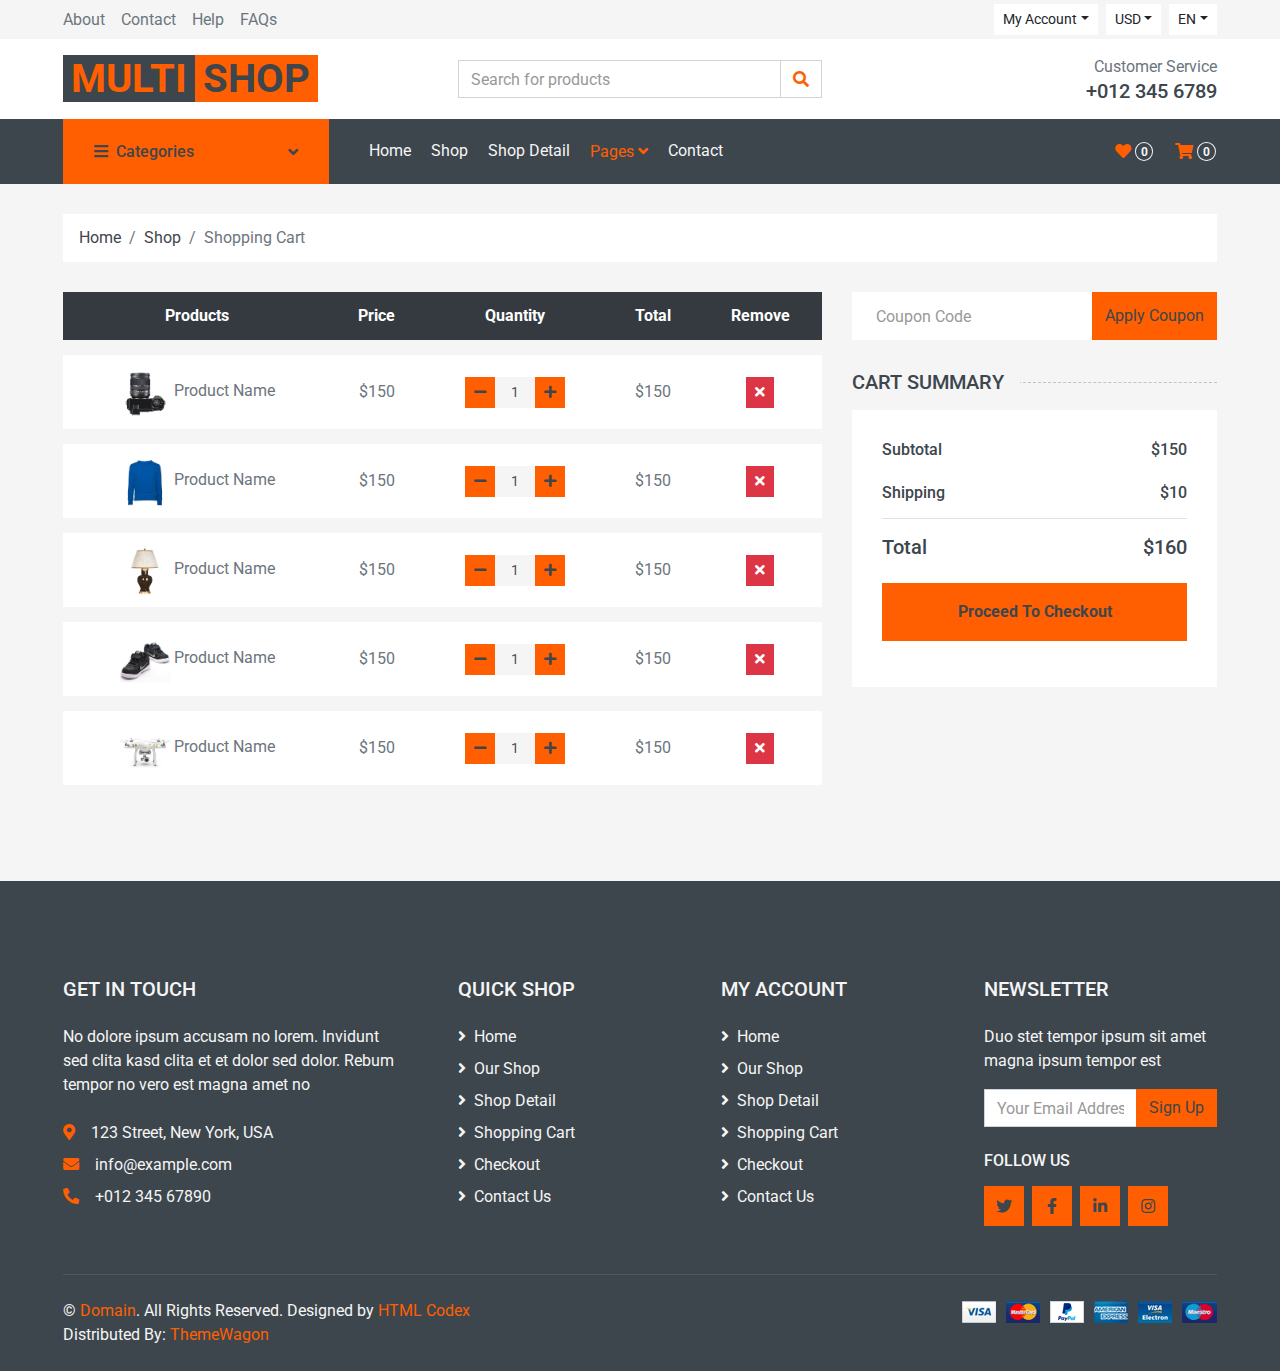
<file: cart.html>
<!DOCTYPE html>
<html lang="en">

<head>
    <meta charset="utf-8">
    <title>MultiShop - Online Shop Website Template</title>
    <meta content="width=device-width, initial-scale=1.0" name="viewport">
    <meta content="Free HTML Templates" name="keywords">
    <meta content="Free HTML Templates" name="description">

    <!-- Favicon -->
    <link href="img/favicon.ico" rel="icon">

    <!-- Google Web Fonts -->
    <link rel="preconnect" href="https://fonts.gstatic.com">
    <link href="https://fonts.googleapis.com/css2?family=Roboto:wght@400;500;700&display=swap" rel="stylesheet">  

    <!-- Font Awesome -->
    <link href="https://cdnjs.cloudflare.com/ajax/libs/font-awesome/5.10.0/css/all.min.css" rel="stylesheet">

    <!-- Libraries Stylesheet -->
    <link href="lib/animate/animate.min.css" rel="stylesheet">
    <link href="lib/owlcarousel/assets/owl.carousel.min.css" rel="stylesheet">

    <!-- Customized Bootstrap Stylesheet -->
    <link href="css/style.css" rel="stylesheet">
</head>

<body>
    <!-- Topbar Start -->
    <div class="container-fluid">
        <div class="row bg-secondary py-1 px-xl-5">
            <div class="col-lg-6 d-none d-lg-block">
                <div class="d-inline-flex align-items-center h-100">
                    <a class="text-body mr-3" href="">About</a>
                    <a class="text-body mr-3" href="">Contact</a>
                    <a class="text-body mr-3" href="">Help</a>
                    <a class="text-body mr-3" href="">FAQs</a>
                </div>
            </div>
            <div class="col-lg-6 text-center text-lg-right">
                <div class="d-inline-flex align-items-center">
                    <div class="btn-group">
                        <button type="button" class="btn btn-sm btn-light dropdown-toggle" data-toggle="dropdown">My Account</button>
                        <div class="dropdown-menu dropdown-menu-right">
                            <button class="dropdown-item" type="button">Sign in</button>
                            <button class="dropdown-item" type="button">Sign up</button>
                        </div>
                    </div>
                    <div class="btn-group mx-2">
                        <button type="button" class="btn btn-sm btn-light dropdown-toggle" data-toggle="dropdown">USD</button>
                        <div class="dropdown-menu dropdown-menu-right">
                            <button class="dropdown-item" type="button">EUR</button>
                            <button class="dropdown-item" type="button">GBP</button>
                            <button class="dropdown-item" type="button">CAD</button>
                        </div>
                    </div>
                    <div class="btn-group">
                        <button type="button" class="btn btn-sm btn-light dropdown-toggle" data-toggle="dropdown">EN</button>
                        <div class="dropdown-menu dropdown-menu-right">
                            <button class="dropdown-item" type="button">FR</button>
                            <button class="dropdown-item" type="button">AR</button>
                            <button class="dropdown-item" type="button">RU</button>
                        </div>
                    </div>
                </div>
                <div class="d-inline-flex align-items-center d-block d-lg-none">
                    <a href="" class="btn px-0 ml-2">
                        <i class="fas fa-heart text-dark"></i>
                        <span class="badge text-dark border border-dark rounded-circle" style="padding-bottom: 2px;">0</span>
                    </a>
                    <a href="" class="btn px-0 ml-2">
                        <i class="fas fa-shopping-cart text-dark"></i>
                        <span class="badge text-dark border border-dark rounded-circle" style="padding-bottom: 2px;">0</span>
                    </a>
                </div>
            </div>
        </div>
        <div class="row align-items-center bg-light py-3 px-xl-5 d-none d-lg-flex">
            <div class="col-lg-4">
                <a href="" class="text-decoration-none">
                    <span class="h1 text-uppercase text-primary bg-dark px-2">Multi</span>
                    <span class="h1 text-uppercase text-dark bg-primary px-2 ml-n1">Shop</span>
                </a>
            </div>
            <div class="col-lg-4 col-6 text-left">
                <form action="">
                    <div class="input-group">
                        <input type="text" class="form-control" placeholder="Search for products">
                        <div class="input-group-append">
                            <span class="input-group-text bg-transparent text-primary">
                                <i class="fa fa-search"></i>
                            </span>
                        </div>
                    </div>
                </form>
            </div>
            <div class="col-lg-4 col-6 text-right">
                <p class="m-0">Customer Service</p>
                <h5 class="m-0">+012 345 6789</h5>
            </div>
        </div>
    </div>
    <!-- Topbar End -->


    <!-- Navbar Start -->
    <div class="container-fluid bg-dark mb-30">
        <div class="row px-xl-5">
            <div class="col-lg-3 d-none d-lg-block">
                <a class="btn d-flex align-items-center justify-content-between bg-primary w-100" data-toggle="collapse" href="#navbar-vertical" style="height: 65px; padding: 0 30px;">
                    <h6 class="text-dark m-0"><i class="fa fa-bars mr-2"></i>Categories</h6>
                    <i class="fa fa-angle-down text-dark"></i>
                </a>
                <nav class="collapse position-absolute navbar navbar-vertical navbar-light align-items-start p-0 bg-light" id="navbar-vertical" style="width: calc(100% - 30px); z-index: 999;">
                    <div class="navbar-nav w-100">
                        <div class="nav-item dropdown dropright">
                            <a href="#" class="nav-link dropdown-toggle" data-toggle="dropdown">Dresses <i class="fa fa-angle-right float-right mt-1"></i></a>
                            <div class="dropdown-menu position-absolute rounded-0 border-0 m-0">
                                <a href="" class="dropdown-item">Men's Dresses</a>
                                <a href="" class="dropdown-item">Women's Dresses</a>
                                <a href="" class="dropdown-item">Baby's Dresses</a>
                            </div>
                        </div>
                        <a href="" class="nav-item nav-link">Shirts</a>
                        <a href="" class="nav-item nav-link">Jeans</a>
                        <a href="" class="nav-item nav-link">Swimwear</a>
                        <a href="" class="nav-item nav-link">Sleepwear</a>
                        <a href="" class="nav-item nav-link">Sportswear</a>
                        <a href="" class="nav-item nav-link">Jumpsuits</a>
                        <a href="" class="nav-item nav-link">Blazers</a>
                        <a href="" class="nav-item nav-link">Jackets</a>
                        <a href="" class="nav-item nav-link">Shoes</a>
                    </div>
                </nav>
            </div>
            <div class="col-lg-9">
                <nav class="navbar navbar-expand-lg bg-dark navbar-dark py-3 py-lg-0 px-0">
                    <a href="" class="text-decoration-none d-block d-lg-none">
                        <span class="h1 text-uppercase text-dark bg-light px-2">Multi</span>
                        <span class="h1 text-uppercase text-light bg-primary px-2 ml-n1">Shop</span>
                    </a>
                    <button type="button" class="navbar-toggler" data-toggle="collapse" data-target="#navbarCollapse">
                        <span class="navbar-toggler-icon"></span>
                    </button>
                    <div class="collapse navbar-collapse justify-content-between" id="navbarCollapse">
                        <div class="navbar-nav mr-auto py-0">
                            <a href="index.html" class="nav-item nav-link">Home</a>
                            <a href="shop.html" class="nav-item nav-link">Shop</a>
                            <a href="detail.html" class="nav-item nav-link">Shop Detail</a>
                            <div class="nav-item dropdown">
                                <a href="#" class="nav-link dropdown-toggle active" data-toggle="dropdown">Pages <i class="fa fa-angle-down mt-1"></i></a>
                                <div class="dropdown-menu bg-primary rounded-0 border-0 m-0">
                                    <a href="cart.html" class="dropdown-item active">Shopping Cart</a>
                                    <a href="checkout.html" class="dropdown-item">Checkout</a>
                                </div>
                            </div>
                            <a href="contact.html" class="nav-item nav-link">Contact</a>
                        </div>
                        <div class="navbar-nav ml-auto py-0 d-none d-lg-block">
                            <a href="" class="btn px-0">
                                <i class="fas fa-heart text-primary"></i>
                                <span class="badge text-secondary border border-secondary rounded-circle" style="padding-bottom: 2px;">0</span>
                            </a>
                            <a href="" class="btn px-0 ml-3">
                                <i class="fas fa-shopping-cart text-primary"></i>
                                <span class="badge text-secondary border border-secondary rounded-circle" style="padding-bottom: 2px;">0</span>
                            </a>
                        </div>
                    </div>
                </nav>
            </div>
        </div>
    </div>
    <!-- Navbar End -->


    <!-- Breadcrumb Start -->
    <div class="container-fluid">
        <div class="row px-xl-5">
            <div class="col-12">
                <nav class="breadcrumb bg-light mb-30">
                    <a class="breadcrumb-item text-dark" href="#">Home</a>
                    <a class="breadcrumb-item text-dark" href="#">Shop</a>
                    <span class="breadcrumb-item active">Shopping Cart</span>
                </nav>
            </div>
        </div>
    </div>
    <!-- Breadcrumb End -->


    <!-- Cart Start -->
    <div class="container-fluid">
        <div class="row px-xl-5">
            <div class="col-lg-8 table-responsive mb-5">
                <table class="table table-light table-borderless table-hover text-center mb-0">
                    <thead class="thead-dark">
                        <tr>
                            <th>Products</th>
                            <th>Price</th>
                            <th>Quantity</th>
                            <th>Total</th>
                            <th>Remove</th>
                        </tr>
                    </thead>
                    <tbody class="align-middle">
                        <tr>
                            <td class="align-middle"><img src="img/product-1.jpg" alt="" style="width: 50px;"> Product Name</td>
                            <td class="align-middle">$150</td>
                            <td class="align-middle">
                                <div class="input-group quantity mx-auto" style="width: 100px;">
                                    <div class="input-group-btn">
                                        <button class="btn btn-sm btn-primary btn-minus" >
                                        <i class="fa fa-minus"></i>
                                        </button>
                                    </div>
                                    <input type="text" class="form-control form-control-sm bg-secondary border-0 text-center" value="1">
                                    <div class="input-group-btn">
                                        <button class="btn btn-sm btn-primary btn-plus">
                                            <i class="fa fa-plus"></i>
                                        </button>
                                    </div>
                                </div>
                            </td>
                            <td class="align-middle">$150</td>
                            <td class="align-middle"><button class="btn btn-sm btn-danger"><i class="fa fa-times"></i></button></td>
                        </tr>
                        <tr>
                            <td class="align-middle"><img src="img/product-2.jpg" alt="" style="width: 50px;"> Product Name</td>
                            <td class="align-middle">$150</td>
                            <td class="align-middle">
                                <div class="input-group quantity mx-auto" style="width: 100px;">
                                    <div class="input-group-btn">
                                        <button class="btn btn-sm btn-primary btn-minus" >
                                        <i class="fa fa-minus"></i>
                                        </button>
                                    </div>
                                    <input type="text" class="form-control form-control-sm bg-secondary border-0 text-center" value="1">
                                    <div class="input-group-btn">
                                        <button class="btn btn-sm btn-primary btn-plus">
                                            <i class="fa fa-plus"></i>
                                        </button>
                                    </div>
                                </div>
                            </td>
                            <td class="align-middle">$150</td>
                            <td class="align-middle"><button class="btn btn-sm btn-danger"><i class="fa fa-times"></i></button></td>
                        </tr>
                        <tr>
                            <td class="align-middle"><img src="img/product-3.jpg" alt="" style="width: 50px;"> Product Name</td>
                            <td class="align-middle">$150</td>
                            <td class="align-middle">
                                <div class="input-group quantity mx-auto" style="width: 100px;">
                                    <div class="input-group-btn">
                                        <button class="btn btn-sm btn-primary btn-minus" >
                                        <i class="fa fa-minus"></i>
                                        </button>
                                    </div>
                                    <input type="text" class="form-control form-control-sm bg-secondary border-0 text-center" value="1">
                                    <div class="input-group-btn">
                                        <button class="btn btn-sm btn-primary btn-plus">
                                            <i class="fa fa-plus"></i>
                                        </button>
                                    </div>
                                </div>
                            </td>
                            <td class="align-middle">$150</td>
                            <td class="align-middle"><button class="btn btn-sm btn-danger"><i class="fa fa-times"></i></button></td>
                        </tr>
                        <tr>
                            <td class="align-middle"><img src="img/product-4.jpg" alt="" style="width: 50px;"> Product Name</td>
                            <td class="align-middle">$150</td>
                            <td class="align-middle">
                                <div class="input-group quantity mx-auto" style="width: 100px;">
                                    <div class="input-group-btn">
                                        <button class="btn btn-sm btn-primary btn-minus" >
                                        <i class="fa fa-minus"></i>
                                        </button>
                                    </div>
                                    <input type="text" class="form-control form-control-sm bg-secondary border-0 text-center" value="1">
                                    <div class="input-group-btn">
                                        <button class="btn btn-sm btn-primary btn-plus">
                                            <i class="fa fa-plus"></i>
                                        </button>
                                    </div>
                                </div>
                            </td>
                            <td class="align-middle">$150</td>
                            <td class="align-middle"><button class="btn btn-sm btn-danger"><i class="fa fa-times"></i></button></td>
                        </tr>
                        <tr>
                            <td class="align-middle"><img src="img/product-5.jpg" alt="" style="width: 50px;"> Product Name</td>
                            <td class="align-middle">$150</td>
                            <td class="align-middle">
                                <div class="input-group quantity mx-auto" style="width: 100px;">
                                    <div class="input-group-btn">
                                        <button class="btn btn-sm btn-primary btn-minus" >
                                        <i class="fa fa-minus"></i>
                                        </button>
                                    </div>
                                    <input type="text" class="form-control form-control-sm bg-secondary border-0 text-center" value="1">
                                    <div class="input-group-btn">
                                        <button class="btn btn-sm btn-primary btn-plus">
                                            <i class="fa fa-plus"></i>
                                        </button>
                                    </div>
                                </div>
                            </td>
                            <td class="align-middle">$150</td>
                            <td class="align-middle"><button class="btn btn-sm btn-danger"><i class="fa fa-times"></i></button></td>
                        </tr>
                    </tbody>
                </table>
            </div>
            <div class="col-lg-4">
                <form class="mb-30" action="">
                    <div class="input-group">
                        <input type="text" class="form-control border-0 p-4" placeholder="Coupon Code">
                        <div class="input-group-append">
                            <button class="btn btn-primary">Apply Coupon</button>
                        </div>
                    </div>
                </form>
                <h5 class="section-title position-relative text-uppercase mb-3"><span class="bg-secondary pr-3">Cart Summary</span></h5>
                <div class="bg-light p-30 mb-5">
                    <div class="border-bottom pb-2">
                        <div class="d-flex justify-content-between mb-3">
                            <h6>Subtotal</h6>
                            <h6>$150</h6>
                        </div>
                        <div class="d-flex justify-content-between">
                            <h6 class="font-weight-medium">Shipping</h6>
                            <h6 class="font-weight-medium">$10</h6>
                        </div>
                    </div>
                    <div class="pt-2">
                        <div class="d-flex justify-content-between mt-2">
                            <h5>Total</h5>
                            <h5>$160</h5>
                        </div>
                        <button class="btn btn-block btn-primary font-weight-bold my-3 py-3">Proceed To Checkout</button>
                    </div>
                </div>
            </div>
        </div>
    </div>
    <!-- Cart End -->


    <!-- Footer Start -->
    <div class="container-fluid bg-dark text-secondary mt-5 pt-5">
        <div class="row px-xl-5 pt-5">
            <div class="col-lg-4 col-md-12 mb-5 pr-3 pr-xl-5">
                <h5 class="text-secondary text-uppercase mb-4">Get In Touch</h5>
                <p class="mb-4">No dolore ipsum accusam no lorem. Invidunt sed clita kasd clita et et dolor sed dolor. Rebum tempor no vero est magna amet no</p>
                <p class="mb-2"><i class="fa fa-map-marker-alt text-primary mr-3"></i>123 Street, New York, USA</p>
                <p class="mb-2"><i class="fa fa-envelope text-primary mr-3"></i>info@example.com</p>
                <p class="mb-0"><i class="fa fa-phone-alt text-primary mr-3"></i>+012 345 67890</p>
            </div>
            <div class="col-lg-8 col-md-12">
                <div class="row">
                    <div class="col-md-4 mb-5">
                        <h5 class="text-secondary text-uppercase mb-4">Quick Shop</h5>
                        <div class="d-flex flex-column justify-content-start">
                            <a class="text-secondary mb-2" href="#"><i class="fa fa-angle-right mr-2"></i>Home</a>
                            <a class="text-secondary mb-2" href="#"><i class="fa fa-angle-right mr-2"></i>Our Shop</a>
                            <a class="text-secondary mb-2" href="#"><i class="fa fa-angle-right mr-2"></i>Shop Detail</a>
                            <a class="text-secondary mb-2" href="#"><i class="fa fa-angle-right mr-2"></i>Shopping Cart</a>
                            <a class="text-secondary mb-2" href="#"><i class="fa fa-angle-right mr-2"></i>Checkout</a>
                            <a class="text-secondary" href="#"><i class="fa fa-angle-right mr-2"></i>Contact Us</a>
                        </div>
                    </div>
                    <div class="col-md-4 mb-5">
                        <h5 class="text-secondary text-uppercase mb-4">My Account</h5>
                        <div class="d-flex flex-column justify-content-start">
                            <a class="text-secondary mb-2" href="#"><i class="fa fa-angle-right mr-2"></i>Home</a>
                            <a class="text-secondary mb-2" href="#"><i class="fa fa-angle-right mr-2"></i>Our Shop</a>
                            <a class="text-secondary mb-2" href="#"><i class="fa fa-angle-right mr-2"></i>Shop Detail</a>
                            <a class="text-secondary mb-2" href="#"><i class="fa fa-angle-right mr-2"></i>Shopping Cart</a>
                            <a class="text-secondary mb-2" href="#"><i class="fa fa-angle-right mr-2"></i>Checkout</a>
                            <a class="text-secondary" href="#"><i class="fa fa-angle-right mr-2"></i>Contact Us</a>
                        </div>
                    </div>
                    <div class="col-md-4 mb-5">
                        <h5 class="text-secondary text-uppercase mb-4">Newsletter</h5>
                        <p>Duo stet tempor ipsum sit amet magna ipsum tempor est</p>
                        <form action="">
                            <div class="input-group">
                                <input type="text" class="form-control" placeholder="Your Email Address">
                                <div class="input-group-append">
                                    <button class="btn btn-primary">Sign Up</button>
                                </div>
                            </div>
                        </form>
                        <h6 class="text-secondary text-uppercase mt-4 mb-3">Follow Us</h6>
                        <div class="d-flex">
                            <a class="btn btn-primary btn-square mr-2" href="#"><i class="fab fa-twitter"></i></a>
                            <a class="btn btn-primary btn-square mr-2" href="#"><i class="fab fa-facebook-f"></i></a>
                            <a class="btn btn-primary btn-square mr-2" href="#"><i class="fab fa-linkedin-in"></i></a>
                            <a class="btn btn-primary btn-square" href="#"><i class="fab fa-instagram"></i></a>
                        </div>
                    </div>
                </div>
            </div>
        </div>
        <div class="row border-top mx-xl-5 py-4" style="border-color: rgba(256, 256, 256, .1) !important;">
            <div class="col-md-6 px-xl-0">
                <p class="mb-md-0 text-center text-md-left text-secondary">
                    &copy; <a class="text-primary" href="#">Domain</a>. All Rights Reserved. Designed
                    by
                    <a class="text-primary" href="https://htmlcodex.com">HTML Codex</a>
                    <br>Distributed By: <a href="https://themewagon.com" target="_blank">ThemeWagon</a>
                </p>
            </div>
            <div class="col-md-6 px-xl-0 text-center text-md-right">
                <img class="img-fluid" src="img/payments.png" alt="">
            </div>
        </div>
    </div>
    <!-- Footer End -->


    <!-- Back to Top -->
    <a href="#" class="btn btn-primary back-to-top"><i class="fa fa-angle-double-up"></i></a>


    <!-- JavaScript Libraries -->
    <script src="https://code.jquery.com/jquery-3.4.1.min.js"></script>
    <script src="https://stackpath.bootstrapcdn.com/bootstrap/4.4.1/js/bootstrap.bundle.min.js"></script>
    <script src="lib/easing/easing.min.js"></script>
    <script src="lib/owlcarousel/owl.carousel.min.js"></script>

    <!-- Contact Javascript File -->
    <script src="mail/jqBootstrapValidation.min.js"></script>
    <script src="mail/contact.js"></script>

    <!-- Template Javascript -->
    <script src="js/main.js"></script>
</body>

</html>
</file>
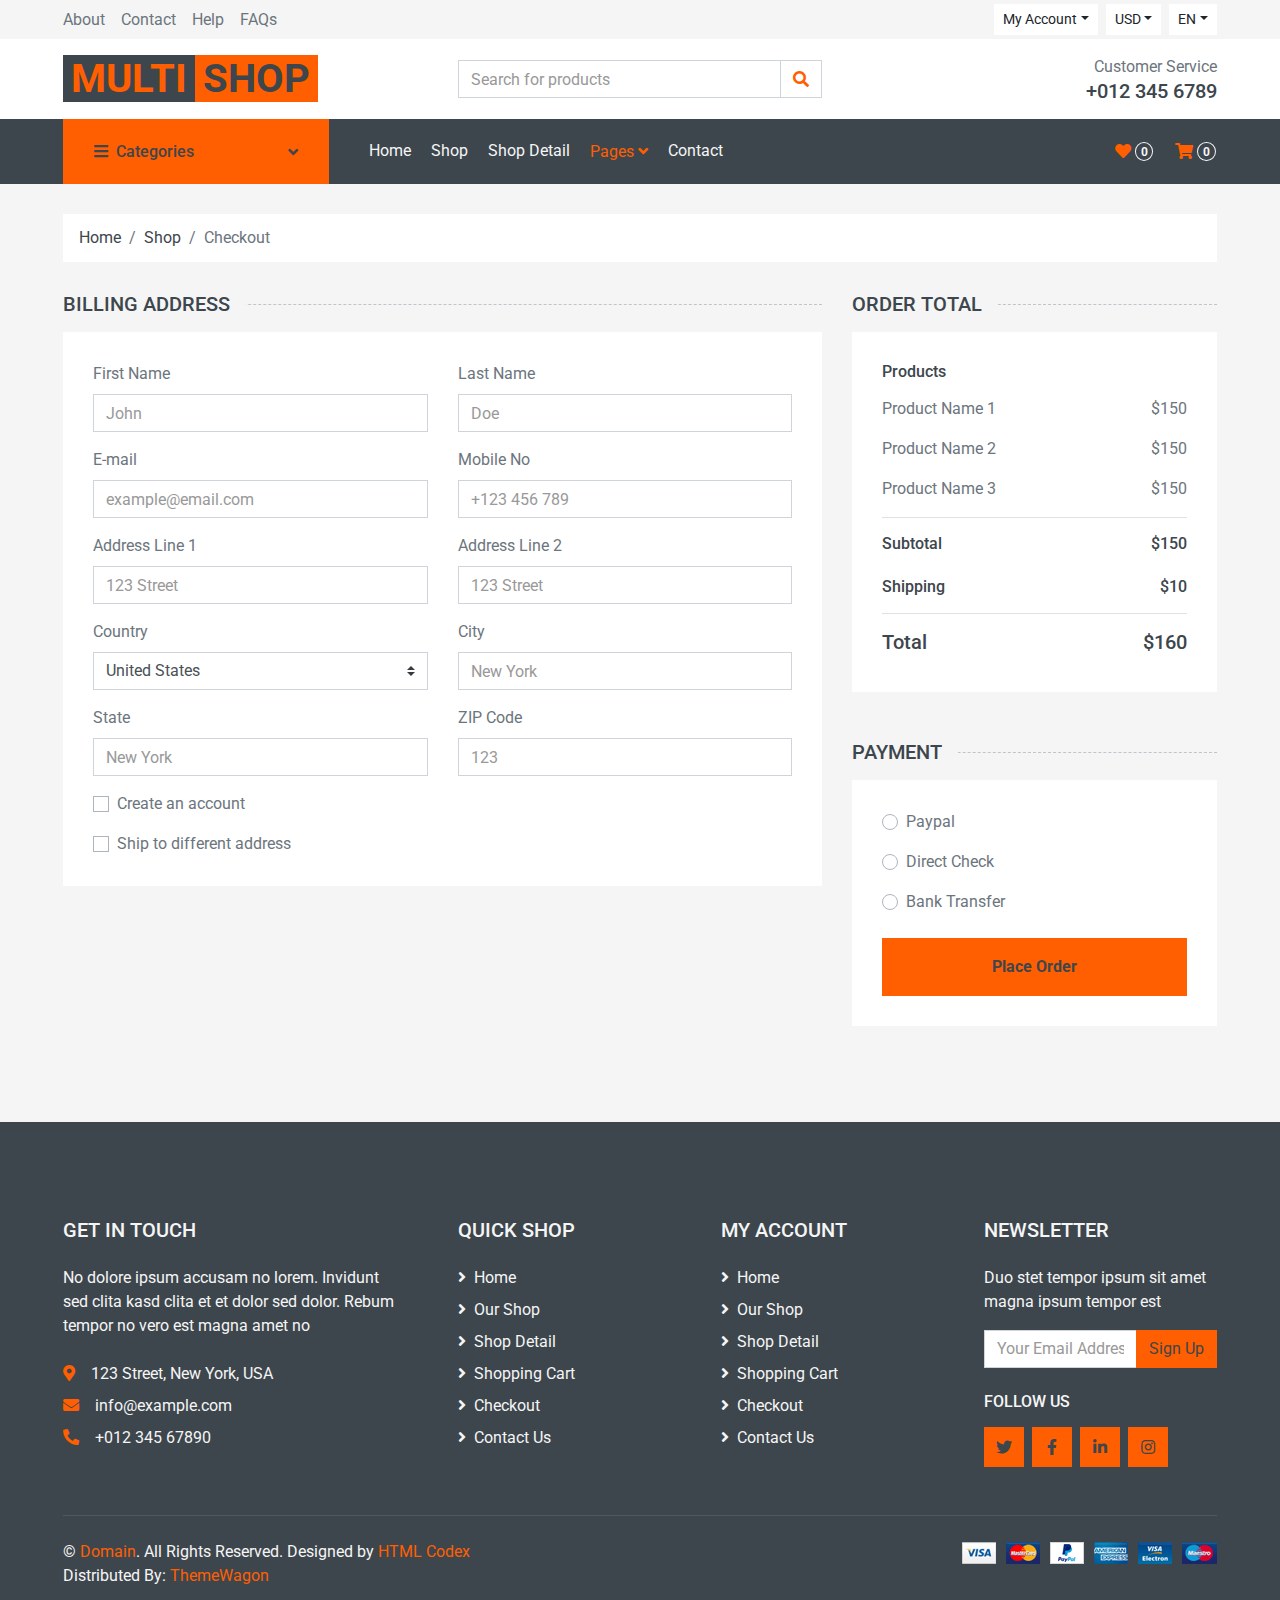
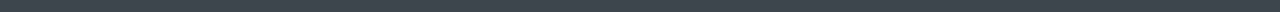
<file: checkout.html>
<!DOCTYPE html>
<html lang="en">

<head>
    <meta charset="utf-8">
    <title>MultiShop - Online Shop Website Template</title>
    <meta content="width=device-width, initial-scale=1.0" name="viewport">
    <meta content="Free HTML Templates" name="keywords">
    <meta content="Free HTML Templates" name="description">

    <!-- Favicon -->
    <link href="img/favicon.ico" rel="icon">

    <!-- Google Web Fonts -->
    <link rel="preconnect" href="https://fonts.gstatic.com">
    <link href="https://fonts.googleapis.com/css2?family=Roboto:wght@400;500;700&display=swap" rel="stylesheet">  

    <!-- Font Awesome -->
    <link href="https://cdnjs.cloudflare.com/ajax/libs/font-awesome/5.10.0/css/all.min.css" rel="stylesheet">

    <!-- Libraries Stylesheet -->
    <link href="lib/animate/animate.min.css" rel="stylesheet">
    <link href="lib/owlcarousel/assets/owl.carousel.min.css" rel="stylesheet">

    <!-- Customized Bootstrap Stylesheet -->
    <link href="css/style.css" rel="stylesheet">
</head>

<body>
    <!-- Topbar Start -->
    <div class="container-fluid">
        <div class="row bg-secondary py-1 px-xl-5">
            <div class="col-lg-6 d-none d-lg-block">
                <div class="d-inline-flex align-items-center h-100">
                    <a class="text-body mr-3" href="">About</a>
                    <a class="text-body mr-3" href="">Contact</a>
                    <a class="text-body mr-3" href="">Help</a>
                    <a class="text-body mr-3" href="">FAQs</a>
                </div>
            </div>
            <div class="col-lg-6 text-center text-lg-right">
                <div class="d-inline-flex align-items-center">
                    <div class="btn-group">
                        <button type="button" class="btn btn-sm btn-light dropdown-toggle" data-toggle="dropdown">My Account</button>
                        <div class="dropdown-menu dropdown-menu-right">
                            <button class="dropdown-item" type="button">Sign in</button>
                            <button class="dropdown-item" type="button">Sign up</button>
                        </div>
                    </div>
                    <div class="btn-group mx-2">
                        <button type="button" class="btn btn-sm btn-light dropdown-toggle" data-toggle="dropdown">USD</button>
                        <div class="dropdown-menu dropdown-menu-right">
                            <button class="dropdown-item" type="button">EUR</button>
                            <button class="dropdown-item" type="button">GBP</button>
                            <button class="dropdown-item" type="button">CAD</button>
                        </div>
                    </div>
                    <div class="btn-group">
                        <button type="button" class="btn btn-sm btn-light dropdown-toggle" data-toggle="dropdown">EN</button>
                        <div class="dropdown-menu dropdown-menu-right">
                            <button class="dropdown-item" type="button">FR</button>
                            <button class="dropdown-item" type="button">AR</button>
                            <button class="dropdown-item" type="button">RU</button>
                        </div>
                    </div>
                </div>
                <div class="d-inline-flex align-items-center d-block d-lg-none">
                    <a href="" class="btn px-0 ml-2">
                        <i class="fas fa-heart text-dark"></i>
                        <span class="badge text-dark border border-dark rounded-circle" style="padding-bottom: 2px;">0</span>
                    </a>
                    <a href="" class="btn px-0 ml-2">
                        <i class="fas fa-shopping-cart text-dark"></i>
                        <span class="badge text-dark border border-dark rounded-circle" style="padding-bottom: 2px;">0</span>
                    </a>
                </div>
            </div>
        </div>
        <div class="row align-items-center bg-light py-3 px-xl-5 d-none d-lg-flex">
            <div class="col-lg-4">
                <a href="" class="text-decoration-none">
                    <span class="h1 text-uppercase text-primary bg-dark px-2">Multi</span>
                    <span class="h1 text-uppercase text-dark bg-primary px-2 ml-n1">Shop</span>
                </a>
            </div>
            <div class="col-lg-4 col-6 text-left">
                <form action="">
                    <div class="input-group">
                        <input type="text" class="form-control" placeholder="Search for products">
                        <div class="input-group-append">
                            <span class="input-group-text bg-transparent text-primary">
                                <i class="fa fa-search"></i>
                            </span>
                        </div>
                    </div>
                </form>
            </div>
            <div class="col-lg-4 col-6 text-right">
                <p class="m-0">Customer Service</p>
                <h5 class="m-0">+012 345 6789</h5>
            </div>
        </div>
    </div>
    <!-- Topbar End -->


    <!-- Navbar Start -->
    <div class="container-fluid bg-dark mb-30">
        <div class="row px-xl-5">
            <div class="col-lg-3 d-none d-lg-block">
                <a class="btn d-flex align-items-center justify-content-between bg-primary w-100" data-toggle="collapse" href="#navbar-vertical" style="height: 65px; padding: 0 30px;">
                    <h6 class="text-dark m-0"><i class="fa fa-bars mr-2"></i>Categories</h6>
                    <i class="fa fa-angle-down text-dark"></i>
                </a>
                <nav class="collapse position-absolute navbar navbar-vertical navbar-light align-items-start p-0 bg-light" id="navbar-vertical" style="width: calc(100% - 30px); z-index: 999;">
                    <div class="navbar-nav w-100">
                        <div class="nav-item dropdown dropright">
                            <a href="#" class="nav-link dropdown-toggle" data-toggle="dropdown">Dresses <i class="fa fa-angle-right float-right mt-1"></i></a>
                            <div class="dropdown-menu position-absolute rounded-0 border-0 m-0">
                                <a href="" class="dropdown-item">Men's Dresses</a>
                                <a href="" class="dropdown-item">Women's Dresses</a>
                                <a href="" class="dropdown-item">Baby's Dresses</a>
                            </div>
                        </div>
                        <a href="" class="nav-item nav-link">Shirts</a>
                        <a href="" class="nav-item nav-link">Jeans</a>
                        <a href="" class="nav-item nav-link">Swimwear</a>
                        <a href="" class="nav-item nav-link">Sleepwear</a>
                        <a href="" class="nav-item nav-link">Sportswear</a>
                        <a href="" class="nav-item nav-link">Jumpsuits</a>
                        <a href="" class="nav-item nav-link">Blazers</a>
                        <a href="" class="nav-item nav-link">Jackets</a>
                        <a href="" class="nav-item nav-link">Shoes</a>
                    </div>
                </nav>
            </div>
            <div class="col-lg-9">
                <nav class="navbar navbar-expand-lg bg-dark navbar-dark py-3 py-lg-0 px-0">
                    <a href="" class="text-decoration-none d-block d-lg-none">
                        <span class="h1 text-uppercase text-dark bg-light px-2">Multi</span>
                        <span class="h1 text-uppercase text-light bg-primary px-2 ml-n1">Shop</span>
                    </a>
                    <button type="button" class="navbar-toggler" data-toggle="collapse" data-target="#navbarCollapse">
                        <span class="navbar-toggler-icon"></span>
                    </button>
                    <div class="collapse navbar-collapse justify-content-between" id="navbarCollapse">
                        <div class="navbar-nav mr-auto py-0">
                            <a href="index.html" class="nav-item nav-link">Home</a>
                            <a href="shop.html" class="nav-item nav-link">Shop</a>
                            <a href="detail.html" class="nav-item nav-link">Shop Detail</a>
                            <div class="nav-item dropdown">
                                <a href="#" class="nav-link dropdown-toggle active" data-toggle="dropdown">Pages <i class="fa fa-angle-down mt-1"></i></a>
                                <div class="dropdown-menu bg-primary rounded-0 border-0 m-0">
                                    <a href="cart.html" class="dropdown-item">Shopping Cart</a>
                                    <a href="checkout.html" class="dropdown-item active">Checkout</a>
                                </div>
                            </div>
                            <a href="contact.html" class="nav-item nav-link">Contact</a>
                        </div>
                        <div class="navbar-nav ml-auto py-0 d-none d-lg-block">
                            <a href="" class="btn px-0">
                                <i class="fas fa-heart text-primary"></i>
                                <span class="badge text-secondary border border-secondary rounded-circle" style="padding-bottom: 2px;">0</span>
                            </a>
                            <a href="" class="btn px-0 ml-3">
                                <i class="fas fa-shopping-cart text-primary"></i>
                                <span class="badge text-secondary border border-secondary rounded-circle" style="padding-bottom: 2px;">0</span>
                            </a>
                        </div>
                    </div>
                </nav>
            </div>
        </div>
    </div>
    <!-- Navbar End -->


    <!-- Breadcrumb Start -->
    <div class="container-fluid">
        <div class="row px-xl-5">
            <div class="col-12">
                <nav class="breadcrumb bg-light mb-30">
                    <a class="breadcrumb-item text-dark" href="#">Home</a>
                    <a class="breadcrumb-item text-dark" href="#">Shop</a>
                    <span class="breadcrumb-item active">Checkout</span>
                </nav>
            </div>
        </div>
    </div>
    <!-- Breadcrumb End -->


    <!-- Checkout Start -->
    <div class="container-fluid">
        <div class="row px-xl-5">
            <div class="col-lg-8">
                <h5 class="section-title position-relative text-uppercase mb-3"><span class="bg-secondary pr-3">Billing Address</span></h5>
                <div class="bg-light p-30 mb-5">
                    <div class="row">
                        <div class="col-md-6 form-group">
                            <label>First Name</label>
                            <input class="form-control" type="text" placeholder="John">
                        </div>
                        <div class="col-md-6 form-group">
                            <label>Last Name</label>
                            <input class="form-control" type="text" placeholder="Doe">
                        </div>
                        <div class="col-md-6 form-group">
                            <label>E-mail</label>
                            <input class="form-control" type="text" placeholder="example@email.com">
                        </div>
                        <div class="col-md-6 form-group">
                            <label>Mobile No</label>
                            <input class="form-control" type="text" placeholder="+123 456 789">
                        </div>
                        <div class="col-md-6 form-group">
                            <label>Address Line 1</label>
                            <input class="form-control" type="text" placeholder="123 Street">
                        </div>
                        <div class="col-md-6 form-group">
                            <label>Address Line 2</label>
                            <input class="form-control" type="text" placeholder="123 Street">
                        </div>
                        <div class="col-md-6 form-group">
                            <label>Country</label>
                            <select class="custom-select">
                                <option selected>United States</option>
                                <option>Afghanistan</option>
                                <option>Albania</option>
                                <option>Algeria</option>
                            </select>
                        </div>
                        <div class="col-md-6 form-group">
                            <label>City</label>
                            <input class="form-control" type="text" placeholder="New York">
                        </div>
                        <div class="col-md-6 form-group">
                            <label>State</label>
                            <input class="form-control" type="text" placeholder="New York">
                        </div>
                        <div class="col-md-6 form-group">
                            <label>ZIP Code</label>
                            <input class="form-control" type="text" placeholder="123">
                        </div>
                        <div class="col-md-12 form-group">
                            <div class="custom-control custom-checkbox">
                                <input type="checkbox" class="custom-control-input" id="newaccount">
                                <label class="custom-control-label" for="newaccount">Create an account</label>
                            </div>
                        </div>
                        <div class="col-md-12">
                            <div class="custom-control custom-checkbox">
                                <input type="checkbox" class="custom-control-input" id="shipto">
                                <label class="custom-control-label" for="shipto"  data-toggle="collapse" data-target="#shipping-address">Ship to different address</label>
                            </div>
                        </div>
                    </div>
                </div>
                <div class="collapse mb-5" id="shipping-address">
                    <h5 class="section-title position-relative text-uppercase mb-3"><span class="bg-secondary pr-3">Shipping Address</span></h5>
                    <div class="bg-light p-30">
                        <div class="row">
                            <div class="col-md-6 form-group">
                                <label>First Name</label>
                                <input class="form-control" type="text" placeholder="John">
                            </div>
                            <div class="col-md-6 form-group">
                                <label>Last Name</label>
                                <input class="form-control" type="text" placeholder="Doe">
                            </div>
                            <div class="col-md-6 form-group">
                                <label>E-mail</label>
                                <input class="form-control" type="text" placeholder="example@email.com">
                            </div>
                            <div class="col-md-6 form-group">
                                <label>Mobile No</label>
                                <input class="form-control" type="text" placeholder="+123 456 789">
                            </div>
                            <div class="col-md-6 form-group">
                                <label>Address Line 1</label>
                                <input class="form-control" type="text" placeholder="123 Street">
                            </div>
                            <div class="col-md-6 form-group">
                                <label>Address Line 2</label>
                                <input class="form-control" type="text" placeholder="123 Street">
                            </div>
                            <div class="col-md-6 form-group">
                                <label>Country</label>
                                <select class="custom-select">
                                    <option selected>United States</option>
                                    <option>Afghanistan</option>
                                    <option>Albania</option>
                                    <option>Algeria</option>
                                </select>
                            </div>
                            <div class="col-md-6 form-group">
                                <label>City</label>
                                <input class="form-control" type="text" placeholder="New York">
                            </div>
                            <div class="col-md-6 form-group">
                                <label>State</label>
                                <input class="form-control" type="text" placeholder="New York">
                            </div>
                            <div class="col-md-6 form-group">
                                <label>ZIP Code</label>
                                <input class="form-control" type="text" placeholder="123">
                            </div>
                        </div>
                    </div>
                </div>
            </div>
            <div class="col-lg-4">
                <h5 class="section-title position-relative text-uppercase mb-3"><span class="bg-secondary pr-3">Order Total</span></h5>
                <div class="bg-light p-30 mb-5">
                    <div class="border-bottom">
                        <h6 class="mb-3">Products</h6>
                        <div class="d-flex justify-content-between">
                            <p>Product Name 1</p>
                            <p>$150</p>
                        </div>
                        <div class="d-flex justify-content-between">
                            <p>Product Name 2</p>
                            <p>$150</p>
                        </div>
                        <div class="d-flex justify-content-between">
                            <p>Product Name 3</p>
                            <p>$150</p>
                        </div>
                    </div>
                    <div class="border-bottom pt-3 pb-2">
                        <div class="d-flex justify-content-between mb-3">
                            <h6>Subtotal</h6>
                            <h6>$150</h6>
                        </div>
                        <div class="d-flex justify-content-between">
                            <h6 class="font-weight-medium">Shipping</h6>
                            <h6 class="font-weight-medium">$10</h6>
                        </div>
                    </div>
                    <div class="pt-2">
                        <div class="d-flex justify-content-between mt-2">
                            <h5>Total</h5>
                            <h5>$160</h5>
                        </div>
                    </div>
                </div>
                <div class="mb-5">
                    <h5 class="section-title position-relative text-uppercase mb-3"><span class="bg-secondary pr-3">Payment</span></h5>
                    <div class="bg-light p-30">
                        <div class="form-group">
                            <div class="custom-control custom-radio">
                                <input type="radio" class="custom-control-input" name="payment" id="paypal">
                                <label class="custom-control-label" for="paypal">Paypal</label>
                            </div>
                        </div>
                        <div class="form-group">
                            <div class="custom-control custom-radio">
                                <input type="radio" class="custom-control-input" name="payment" id="directcheck">
                                <label class="custom-control-label" for="directcheck">Direct Check</label>
                            </div>
                        </div>
                        <div class="form-group mb-4">
                            <div class="custom-control custom-radio">
                                <input type="radio" class="custom-control-input" name="payment" id="banktransfer">
                                <label class="custom-control-label" for="banktransfer">Bank Transfer</label>
                            </div>
                        </div>
                        <button class="btn btn-block btn-primary font-weight-bold py-3">Place Order</button>
                    </div>
                </div>
            </div>
        </div>
    </div>
    <!-- Checkout End -->


    <!-- Footer Start -->
    <div class="container-fluid bg-dark text-secondary mt-5 pt-5">
        <div class="row px-xl-5 pt-5">
            <div class="col-lg-4 col-md-12 mb-5 pr-3 pr-xl-5">
                <h5 class="text-secondary text-uppercase mb-4">Get In Touch</h5>
                <p class="mb-4">No dolore ipsum accusam no lorem. Invidunt sed clita kasd clita et et dolor sed dolor. Rebum tempor no vero est magna amet no</p>
                <p class="mb-2"><i class="fa fa-map-marker-alt text-primary mr-3"></i>123 Street, New York, USA</p>
                <p class="mb-2"><i class="fa fa-envelope text-primary mr-3"></i>info@example.com</p>
                <p class="mb-0"><i class="fa fa-phone-alt text-primary mr-3"></i>+012 345 67890</p>
            </div>
            <div class="col-lg-8 col-md-12">
                <div class="row">
                    <div class="col-md-4 mb-5">
                        <h5 class="text-secondary text-uppercase mb-4">Quick Shop</h5>
                        <div class="d-flex flex-column justify-content-start">
                            <a class="text-secondary mb-2" href="#"><i class="fa fa-angle-right mr-2"></i>Home</a>
                            <a class="text-secondary mb-2" href="#"><i class="fa fa-angle-right mr-2"></i>Our Shop</a>
                            <a class="text-secondary mb-2" href="#"><i class="fa fa-angle-right mr-2"></i>Shop Detail</a>
                            <a class="text-secondary mb-2" href="#"><i class="fa fa-angle-right mr-2"></i>Shopping Cart</a>
                            <a class="text-secondary mb-2" href="#"><i class="fa fa-angle-right mr-2"></i>Checkout</a>
                            <a class="text-secondary" href="#"><i class="fa fa-angle-right mr-2"></i>Contact Us</a>
                        </div>
                    </div>
                    <div class="col-md-4 mb-5">
                        <h5 class="text-secondary text-uppercase mb-4">My Account</h5>
                        <div class="d-flex flex-column justify-content-start">
                            <a class="text-secondary mb-2" href="#"><i class="fa fa-angle-right mr-2"></i>Home</a>
                            <a class="text-secondary mb-2" href="#"><i class="fa fa-angle-right mr-2"></i>Our Shop</a>
                            <a class="text-secondary mb-2" href="#"><i class="fa fa-angle-right mr-2"></i>Shop Detail</a>
                            <a class="text-secondary mb-2" href="#"><i class="fa fa-angle-right mr-2"></i>Shopping Cart</a>
                            <a class="text-secondary mb-2" href="#"><i class="fa fa-angle-right mr-2"></i>Checkout</a>
                            <a class="text-secondary" href="#"><i class="fa fa-angle-right mr-2"></i>Contact Us</a>
                        </div>
                    </div>
                    <div class="col-md-4 mb-5">
                        <h5 class="text-secondary text-uppercase mb-4">Newsletter</h5>
                        <p>Duo stet tempor ipsum sit amet magna ipsum tempor est</p>
                        <form action="">
                            <div class="input-group">
                                <input type="text" class="form-control" placeholder="Your Email Address">
                                <div class="input-group-append">
                                    <button class="btn btn-primary">Sign Up</button>
                                </div>
                            </div>
                        </form>
                        <h6 class="text-secondary text-uppercase mt-4 mb-3">Follow Us</h6>
                        <div class="d-flex">
                            <a class="btn btn-primary btn-square mr-2" href="#"><i class="fab fa-twitter"></i></a>
                            <a class="btn btn-primary btn-square mr-2" href="#"><i class="fab fa-facebook-f"></i></a>
                            <a class="btn btn-primary btn-square mr-2" href="#"><i class="fab fa-linkedin-in"></i></a>
                            <a class="btn btn-primary btn-square" href="#"><i class="fab fa-instagram"></i></a>
                        </div>
                    </div>
                </div>
            </div>
        </div>
        <div class="row border-top mx-xl-5 py-4" style="border-color: rgba(256, 256, 256, .1) !important;">
            <div class="col-md-6 px-xl-0">
                <p class="mb-md-0 text-center text-md-left text-secondary">
                    &copy; <a class="text-primary" href="#">Domain</a>. All Rights Reserved. Designed
                    by
                    <a class="text-primary" href="https://htmlcodex.com">HTML Codex</a>
                    <br>Distributed By: <a href="https://themewagon.com" target="_blank">ThemeWagon</a>
                </p>
            </div>
            <div class="col-md-6 px-xl-0 text-center text-md-right">
                <img class="img-fluid" src="img/payments.png" alt="">
            </div>
        </div>
    </div>
    <!-- Footer End -->


    <!-- Back to Top -->
    <a href="#" class="btn btn-primary back-to-top"><i class="fa fa-angle-double-up"></i></a>


    <!-- JavaScript Libraries -->
    <script src="https://code.jquery.com/jquery-3.4.1.min.js"></script>
    <script src="https://stackpath.bootstrapcdn.com/bootstrap/4.4.1/js/bootstrap.bundle.min.js"></script>
    <script src="lib/easing/easing.min.js"></script>
    <script src="lib/owlcarousel/owl.carousel.min.js"></script>

    <!-- Contact Javascript File -->
    <script src="mail/jqBootstrapValidation.min.js"></script>
    <script src="mail/contact.js"></script>

    <!-- Template Javascript -->
    <script src="js/main.js"></script>
</body>

</html>
</file>
<file: css/style.css>
/******* Bootstrap Theming ********/
/*!
 * Bootstrap v4.5.3 (https://getbootstrap.com/)
 * Copyright 2011-2020 The Bootstrap Authors
 * Copyright 2011-2020 Twitter, Inc.
 * Licensed under MIT (https://github.com/twbs/bootstrap/blob/main/LICENSE)
 */
 
:root {
  --blue: #007bff;
  --indigo: #6610f2;
  --purple: #6f42c1;
  --pink: #e83e8c;
  --red: #dc3545;
  --orange: #fd7e14;
  --yellow: #ffc107;
  --green: #28a745;
  --teal: #20c997;
  --cyan: #17a2b8;
  --white: #fff;
  --gray: #6c757d;
  --gray-dark: #343a40;
  --primary: #FF5F00;
  --secondary: #F5F5F5;
  --success: #28a745;
  --info: #17a2b8;
  --warning: #ffc107;
  --danger: #dc3545;
  --light: #FFFFFF;
  --dark: #3D464D;
  --breakpoint-xs: 0;
  --breakpoint-sm: 576px;
  --breakpoint-md: 768px;
  --breakpoint-lg: 992px;
  --breakpoint-xl: 1200px;
  --font-family-sans-serif: "Roboto", sans-serif;
  --font-family-monospace: SFMono-Regular, Menlo, Monaco, Consolas, "Liberation Mono", "Courier New", monospace;
}

*,
*::before,
*::after {
  box-sizing: border-box;
}

html {
  font-family: sans-serif;
  line-height: 1.15;
  -webkit-text-size-adjust: 100%;
  -webkit-tap-highlight-color: rgba(0, 0, 0, 0);
}

article, aside, figcaption, figure, footer, header, hgroup, main, nav, section {
  display: block;
}

body {
  margin: 0;
  font-family: "Roboto", sans-serif;
  font-size: 1rem;
  font-weight: 400;
  line-height: 1.5;
  color: #6C757D;
  text-align: left;
  background-color: #F5F5F5;
}

[tabindex="-1"]:focus:not(:focus-visible) {
  outline: 0 !important;
}

hr {
  box-sizing: content-box;
  height: 0;
  overflow: visible;
}

h1, h2, h3, h4, h5, h6 {
  margin-top: 0;
  margin-bottom: 0.5rem;
}

p {
  margin-top: 0;
  margin-bottom: 1rem;
}

abbr[title],
abbr[data-original-title] {
  text-decoration: underline;
  text-decoration: underline dotted;
  cursor: help;
  border-bottom: 0;
  text-decoration-skip-ink: none;
}

address {
  margin-bottom: 1rem;
  font-style: normal;
  line-height: inherit;
}

ol,
ul,
dl {
  margin-top: 0;
  margin-bottom: 1rem;
}

ol ol,
ul ul,
ol ul,
ul ol {
  margin-bottom: 0;
}

dt {
  font-weight: 700;
}

dd {
  margin-bottom: .5rem;
  margin-left: 0;
}

blockquote {
  margin: 0 0 1rem;
}

b,
strong {
  font-weight: bolder;
}

small {
  font-size: 80%;
}

sub,
sup {
  position: relative;
  font-size: 75%;
  line-height: 0;
  vertical-align: baseline;
}

sub {
  bottom: -.25em;
}

sup {
  top: -.5em;
}

a {
  color: #FF5F00;
  text-decoration: none;
  background-color: transparent;
}

a:hover {
  color: #e6b400;
  text-decoration: underline;
}

a:not([href]):not([class]) {
  color: inherit;
  text-decoration: none;
}

a:not([href]):not([class]):hover {
  color: inherit;
  text-decoration: none;
}

pre,
code,
kbd,
samp {
  font-family: SFMono-Regular, Menlo, Monaco, Consolas, "Liberation Mono", "Courier New", monospace;
  font-size: 1em;
}

pre {
  margin-top: 0;
  margin-bottom: 1rem;
  overflow: auto;
  -ms-overflow-style: scrollbar;
}

figure {
  margin: 0 0 1rem;
}

img {
  vertical-align: middle;
  border-style: none;
}

svg {
  overflow: hidden;
  vertical-align: middle;
}

table {
  border-collapse: collapse;
}

caption {
  padding-top: 0.75rem;
  padding-bottom: 0.75rem;
  color: #6c757d;
  text-align: left;
  caption-side: bottom;
}

th {
  text-align: inherit;
  text-align: -webkit-match-parent;
}

label {
  display: inline-block;
  margin-bottom: 0.5rem;
}

button {
  border-radius: 0;
}

button:focus {
  outline: 1px dotted;
  outline: 5px auto -webkit-focus-ring-color;
}

input,
button,
select,
optgroup,
textarea {
  margin: 0;
  font-family: inherit;
  font-size: inherit;
  line-height: inherit;
}

button,
input {
  overflow: visible;
}

button,
select {
  text-transform: none;
}

[role="button"] {
  cursor: pointer;
}

select {
  word-wrap: normal;
}

button,
[type="button"],
[type="reset"],
[type="submit"] {
  -webkit-appearance: button;
}

button:not(:disabled),
[type="button"]:not(:disabled),
[type="reset"]:not(:disabled),
[type="submit"]:not(:disabled) {
  cursor: pointer;
}

button::-moz-focus-inner,
[type="button"]::-moz-focus-inner,
[type="reset"]::-moz-focus-inner,
[type="submit"]::-moz-focus-inner {
  padding: 0;
  border-style: none;
}

input[type="radio"],
input[type="checkbox"] {
  box-sizing: border-box;
  padding: 0;
}

textarea {
  overflow: auto;
  resize: vertical;
}

fieldset {
  min-width: 0;
  padding: 0;
  margin: 0;
  border: 0;
}

legend {
  display: block;
  width: 100%;
  max-width: 100%;
  padding: 0;
  margin-bottom: .5rem;
  font-size: 1.5rem;
  line-height: inherit;
  color: inherit;
  white-space: normal;
}

@media (max-width: 1200px) {
  legend {
    font-size: calc(1.275rem + 0.3vw) ;
  }
}

progress {
  vertical-align: baseline;
}

[type="number"]::-webkit-inner-spin-button,
[type="number"]::-webkit-outer-spin-button {
  height: auto;
}

[type="search"] {
  outline-offset: -2px;
  -webkit-appearance: none;
}

[type="search"]::-webkit-search-decoration {
  -webkit-appearance: none;
}

::-webkit-file-upload-button {
  font: inherit;
  -webkit-appearance: button;
}

output {
  display: inline-block;
}

summary {
  display: list-item;
  cursor: pointer;
}

template {
  display: none;
}

[hidden] {
  display: none !important;
}

h1, h2, h3, h4, h5, h6,
.h1, .h2, .h3, .h4, .h5, .h6 {
  margin-bottom: 0.5rem;
  font-weight: 500;
  line-height: 1.2;
  color: #3D464D;
}

h1, .h1 {
  font-size: 2.5rem;
}

@media (max-width: 1200px) {
  h1, .h1 {
    font-size: calc(1.375rem + 1.5vw) ;
  }
}

h2, .h2 {
  font-size: 2rem;
}

@media (max-width: 1200px) {
  h2, .h2 {
    font-size: calc(1.325rem + 0.9vw) ;
  }
}

h3, .h3 {
  font-size: 1.75rem;
}

@media (max-width: 1200px) {
  h3, .h3 {
    font-size: calc(1.3rem + 0.6vw) ;
  }
}

h4, .h4 {
  font-size: 1.5rem;
}

@media (max-width: 1200px) {
  h4, .h4 {
    font-size: calc(1.275rem + 0.3vw) ;
  }
}

h5, .h5 {
  font-size: 1.25rem;
}

h6, .h6 {
  font-size: 1rem;
}

.lead {
  font-size: 1.25rem;
  font-weight: 300;
}

.display-1 {
  font-size: 6rem;
  font-weight: 300;
  line-height: 1.2;
}

@media (max-width: 1200px) {
  .display-1 {
    font-size: calc(1.725rem + 5.7vw) ;
  }
}

.display-2 {
  font-size: 5.5rem;
  font-weight: 300;
  line-height: 1.2;
}

@media (max-width: 1200px) {
  .display-2 {
    font-size: calc(1.675rem + 5.1vw) ;
  }
}

.display-3 {
  font-size: 4.5rem;
  font-weight: 300;
  line-height: 1.2;
}

@media (max-width: 1200px) {
  .display-3 {
    font-size: calc(1.575rem + 3.9vw) ;
  }
}

.display-4 {
  font-size: 3.5rem;
  font-weight: 300;
  line-height: 1.2;
}

@media (max-width: 1200px) {
  .display-4 {
    font-size: calc(1.475rem + 2.7vw) ;
  }
}

hr {
  margin-top: 1rem;
  margin-bottom: 1rem;
  border: 0;
  border-top: 1px solid rgba(0, 0, 0, 0.1);
}

small,
.small {
  font-size: 80%;
  font-weight: 400;
}

mark,
.mark {
  padding: 0.2em;
  background-color: #fcf8e3;
}

.list-unstyled {
  padding-left: 0;
  list-style: none;
}

.list-inline {
  padding-left: 0;
  list-style: none;
}

.list-inline-item {
  display: inline-block;
}

.list-inline-item:not(:last-child) {
  margin-right: 0.5rem;
}

.initialism {
  font-size: 90%;
  text-transform: uppercase;
}

.blockquote {
  margin-bottom: 1rem;
  font-size: 1.25rem;
}

.blockquote-footer {
  display: block;
  font-size: 80%;
  color: #6c757d;
}

.blockquote-footer::before {
  content: "\2014\00A0";
}

.img-fluid {
  max-width: 100%;
  height: auto;
}

.img-thumbnail {
  padding: 0.25rem;
  background-color: #F5F5F5;
  border: 1px solid #dee2e6;
  max-width: 100%;
  height: auto;
}

.figure {
  display: inline-block;
}

.figure-img {
  margin-bottom: 0.5rem;
  line-height: 1;
}

.figure-caption {
  font-size: 90%;
  color: #6c757d;
}

code {
  font-size: 87.5%;
  color: #e83e8c;
  word-wrap: break-word;
}

a > code {
  color: inherit;
}

kbd {
  padding: 0.2rem 0.4rem;
  font-size: 87.5%;
  color: #fff;
  background-color: #212529;
}

kbd kbd {
  padding: 0;
  font-size: 100%;
  font-weight: 700;
}

pre {
  display: block;
  font-size: 87.5%;
  color: #212529;
}

pre code {
  font-size: inherit;
  color: inherit;
  word-break: normal;
}

.pre-scrollable {
  max-height: 340px;
  overflow-y: scroll;
}

.container,
.container-fluid,
.container-sm,
.container-md,
.container-lg,
.container-xl {
  width: 100%;
  padding-right: 15px;
  padding-left: 15px;
  margin-right: auto;
  margin-left: auto;
}

@media (min-width: 576px) {
  .container, .container-sm {
    max-width: 540px;
  }
}

@media (min-width: 768px) {
  .container, .container-sm, .container-md {
    max-width: 720px;
  }
}

@media (min-width: 992px) {
  .container, .container-sm, .container-md, .container-lg {
    max-width: 960px;
  }
}

@media (min-width: 1200px) {
  .container, .container-sm, .container-md, .container-lg, .container-xl {
    max-width: 1140px;
  }
}

.row {
  display: flex;
  flex-wrap: wrap;
  margin-right: -15px;
  margin-left: -15px;
}

.no-gutters {
  margin-right: 0;
  margin-left: 0;
}

.no-gutters > .col,
.no-gutters > [class*="col-"] {
  padding-right: 0;
  padding-left: 0;
}

.col-1, .col-2, .col-3, .col-4, .col-5, .col-6, .col-7, .col-8, .col-9, .col-10, .col-11, .col-12, .col,
.col-auto, .col-sm-1, .col-sm-2, .col-sm-3, .col-sm-4, .col-sm-5, .col-sm-6, .col-sm-7, .col-sm-8, .col-sm-9, .col-sm-10, .col-sm-11, .col-sm-12, .col-sm,
.col-sm-auto, .col-md-1, .col-md-2, .col-md-3, .col-md-4, .col-md-5, .col-md-6, .col-md-7, .col-md-8, .col-md-9, .col-md-10, .col-md-11, .col-md-12, .col-md,
.col-md-auto, .col-lg-1, .col-lg-2, .col-lg-3, .col-lg-4, .col-lg-5, .col-lg-6, .col-lg-7, .col-lg-8, .col-lg-9, .col-lg-10, .col-lg-11, .col-lg-12, .col-lg,
.col-lg-auto, .col-xl-1, .col-xl-2, .col-xl-3, .col-xl-4, .col-xl-5, .col-xl-6, .col-xl-7, .col-xl-8, .col-xl-9, .col-xl-10, .col-xl-11, .col-xl-12, .col-xl,
.col-xl-auto {
  position: relative;
  width: 100%;
  padding-right: 15px;
  padding-left: 15px;
}

.col {
  flex-basis: 0;
  flex-grow: 1;
  max-width: 100%;
}

.row-cols-1 > * {
  flex: 0 0 100%;
  max-width: 100%;
}

.row-cols-2 > * {
  flex: 0 0 50%;
  max-width: 50%;
}

.row-cols-3 > * {
  flex: 0 0 33.33333%;
  max-width: 33.33333%;
}

.row-cols-4 > * {
  flex: 0 0 25%;
  max-width: 25%;
}

.row-cols-5 > * {
  flex: 0 0 20%;
  max-width: 20%;
}

.row-cols-6 > * {
  flex: 0 0 16.66667%;
  max-width: 16.66667%;
}

.col-auto {
  flex: 0 0 auto;
  width: auto;
  max-width: 100%;
}

.col-1 {
  flex: 0 0 8.33333%;
  max-width: 8.33333%;
}

.col-2 {
  flex: 0 0 16.66667%;
  max-width: 16.66667%;
}

.col-3 {
  flex: 0 0 25%;
  max-width: 25%;
}

.col-4 {
  flex: 0 0 33.33333%;
  max-width: 33.33333%;
}

.col-5 {
  flex: 0 0 41.66667%;
  max-width: 41.66667%;
}

.col-6 {
  flex: 0 0 50%;
  max-width: 50%;
}

.col-7 {
  flex: 0 0 58.33333%;
  max-width: 58.33333%;
}

.col-8 {
  flex: 0 0 66.66667%;
  max-width: 66.66667%;
}

.col-9 {
  flex: 0 0 75%;
  max-width: 75%;
}

.col-10 {
  flex: 0 0 83.33333%;
  max-width: 83.33333%;
}

.col-11 {
  flex: 0 0 91.66667%;
  max-width: 91.66667%;
}

.col-12 {
  flex: 0 0 100%;
  max-width: 100%;
}

.order-first {
  order: -1;
}

.order-last {
  order: 13;
}

.order-0 {
  order: 0;
}

.order-1 {
  order: 1;
}

.order-2 {
  order: 2;
}

.order-3 {
  order: 3;
}

.order-4 {
  order: 4;
}

.order-5 {
  order: 5;
}

.order-6 {
  order: 6;
}

.order-7 {
  order: 7;
}

.order-8 {
  order: 8;
}

.order-9 {
  order: 9;
}

.order-10 {
  order: 10;
}

.order-11 {
  order: 11;
}

.order-12 {
  order: 12;
}

.offset-1 {
  margin-left: 8.33333%;
}

.offset-2 {
  margin-left: 16.66667%;
}

.offset-3 {
  margin-left: 25%;
}

.offset-4 {
  margin-left: 33.33333%;
}

.offset-5 {
  margin-left: 41.66667%;
}

.offset-6 {
  margin-left: 50%;
}

.offset-7 {
  margin-left: 58.33333%;
}

.offset-8 {
  margin-left: 66.66667%;
}

.offset-9 {
  margin-left: 75%;
}

.offset-10 {
  margin-left: 83.33333%;
}

.offset-11 {
  margin-left: 91.66667%;
}

@media (min-width: 576px) {
  .col-sm {
    flex-basis: 0;
    flex-grow: 1;
    max-width: 100%;
  }
  .row-cols-sm-1 > * {
    flex: 0 0 100%;
    max-width: 100%;
  }
  .row-cols-sm-2 > * {
    flex: 0 0 50%;
    max-width: 50%;
  }
  .row-cols-sm-3 > * {
    flex: 0 0 33.33333%;
    max-width: 33.33333%;
  }
  .row-cols-sm-4 > * {
    flex: 0 0 25%;
    max-width: 25%;
  }
  .row-cols-sm-5 > * {
    flex: 0 0 20%;
    max-width: 20%;
  }
  .row-cols-sm-6 > * {
    flex: 0 0 16.66667%;
    max-width: 16.66667%;
  }
  .col-sm-auto {
    flex: 0 0 auto;
    width: auto;
    max-width: 100%;
  }
  .col-sm-1 {
    flex: 0 0 8.33333%;
    max-width: 8.33333%;
  }
  .col-sm-2 {
    flex: 0 0 16.66667%;
    max-width: 16.66667%;
  }
  .col-sm-3 {
    flex: 0 0 25%;
    max-width: 25%;
  }
  .col-sm-4 {
    flex: 0 0 33.33333%;
    max-width: 33.33333%;
  }
  .col-sm-5 {
    flex: 0 0 41.66667%;
    max-width: 41.66667%;
  }
  .col-sm-6 {
    flex: 0 0 50%;
    max-width: 50%;
  }
  .col-sm-7 {
    flex: 0 0 58.33333%;
    max-width: 58.33333%;
  }
  .col-sm-8 {
    flex: 0 0 66.66667%;
    max-width: 66.66667%;
  }
  .col-sm-9 {
    flex: 0 0 75%;
    max-width: 75%;
  }
  .col-sm-10 {
    flex: 0 0 83.33333%;
    max-width: 83.33333%;
  }
  .col-sm-11 {
    flex: 0 0 91.66667%;
    max-width: 91.66667%;
  }
  .col-sm-12 {
    flex: 0 0 100%;
    max-width: 100%;
  }
  .order-sm-first {
    order: -1;
  }
  .order-sm-last {
    order: 13;
  }
  .order-sm-0 {
    order: 0;
  }
  .order-sm-1 {
    order: 1;
  }
  .order-sm-2 {
    order: 2;
  }
  .order-sm-3 {
    order: 3;
  }
  .order-sm-4 {
    order: 4;
  }
  .order-sm-5 {
    order: 5;
  }
  .order-sm-6 {
    order: 6;
  }
  .order-sm-7 {
    order: 7;
  }
  .order-sm-8 {
    order: 8;
  }
  .order-sm-9 {
    order: 9;
  }
  .order-sm-10 {
    order: 10;
  }
  .order-sm-11 {
    order: 11;
  }
  .order-sm-12 {
    order: 12;
  }
  .offset-sm-0 {
    margin-left: 0;
  }
  .offset-sm-1 {
    margin-left: 8.33333%;
  }
  .offset-sm-2 {
    margin-left: 16.66667%;
  }
  .offset-sm-3 {
    margin-left: 25%;
  }
  .offset-sm-4 {
    margin-left: 33.33333%;
  }
  .offset-sm-5 {
    margin-left: 41.66667%;
  }
  .offset-sm-6 {
    margin-left: 50%;
  }
  .offset-sm-7 {
    margin-left: 58.33333%;
  }
  .offset-sm-8 {
    margin-left: 66.66667%;
  }
  .offset-sm-9 {
    margin-left: 75%;
  }
  .offset-sm-10 {
    margin-left: 83.33333%;
  }
  .offset-sm-11 {
    margin-left: 91.66667%;
  }
}

@media (min-width: 768px) {
  .col-md {
    flex-basis: 0;
    flex-grow: 1;
    max-width: 100%;
  }
  .row-cols-md-1 > * {
    flex: 0 0 100%;
    max-width: 100%;
  }
  .row-cols-md-2 > * {
    flex: 0 0 50%;
    max-width: 50%;
  }
  .row-cols-md-3 > * {
    flex: 0 0 33.33333%;
    max-width: 33.33333%;
  }
  .row-cols-md-4 > * {
    flex: 0 0 25%;
    max-width: 25%;
  }
  .row-cols-md-5 > * {
    flex: 0 0 20%;
    max-width: 20%;
  }
  .row-cols-md-6 > * {
    flex: 0 0 16.66667%;
    max-width: 16.66667%;
  }
  .col-md-auto {
    flex: 0 0 auto;
    width: auto;
    max-width: 100%;
  }
  .col-md-1 {
    flex: 0 0 8.33333%;
    max-width: 8.33333%;
  }
  .col-md-2 {
    flex: 0 0 16.66667%;
    max-width: 16.66667%;
  }
  .col-md-3 {
    flex: 0 0 25%;
    max-width: 25%;
  }
  .col-md-4 {
    flex: 0 0 33.33333%;
    max-width: 33.33333%;
  }
  .col-md-5 {
    flex: 0 0 41.66667%;
    max-width: 41.66667%;
  }
  .col-md-6 {
    flex: 0 0 50%;
    max-width: 50%;
  }
  .col-md-7 {
    flex: 0 0 58.33333%;
    max-width: 58.33333%;
  }
  .col-md-8 {
    flex: 0 0 66.66667%;
    max-width: 66.66667%;
  }
  .col-md-9 {
    flex: 0 0 75%;
    max-width: 75%;
  }
  .col-md-10 {
    flex: 0 0 83.33333%;
    max-width: 83.33333%;
  }
  .col-md-11 {
    flex: 0 0 91.66667%;
    max-width: 91.66667%;
  }
  .col-md-12 {
    flex: 0 0 100%;
    max-width: 100%;
  }
  .order-md-first {
    order: -1;
  }
  .order-md-last {
    order: 13;
  }
  .order-md-0 {
    order: 0;
  }
  .order-md-1 {
    order: 1;
  }
  .order-md-2 {
    order: 2;
  }
  .order-md-3 {
    order: 3;
  }
  .order-md-4 {
    order: 4;
  }
  .order-md-5 {
    order: 5;
  }
  .order-md-6 {
    order: 6;
  }
  .order-md-7 {
    order: 7;
  }
  .order-md-8 {
    order: 8;
  }
  .order-md-9 {
    order: 9;
  }
  .order-md-10 {
    order: 10;
  }
  .order-md-11 {
    order: 11;
  }
  .order-md-12 {
    order: 12;
  }
  .offset-md-0 {
    margin-left: 0;
  }
  .offset-md-1 {
    margin-left: 8.33333%;
  }
  .offset-md-2 {
    margin-left: 16.66667%;
  }
  .offset-md-3 {
    margin-left: 25%;
  }
  .offset-md-4 {
    margin-left: 33.33333%;
  }
  .offset-md-5 {
    margin-left: 41.66667%;
  }
  .offset-md-6 {
    margin-left: 50%;
  }
  .offset-md-7 {
    margin-left: 58.33333%;
  }
  .offset-md-8 {
    margin-left: 66.66667%;
  }
  .offset-md-9 {
    margin-left: 75%;
  }
  .offset-md-10 {
    margin-left: 83.33333%;
  }
  .offset-md-11 {
    margin-left: 91.66667%;
  }
}

@media (min-width: 992px) {
  .col-lg {
    flex-basis: 0;
    flex-grow: 1;
    max-width: 100%;
  }
  .row-cols-lg-1 > * {
    flex: 0 0 100%;
    max-width: 100%;
  }
  .row-cols-lg-2 > * {
    flex: 0 0 50%;
    max-width: 50%;
  }
  .row-cols-lg-3 > * {
    flex: 0 0 33.33333%;
    max-width: 33.33333%;
  }
  .row-cols-lg-4 > * {
    flex: 0 0 25%;
    max-width: 25%;
  }
  .row-cols-lg-5 > * {
    flex: 0 0 20%;
    max-width: 20%;
  }
  .row-cols-lg-6 > * {
    flex: 0 0 16.66667%;
    max-width: 16.66667%;
  }
  .col-lg-auto {
    flex: 0 0 auto;
    width: auto;
    max-width: 100%;
  }
  .col-lg-1 {
    flex: 0 0 8.33333%;
    max-width: 8.33333%;
  }
  .col-lg-2 {
    flex: 0 0 16.66667%;
    max-width: 16.66667%;
  }
  .col-lg-3 {
    flex: 0 0 25%;
    max-width: 25%;
  }
  .col-lg-4 {
    flex: 0 0 33.33333%;
    max-width: 33.33333%;
  }
  .col-lg-5 {
    flex: 0 0 41.66667%;
    max-width: 41.66667%;
  }
  .col-lg-6 {
    flex: 0 0 50%;
    max-width: 50%;
  }
  .col-lg-7 {
    flex: 0 0 58.33333%;
    max-width: 58.33333%;
  }
  .col-lg-8 {
    flex: 0 0 66.66667%;
    max-width: 66.66667%;
  }
  .col-lg-9 {
    flex: 0 0 75%;
    max-width: 75%;
  }
  .col-lg-10 {
    flex: 0 0 83.33333%;
    max-width: 83.33333%;
  }
  .col-lg-11 {
    flex: 0 0 91.66667%;
    max-width: 91.66667%;
  }
  .col-lg-12 {
    flex: 0 0 100%;
    max-width: 100%;
  }
  .order-lg-first {
    order: -1;
  }
  .order-lg-last {
    order: 13;
  }
  .order-lg-0 {
    order: 0;
  }
  .order-lg-1 {
    order: 1;
  }
  .order-lg-2 {
    order: 2;
  }
  .order-lg-3 {
    order: 3;
  }
  .order-lg-4 {
    order: 4;
  }
  .order-lg-5 {
    order: 5;
  }
  .order-lg-6 {
    order: 6;
  }
  .order-lg-7 {
    order: 7;
  }
  .order-lg-8 {
    order: 8;
  }
  .order-lg-9 {
    order: 9;
  }
  .order-lg-10 {
    order: 10;
  }
  .order-lg-11 {
    order: 11;
  }
  .order-lg-12 {
    order: 12;
  }
  .offset-lg-0 {
    margin-left: 0;
  }
  .offset-lg-1 {
    margin-left: 8.33333%;
  }
  .offset-lg-2 {
    margin-left: 16.66667%;
  }
  .offset-lg-3 {
    margin-left: 25%;
  }
  .offset-lg-4 {
    margin-left: 33.33333%;
  }
  .offset-lg-5 {
    margin-left: 41.66667%;
  }
  .offset-lg-6 {
    margin-left: 50%;
  }
  .offset-lg-7 {
    margin-left: 58.33333%;
  }
  .offset-lg-8 {
    margin-left: 66.66667%;
  }
  .offset-lg-9 {
    margin-left: 75%;
  }
  .offset-lg-10 {
    margin-left: 83.33333%;
  }
  .offset-lg-11 {
    margin-left: 91.66667%;
  }
}

@media (min-width: 1200px) {
  .col-xl {
    flex-basis: 0;
    flex-grow: 1;
    max-width: 100%;
  }
  .row-cols-xl-1 > * {
    flex: 0 0 100%;
    max-width: 100%;
  }
  .row-cols-xl-2 > * {
    flex: 0 0 50%;
    max-width: 50%;
  }
  .row-cols-xl-3 > * {
    flex: 0 0 33.33333%;
    max-width: 33.33333%;
  }
  .row-cols-xl-4 > * {
    flex: 0 0 25%;
    max-width: 25%;
  }
  .row-cols-xl-5 > * {
    flex: 0 0 20%;
    max-width: 20%;
  }
  .row-cols-xl-6 > * {
    flex: 0 0 16.66667%;
    max-width: 16.66667%;
  }
  .col-xl-auto {
    flex: 0 0 auto;
    width: auto;
    max-width: 100%;
  }
  .col-xl-1 {
    flex: 0 0 8.33333%;
    max-width: 8.33333%;
  }
  .col-xl-2 {
    flex: 0 0 16.66667%;
    max-width: 16.66667%;
  }
  .col-xl-3 {
    flex: 0 0 25%;
    max-width: 25%;
  }
  .col-xl-4 {
    flex: 0 0 33.33333%;
    max-width: 33.33333%;
  }
  .col-xl-5 {
    flex: 0 0 41.66667%;
    max-width: 41.66667%;
  }
  .col-xl-6 {
    flex: 0 0 50%;
    max-width: 50%;
  }
  .col-xl-7 {
    flex: 0 0 58.33333%;
    max-width: 58.33333%;
  }
  .col-xl-8 {
    flex: 0 0 66.66667%;
    max-width: 66.66667%;
  }
  .col-xl-9 {
    flex: 0 0 75%;
    max-width: 75%;
  }
  .col-xl-10 {
    flex: 0 0 83.33333%;
    max-width: 83.33333%;
  }
  .col-xl-11 {
    flex: 0 0 91.66667%;
    max-width: 91.66667%;
  }
  .col-xl-12 {
    flex: 0 0 100%;
    max-width: 100%;
  }
  .order-xl-first {
    order: -1;
  }
  .order-xl-last {
    order: 13;
  }
  .order-xl-0 {
    order: 0;
  }
  .order-xl-1 {
    order: 1;
  }
  .order-xl-2 {
    order: 2;
  }
  .order-xl-3 {
    order: 3;
  }
  .order-xl-4 {
    order: 4;
  }
  .order-xl-5 {
    order: 5;
  }
  .order-xl-6 {
    order: 6;
  }
  .order-xl-7 {
    order: 7;
  }
  .order-xl-8 {
    order: 8;
  }
  .order-xl-9 {
    order: 9;
  }
  .order-xl-10 {
    order: 10;
  }
  .order-xl-11 {
    order: 11;
  }
  .order-xl-12 {
    order: 12;
  }
  .offset-xl-0 {
    margin-left: 0;
  }
  .offset-xl-1 {
    margin-left: 8.33333%;
  }
  .offset-xl-2 {
    margin-left: 16.66667%;
  }
  .offset-xl-3 {
    margin-left: 25%;
  }
  .offset-xl-4 {
    margin-left: 33.33333%;
  }
  .offset-xl-5 {
    margin-left: 41.66667%;
  }
  .offset-xl-6 {
    margin-left: 50%;
  }
  .offset-xl-7 {
    margin-left: 58.33333%;
  }
  .offset-xl-8 {
    margin-left: 66.66667%;
  }
  .offset-xl-9 {
    margin-left: 75%;
  }
  .offset-xl-10 {
    margin-left: 83.33333%;
  }
  .offset-xl-11 {
    margin-left: 91.66667%;
  }
}

.table {
  width: 100%;
  margin-bottom: 1rem;
  color: #6C757D;
}

.table th,
.table td {
  padding: 0.75rem;
  vertical-align: top;
  border-top: 1px solid #dee2e6;
}

.table thead th {
  vertical-align: bottom;
  border-bottom: 2px solid #dee2e6;
}

.table tbody + tbody {
  border-top: 2px solid #dee2e6;
}

.table-sm th,
.table-sm td {
  padding: 0.3rem;
}

.table-bordered {
  border: 1px solid #dee2e6;
}

.table-bordered th,
.table-bordered td {
  border: 1px solid #dee2e6;
}

.table-bordered thead th,
.table-bordered thead td {
  border-bottom-width: 2px;
}

.table-borderless th,
.table-borderless td,
.table-borderless thead th,
.table-borderless tbody + tbody {
  border: 0;
}

.table-striped tbody tr:nth-of-type(odd) {
  background-color: rgba(0, 0, 0, 0.05);
}

.table-hover tbody tr:hover {
  color: #6C757D;
  background-color: rgba(0, 0, 0, 0.075);
}

.table-primary,
.table-primary > th,
.table-primary > td {
  background-color: #fff3c6;
}

.table-primary th,
.table-primary td,
.table-primary thead th,
.table-primary tbody + tbody {
  border-color: #ffe895;
}

.table-hover .table-primary:hover {
  background-color: #ffeead;
}

.table-hover .table-primary:hover > td,
.table-hover .table-primary:hover > th {
  background-color: #ffeead;
}

.table-secondary,
.table-secondary > th,
.table-secondary > td {
  background-color: #fcfcfc;
}

.table-secondary th,
.table-secondary td,
.table-secondary thead th,
.table-secondary tbody + tbody {
  border-color: #fafafa;
}

.table-hover .table-secondary:hover {
  background-color: #efefef;
}

.table-hover .table-secondary:hover > td,
.table-hover .table-secondary:hover > th {
  background-color: #efefef;
}

.table-success,
.table-success > th,
.table-success > td {
  background-color: #c3e6cb;
}

.table-success th,
.table-success td,
.table-success thead th,
.table-success tbody + tbody {
  border-color: #8fd19e;
}

.table-hover .table-success:hover {
  background-color: #b1dfbb;
}

.table-hover .table-success:hover > td,
.table-hover .table-success:hover > th {
  background-color: #b1dfbb;
}

.table-info,
.table-info > th,
.table-info > td {
  background-color: #bee5eb;
}

.table-info th,
.table-info td,
.table-info thead th,
.table-info tbody + tbody {
  border-color: #86cfda;
}

.table-hover .table-info:hover {
  background-color: #abdde5;
}

.table-hover .table-info:hover > td,
.table-hover .table-info:hover > th {
  background-color: #abdde5;
}

.table-warning,
.table-warning > th,
.table-warning > td {
  background-color: #ffeeba;
}

.table-warning th,
.table-warning td,
.table-warning thead th,
.table-warning tbody + tbody {
  border-color: #ffdf7e;
}

.table-hover .table-warning:hover {
  background-color: #ffe8a1;
}

.table-hover .table-warning:hover > td,
.table-hover .table-warning:hover > th {
  background-color: #ffe8a1;
}

.table-danger,
.table-danger > th,
.table-danger > td {
  background-color: #f5c6cb;
}

.table-danger th,
.table-danger td,
.table-danger thead th,
.table-danger tbody + tbody {
  border-color: #ed969e;
}

.table-hover .table-danger:hover {
  background-color: #f1b0b7;
}

.table-hover .table-danger:hover > td,
.table-hover .table-danger:hover > th {
  background-color: #f1b0b7;
}

.table-light,
.table-light > th,
.table-light > td {
  background-color: white;
}

.table-light th,
.table-light td,
.table-light thead th,
.table-light tbody + tbody {
  border-color: white;
}

.table-hover .table-light:hover {
  background-color: #f2f2f2;
}

.table-hover .table-light:hover > td,
.table-hover .table-light:hover > th {
  background-color: #f2f2f2;
}

.table-dark,
.table-dark > th,
.table-dark > td {
  background-color: #c9cbcd;
}

.table-dark th,
.table-dark td,
.table-dark thead th,
.table-dark tbody + tbody {
  border-color: #9a9fa2;
}

.table-hover .table-dark:hover {
  background-color: #bcbec1;
}

.table-hover .table-dark:hover > td,
.table-hover .table-dark:hover > th {
  background-color: #bcbec1;
}

.table-active,
.table-active > th,
.table-active > td {
  background-color: rgba(0, 0, 0, 0.075);
}

.table-hover .table-active:hover {
  background-color: rgba(0, 0, 0, 0.075);
}

.table-hover .table-active:hover > td,
.table-hover .table-active:hover > th {
  background-color: rgba(0, 0, 0, 0.075);
}

.table .thead-dark th {
  color: #fff;
  background-color: #343a40;
  border-color: #454d55;
}

.table .thead-light th {
  color: #495057;
  background-color: #e9ecef;
  border-color: #dee2e6;
}

.table-dark {
  color: #fff;
  background-color: #343a40;
}

.table-dark th,
.table-dark td,
.table-dark thead th {
  border-color: #454d55;
}

.table-dark.table-bordered {
  border: 0;
}

.table-dark.table-striped tbody tr:nth-of-type(odd) {
  background-color: rgba(255, 255, 255, 0.05);
}

.table-dark.table-hover tbody tr:hover {
  color: #fff;
  background-color: rgba(255, 255, 255, 0.075);
}

@media (max-width: 575.98px) {
  .table-responsive-sm {
    display: block;
    width: 100%;
    overflow-x: auto;
    -webkit-overflow-scrolling: touch;
  }
  .table-responsive-sm > .table-bordered {
    border: 0;
  }
}

@media (max-width: 767.98px) {
  .table-responsive-md {
    display: block;
    width: 100%;
    overflow-x: auto;
    -webkit-overflow-scrolling: touch;
  }
  .table-responsive-md > .table-bordered {
    border: 0;
  }
}

@media (max-width: 991.98px) {
  .table-responsive-lg {
    display: block;
    width: 100%;
    overflow-x: auto;
    -webkit-overflow-scrolling: touch;
  }
  .table-responsive-lg > .table-bordered {
    border: 0;
  }
}

@media (max-width: 1199.98px) {
  .table-responsive-xl {
    display: block;
    width: 100%;
    overflow-x: auto;
    -webkit-overflow-scrolling: touch;
  }
  .table-responsive-xl > .table-bordered {
    border: 0;
  }
}

.table-responsive {
  display: block;
  width: 100%;
  overflow-x: auto;
  -webkit-overflow-scrolling: touch;
}

.table-responsive > .table-bordered {
  border: 0;
}

.form-control {
  display: block;
  width: 100%;
  height: calc(1.5em + 0.75rem + 2px);
  padding: 0.375rem 0.75rem;
  font-size: 1rem;
  font-weight: 400;
  line-height: 1.5;
  color: #495057;
  background-color: #fff;
  background-clip: padding-box;
  border: 1px solid #ced4da;
  border-radius: 0;
  transition: border-color 0.15s ease-in-out, box-shadow 0.15s ease-in-out;
}

@media (prefers-reduced-motion: reduce) {
  .form-control {
    transition: none;
  }
}

.form-control::-ms-expand {
  background-color: transparent;
  border: 0;
}

.form-control:-moz-focusring {
  color: transparent;
  text-shadow: 0 0 0 #495057;
}

.form-control:focus {
  color: #495057;
  background-color: #fff;
  border-color: #ffefb3;
  outline: 0;
  box-shadow: none;
}

.form-control::placeholder {
  color: #999999;
  opacity: 1;
}

.form-control:disabled, .form-control[readonly] {
  background-color: #e9ecef;
  opacity: 1;
}

input[type="date"].form-control,
input[type="time"].form-control,
input[type="datetime-local"].form-control,
input[type="month"].form-control {
  appearance: none;
}

select.form-control:focus::-ms-value {
  color: #495057;
  background-color: #fff;
}

.form-control-file,
.form-control-range {
  display: block;
  width: 100%;
}

.col-form-label {
  padding-top: calc(0.375rem + 1px);
  padding-bottom: calc(0.375rem + 1px);
  margin-bottom: 0;
  font-size: inherit;
  line-height: 1.5;
}

.col-form-label-lg {
  padding-top: calc(0.5rem + 1px);
  padding-bottom: calc(0.5rem + 1px);
  font-size: 1.25rem;
  line-height: 1.5;
}

.col-form-label-sm {
  padding-top: calc(0.25rem + 1px);
  padding-bottom: calc(0.25rem + 1px);
  font-size: 0.875rem;
  line-height: 1.5;
}

.form-control-plaintext {
  display: block;
  width: 100%;
  padding: 0.375rem 0;
  margin-bottom: 0;
  font-size: 1rem;
  line-height: 1.5;
  color: #6C757D;
  background-color: transparent;
  border: solid transparent;
  border-width: 1px 0;
}

.form-control-plaintext.form-control-sm, .form-control-plaintext.form-control-lg {
  padding-right: 0;
  padding-left: 0;
}

.form-control-sm {
  height: calc(1.5em + 0.5rem + 2px);
  padding: 0.25rem 0.5rem;
  font-size: 0.875rem;
  line-height: 1.5;
}

.form-control-lg {
  height: calc(1.5em + 1rem + 2px);
  padding: 0.5rem 1rem;
  font-size: 1.25rem;
  line-height: 1.5;
}

select.form-control[size], select.form-control[multiple] {
  height: auto;
}

textarea.form-control {
  height: auto;
}

.form-group {
  margin-bottom: 1rem;
}

.form-text {
  display: block;
  margin-top: 0.25rem;
}

.form-row {
  display: flex;
  flex-wrap: wrap;
  margin-right: -5px;
  margin-left: -5px;
}

.form-row > .col,
.form-row > [class*="col-"] {
  padding-right: 5px;
  padding-left: 5px;
}

.form-check {
  position: relative;
  display: block;
  padding-left: 1.25rem;
}

.form-check-input {
  position: absolute;
  margin-top: 0.3rem;
  margin-left: -1.25rem;
}

.form-check-input[disabled] ~ .form-check-label,
.form-check-input:disabled ~ .form-check-label {
  color: #6c757d;
}

.form-check-label {
  margin-bottom: 0;
}

.form-check-inline {
  display: inline-flex;
  align-items: center;
  padding-left: 0;
  margin-right: 0.75rem;
}

.form-check-inline .form-check-input {
  position: static;
  margin-top: 0;
  margin-right: 0.3125rem;
  margin-left: 0;
}

.valid-feedback {
  display: none;
  width: 100%;
  margin-top: 0.25rem;
  font-size: 80%;
  color: #28a745;
}

.valid-tooltip {
  position: absolute;
  top: 100%;
  left: 0;
  z-index: 5;
  display: none;
  max-width: 100%;
  padding: 0.25rem 0.5rem;
  margin-top: .1rem;
  font-size: 0.875rem;
  line-height: 1.5;
  color: #fff;
  background-color: rgba(40, 167, 69, 0.9);
}

.was-validated :valid ~ .valid-feedback,
.was-validated :valid ~ .valid-tooltip,
.is-valid ~ .valid-feedback,
.is-valid ~ .valid-tooltip {
  display: block;
}

.was-validated .form-control:valid, .form-control.is-valid {
  border-color: #28a745;
  padding-right: calc(1.5em + 0.75rem);
  background-image: url("data:image/svg+xml,%3csvg xmlns='http://www.w3.org/2000/svg' width='8' height='8' viewBox='0 0 8 8'%3e%3cpath fill='%2328a745' d='M2.3 6.73L.6 4.53c-.4-1.04.46-1.4 1.1-.8l1.1 1.4 3.4-3.8c.6-.63 1.6-.27 1.2.7l-4 4.6c-.43.5-.8.4-1.1.1z'/%3e%3c/svg%3e");
  background-repeat: no-repeat;
  background-position: right calc(0.375em + 0.1875rem) center;
  background-size: calc(0.75em + 0.375rem) calc(0.75em + 0.375rem);
}

.was-validated .form-control:valid:focus, .form-control.is-valid:focus {
  border-color: #28a745;
  box-shadow: 0 0 0 0.2rem rgba(40, 167, 69, 0.25);
}

.was-validated textarea.form-control:valid, textarea.form-control.is-valid {
  padding-right: calc(1.5em + 0.75rem);
  background-position: top calc(0.375em + 0.1875rem) right calc(0.375em + 0.1875rem);
}

.was-validated .custom-select:valid, .custom-select.is-valid {
  border-color: #28a745;
  padding-right: calc(0.75em + 2.3125rem);
  background: url("data:image/svg+xml,%3csvg xmlns='http://www.w3.org/2000/svg' width='4' height='5' viewBox='0 0 4 5'%3e%3cpath fill='%23343a40' d='M2 0L0 2h4zm0 5L0 3h4z'/%3e%3c/svg%3e") no-repeat right 0.75rem center/8px 10px, url("data:image/svg+xml,%3csvg xmlns='http://www.w3.org/2000/svg' width='8' height='8' viewBox='0 0 8 8'%3e%3cpath fill='%2328a745' d='M2.3 6.73L.6 4.53c-.4-1.04.46-1.4 1.1-.8l1.1 1.4 3.4-3.8c.6-.63 1.6-.27 1.2.7l-4 4.6c-.43.5-.8.4-1.1.1z'/%3e%3c/svg%3e") #fff no-repeat center right 1.75rem/calc(0.75em + 0.375rem) calc(0.75em + 0.375rem);
}

.was-validated .custom-select:valid:focus, .custom-select.is-valid:focus {
  border-color: #28a745;
  box-shadow: 0 0 0 0.2rem rgba(40, 167, 69, 0.25);
}

.was-validated .form-check-input:valid ~ .form-check-label, .form-check-input.is-valid ~ .form-check-label {
  color: #28a745;
}

.was-validated .form-check-input:valid ~ .valid-feedback,
.was-validated .form-check-input:valid ~ .valid-tooltip, .form-check-input.is-valid ~ .valid-feedback,
.form-check-input.is-valid ~ .valid-tooltip {
  display: block;
}

.was-validated .custom-control-input:valid ~ .custom-control-label, .custom-control-input.is-valid ~ .custom-control-label {
  color: #28a745;
}

.was-validated .custom-control-input:valid ~ .custom-control-label::before, .custom-control-input.is-valid ~ .custom-control-label::before {
  border-color: #28a745;
}

.was-validated .custom-control-input:valid:checked ~ .custom-control-label::before, .custom-control-input.is-valid:checked ~ .custom-control-label::before {
  border-color: #34ce57;
  background-color: #34ce57;
}

.was-validated .custom-control-input:valid:focus ~ .custom-control-label::before, .custom-control-input.is-valid:focus ~ .custom-control-label::before {
  box-shadow: 0 0 0 0.2rem rgba(40, 167, 69, 0.25);
}

.was-validated .custom-control-input:valid:focus:not(:checked) ~ .custom-control-label::before, .custom-control-input.is-valid:focus:not(:checked) ~ .custom-control-label::before {
  border-color: #28a745;
}

.was-validated .custom-file-input:valid ~ .custom-file-label, .custom-file-input.is-valid ~ .custom-file-label {
  border-color: #28a745;
}

.was-validated .custom-file-input:valid:focus ~ .custom-file-label, .custom-file-input.is-valid:focus ~ .custom-file-label {
  border-color: #28a745;
  box-shadow: 0 0 0 0.2rem rgba(40, 167, 69, 0.25);
}

.invalid-feedback {
  display: none;
  width: 100%;
  margin-top: 0.25rem;
  font-size: 80%;
  color: #dc3545;
}

.invalid-tooltip {
  position: absolute;
  top: 100%;
  left: 0;
  z-index: 5;
  display: none;
  max-width: 100%;
  padding: 0.25rem 0.5rem;
  margin-top: .1rem;
  font-size: 0.875rem;
  line-height: 1.5;
  color: #fff;
  background-color: rgba(220, 53, 69, 0.9);
}

.was-validated :invalid ~ .invalid-feedback,
.was-validated :invalid ~ .invalid-tooltip,
.is-invalid ~ .invalid-feedback,
.is-invalid ~ .invalid-tooltip {
  display: block;
}

.was-validated .form-control:invalid, .form-control.is-invalid {
  border-color: #dc3545;
  padding-right: calc(1.5em + 0.75rem);
  background-image: url("data:image/svg+xml,%3csvg xmlns='http://www.w3.org/2000/svg' width='12' height='12' fill='none' stroke='%23dc3545' viewBox='0 0 12 12'%3e%3ccircle cx='6' cy='6' r='4.5'/%3e%3cpath stroke-linejoin='round' d='M5.8 3.6h.4L6 6.5z'/%3e%3ccircle cx='6' cy='8.2' r='.6' fill='%23dc3545' stroke='none'/%3e%3c/svg%3e");
  background-repeat: no-repeat;
  background-position: right calc(0.375em + 0.1875rem) center;
  background-size: calc(0.75em + 0.375rem) calc(0.75em + 0.375rem);
}

.was-validated .form-control:invalid:focus, .form-control.is-invalid:focus {
  border-color: #dc3545;
  box-shadow: 0 0 0 0.2rem rgba(220, 53, 69, 0.25);
}

.was-validated textarea.form-control:invalid, textarea.form-control.is-invalid {
  padding-right: calc(1.5em + 0.75rem);
  background-position: top calc(0.375em + 0.1875rem) right calc(0.375em + 0.1875rem);
}

.was-validated .custom-select:invalid, .custom-select.is-invalid {
  border-color: #dc3545;
  padding-right: calc(0.75em + 2.3125rem);
  background: url("data:image/svg+xml,%3csvg xmlns='http://www.w3.org/2000/svg' width='4' height='5' viewBox='0 0 4 5'%3e%3cpath fill='%23343a40' d='M2 0L0 2h4zm0 5L0 3h4z'/%3e%3c/svg%3e") no-repeat right 0.75rem center/8px 10px, url("data:image/svg+xml,%3csvg xmlns='http://www.w3.org/2000/svg' width='12' height='12' fill='none' stroke='%23dc3545' viewBox='0 0 12 12'%3e%3ccircle cx='6' cy='6' r='4.5'/%3e%3cpath stroke-linejoin='round' d='M5.8 3.6h.4L6 6.5z'/%3e%3ccircle cx='6' cy='8.2' r='.6' fill='%23dc3545' stroke='none'/%3e%3c/svg%3e") #fff no-repeat center right 1.75rem/calc(0.75em + 0.375rem) calc(0.75em + 0.375rem);
}

.was-validated .custom-select:invalid:focus, .custom-select.is-invalid:focus {
  border-color: #dc3545;
  box-shadow: 0 0 0 0.2rem rgba(220, 53, 69, 0.25);
}

.was-validated .form-check-input:invalid ~ .form-check-label, .form-check-input.is-invalid ~ .form-check-label {
  color: #dc3545;
}

.was-validated .form-check-input:invalid ~ .invalid-feedback,
.was-validated .form-check-input:invalid ~ .invalid-tooltip, .form-check-input.is-invalid ~ .invalid-feedback,
.form-check-input.is-invalid ~ .invalid-tooltip {
  display: block;
}

.was-validated .custom-control-input:invalid ~ .custom-control-label, .custom-control-input.is-invalid ~ .custom-control-label {
  color: #dc3545;
}

.was-validated .custom-control-input:invalid ~ .custom-control-label::before, .custom-control-input.is-invalid ~ .custom-control-label::before {
  border-color: #dc3545;
}

.was-validated .custom-control-input:invalid:checked ~ .custom-control-label::before, .custom-control-input.is-invalid:checked ~ .custom-control-label::before {
  border-color: #e4606d;
  background-color: #e4606d;
}

.was-validated .custom-control-input:invalid:focus ~ .custom-control-label::before, .custom-control-input.is-invalid:focus ~ .custom-control-label::before {
  box-shadow: 0 0 0 0.2rem rgba(220, 53, 69, 0.25);
}

.was-validated .custom-control-input:invalid:focus:not(:checked) ~ .custom-control-label::before, .custom-control-input.is-invalid:focus:not(:checked) ~ .custom-control-label::before {
  border-color: #dc3545;
}

.was-validated .custom-file-input:invalid ~ .custom-file-label, .custom-file-input.is-invalid ~ .custom-file-label {
  border-color: #dc3545;
}

.was-validated .custom-file-input:invalid:focus ~ .custom-file-label, .custom-file-input.is-invalid:focus ~ .custom-file-label {
  border-color: #dc3545;
  box-shadow: 0 0 0 0.2rem rgba(220, 53, 69, 0.25);
}

.form-inline {
  display: flex;
  flex-flow: row wrap;
  align-items: center;
}

.form-inline .form-check {
  width: 100%;
}

@media (min-width: 576px) {
  .form-inline label {
    display: flex;
    align-items: center;
    justify-content: center;
    margin-bottom: 0;
  }
  .form-inline .form-group {
    display: flex;
    flex: 0 0 auto;
    flex-flow: row wrap;
    align-items: center;
    margin-bottom: 0;
  }
  .form-inline .form-control {
    display: inline-block;
    width: auto;
    vertical-align: middle;
  }
  .form-inline .form-control-plaintext {
    display: inline-block;
  }
  .form-inline .input-group,
  .form-inline .custom-select {
    width: auto;
  }
  .form-inline .form-check {
    display: flex;
    align-items: center;
    justify-content: center;
    width: auto;
    padding-left: 0;
  }
  .form-inline .form-check-input {
    position: relative;
    flex-shrink: 0;
    margin-top: 0;
    margin-right: 0.25rem;
    margin-left: 0;
  }
  .form-inline .custom-control {
    align-items: center;
    justify-content: center;
  }
  .form-inline .custom-control-label {
    margin-bottom: 0;
  }
}

.btn {
  display: inline-block;
  font-weight: 400;
  color: #1e7ed3;
  text-align: center;
  vertical-align: middle;
  user-select: none;
  background-color: transparent;
  border: 1px solid transparent;
  padding: 0.375rem 0.75rem;
  font-size: 1rem;
  line-height: 1.5;
  border-radius: 0;
  transition: color 0.15s ease-in-out, background-color 0.15s ease-in-out, border-color 0.15s ease-in-out, box-shadow 0.15s ease-in-out;
}

@media (prefers-reduced-motion: reduce) {
  .btn {
    transition: none;
  }
}

.btn:hover {
  color: #6C757D;
  text-decoration: none;
}

.btn:focus, .btn.focus {
  outline: 0;
  box-shadow: none;
}

.btn.disabled, .btn:disabled {
  opacity: 0.65;
}

.btn:not(:disabled):not(.disabled) {
  cursor: pointer;
}

a.btn.disabled,
fieldset:disabled a.btn {
  pointer-events: none;
}

.btn-primary {
  color: #212529;
  background-color: #FF5F00;
  border-color: #FF5F00;
}

.btn-primary:hover {
  color: #212529;
  background-color: #FF5F00;
  border-color: #FF5F00;
}

.btn-primary:focus, .btn-primary.focus {
  color: #212529;
  background-color: #FF5F00;
  border-color: #FF5F00;
  box-shadow: 0 0 0 0.2rem rgba(222, 185, 50, 0.5);
}

.btn-primary.disabled, .btn-primary:disabled {
  color: #212529;
  background-color: #FF5F00;
  border-color: #FF5F00;
}

.btn-primary:not(:disabled):not(.disabled):active, .btn-primary:not(:disabled):not(.disabled).active,
.show > .btn-primary.dropdown-toggle {
  color: #212529;
  background-color: #FF5F00;
  border-color: #FF5F00;
}

.btn-primary:not(:disabled):not(.disabled):active:focus, .btn-primary:not(:disabled):not(.disabled).active:focus,
.show > .btn-primary.dropdown-toggle:focus {
  box-shadow: 0 0 0 0.2rem rgba(222, 185, 50, 0.5);
}

.btn-secondary {
  color: #212529;
  background-color: #F5F5F5;
  border-color: #F5F5F5;
}

.btn-secondary:hover {
  color: #212529;
  background-color: #e2e2e2;
  border-color: gainsboro;
}

.btn-secondary:focus, .btn-secondary.focus {
  color: #212529;
  background-color: #e2e2e2;
  border-color: gainsboro;
  box-shadow: 0 0 0 0.2rem rgba(213, 214, 214, 0.5);
}

.btn-secondary.disabled, .btn-secondary:disabled {
  color: #212529;
  background-color: #F5F5F5;
  border-color: #F5F5F5;
}

.btn-secondary:not(:disabled):not(.disabled):active, .btn-secondary:not(:disabled):not(.disabled).active,
.show > .btn-secondary.dropdown-toggle {
  color: #212529;
  background-color: gainsboro;
  border-color: #d5d5d5;
}

.btn-secondary:not(:disabled):not(.disabled):active:focus, .btn-secondary:not(:disabled):not(.disabled).active:focus,
.show > .btn-secondary.dropdown-toggle:focus {
  box-shadow: 0 0 0 0.2rem rgba(213, 214, 214, 0.5);
}

.btn-success {
  color: #fff;
  background-color: #28a745;
  border-color: #28a745;
}

.btn-success:hover {
  color: #fff;
  background-color: #218838;
  border-color: #1e7e34;
}

.btn-success:focus, .btn-success.focus {
  color: #fff;
  background-color: #218838;
  border-color: #1e7e34;
  box-shadow: 0 0 0 0.2rem rgba(72, 180, 97, 0.5);
}

.btn-success.disabled, .btn-success:disabled {
  color: #fff;
  background-color: #28a745;
  border-color: #28a745;
}

.btn-success:not(:disabled):not(.disabled):active, .btn-success:not(:disabled):not(.disabled).active,
.show > .btn-success.dropdown-toggle {
  color: #fff;
  background-color: #1e7e34;
  border-color: #1c7430;
}

.btn-success:not(:disabled):not(.disabled):active:focus, .btn-success:not(:disabled):not(.disabled).active:focus,
.show > .btn-success.dropdown-toggle:focus {
  box-shadow: 0 0 0 0.2rem rgba(72, 180, 97, 0.5);
}

.btn-info {
  color: #fff;
  background-color: #17a2b8;
  border-color: #17a2b8;
}

.btn-info:hover {
  color: #fff;
  background-color: #138496;
  border-color: #117a8b;
}

.btn-info:focus, .btn-info.focus {
  color: #fff;
  background-color: #138496;
  border-color: #117a8b;
  box-shadow: 0 0 0 0.2rem rgba(58, 176, 195, 0.5);
}

.btn-info.disabled, .btn-info:disabled {
  color: #fff;
  background-color: #17a2b8;
  border-color: #17a2b8;
}

.btn-info:not(:disabled):not(.disabled):active, .btn-info:not(:disabled):not(.disabled).active,
.show > .btn-info.dropdown-toggle {
  color: #fff;
  background-color: #117a8b;
  border-color: #10707f;
}

.btn-info:not(:disabled):not(.disabled):active:focus, .btn-info:not(:disabled):not(.disabled).active:focus,
.show > .btn-info.dropdown-toggle:focus {
  box-shadow: 0 0 0 0.2rem rgba(58, 176, 195, 0.5);
}

.btn-warning {
  color: #212529;
  background-color: #ffc107;
  border-color: #ffc107;
}

.btn-warning:hover {
  color: #212529;
  background-color: #e0a800;
  border-color: #d39e00;
}

.btn-warning:focus, .btn-warning.focus {
  color: #212529;
  background-color: #e0a800;
  border-color: #d39e00;
  box-shadow: 0 0 0 0.2rem rgba(222, 170, 12, 0.5);
}

.btn-warning.disabled, .btn-warning:disabled {
  color: #212529;
  background-color: #ffc107;
  border-color: #ffc107;
}

.btn-warning:not(:disabled):not(.disabled):active, .btn-warning:not(:disabled):not(.disabled).active,
.show > .btn-warning.dropdown-toggle {
  color: #212529;
  background-color: #d39e00;
  border-color: #c69500;
}

.btn-warning:not(:disabled):not(.disabled):active:focus, .btn-warning:not(:disabled):not(.disabled).active:focus,
.show > .btn-warning.dropdown-toggle:focus {
  box-shadow: 0 0 0 0.2rem rgba(222, 170, 12, 0.5);
}

.btn-danger {
  color: #fff;
  background-color: #dc3545;
  border-color: #dc3545;
}

.btn-danger:hover {
  color: #fff;
  background-color: #c82333;
  border-color: #bd2130;
}

.btn-danger:focus, .btn-danger.focus {
  color: #fff;
  background-color: #c82333;
  border-color: #bd2130;
  box-shadow: 0 0 0 0.2rem rgba(225, 83, 97, 0.5);
}

.btn-danger.disabled, .btn-danger:disabled {
  color: #fff;
  background-color: #dc3545;
  border-color: #dc3545;
}

.btn-danger:not(:disabled):not(.disabled):active, .btn-danger:not(:disabled):not(.disabled).active,
.show > .btn-danger.dropdown-toggle {
  color: #fff;
  background-color: #bd2130;
  border-color: #b21f2d;
}

.btn-danger:not(:disabled):not(.disabled):active:focus, .btn-danger:not(:disabled):not(.disabled).active:focus,
.show > .btn-danger.dropdown-toggle:focus {
  box-shadow: 0 0 0 0.2rem rgba(225, 83, 97, 0.5);
}

.btn-light {
  color: #212529;
  background-color: #FFFFFF;
  border-color: #FFFFFF;
}

.btn-light:hover {
  color: #212529;
  background-color: #ececec;
  border-color: #e6e6e6;
}

.btn-light:focus, .btn-light.focus {
  color: #212529;
  background-color: #ececec;
  border-color: #e6e6e6;
  box-shadow: 0 0 0 0.2rem rgba(222, 222, 223, 0.5);
}

.btn-light.disabled, .btn-light:disabled {
  color: #212529;
  background-color: #FFFFFF;
  border-color: #FFFFFF;
}

.btn-light:not(:disabled):not(.disabled):active, .btn-light:not(:disabled):not(.disabled).active,
.show > .btn-light.dropdown-toggle {
  color: #212529;
  background-color: #e6e6e6;
  border-color: #dfdfdf;
}

.btn-light:not(:disabled):not(.disabled):active:focus, .btn-light:not(:disabled):not(.disabled).active:focus,
.show > .btn-light.dropdown-toggle:focus {
  box-shadow: 0 0 0 0.2rem rgba(222, 222, 223, 0.5);
}

.btn-dark {
  color: #fff;
  background-color: #3D464D;
  border-color: #3D464D;
}

.btn-dark:hover {
  color: #fff;
  background-color: #2c3338;
  border-color: #262c31;
}

.btn-dark:focus, .btn-dark.focus {
  color: #fff;
  background-color: #2c3338;
  border-color: #262c31;
  box-shadow: 0 0 0 0.2rem rgba(90, 98, 104, 0.5);
}

.btn-dark.disabled, .btn-dark:disabled {
  color: #fff;
  background-color: #3D464D;
  border-color: #3D464D;
}

.btn-dark:not(:disabled):not(.disabled):active, .btn-dark:not(:disabled):not(.disabled).active,
.show > .btn-dark.dropdown-toggle {
  color: #fff;
  background-color: #262c31;
  border-color: #212629;
}

.btn-dark:not(:disabled):not(.disabled):active:focus, .btn-dark:not(:disabled):not(.disabled).active:focus,
.show > .btn-dark.dropdown-toggle:focus {
  box-shadow: 0 0 0 0.2rem rgba(90, 98, 104, 0.5);
}

.btn-outline-primary {
  color: #FF5F00;
  border-color: #FF5F00;
}

.btn-outline-primary:hover {
  color: #212529;
  background-color: #FF5F00;
  border-color: #FF5F00;
}

.btn-outline-primary:focus, .btn-outline-primary.focus {
  box-shadow: 0 0 0 0.2rem rgba(255, 211, 51, 0.5);
}

.btn-outline-primary.disabled, .btn-outline-primary:disabled {
  color: #FF5F00;
  background-color: transparent;
}

.btn-outline-primary:not(:disabled):not(.disabled):active, .btn-outline-primary:not(:disabled):not(.disabled).active,
.show > .btn-outline-primary.dropdown-toggle {
  color: #212529;
  background-color: #FF5F00;
  border-color: #FF5F00;
}

.btn-outline-primary:not(:disabled):not(.disabled):active:focus, .btn-outline-primary:not(:disabled):not(.disabled).active:focus,
.show > .btn-outline-primary.dropdown-toggle:focus {
  box-shadow: 0 0 0 0.2rem rgba(255, 211, 51, 0.5);
}

.btn-outline-secondary {
  color: #F5F5F5;
  border-color: #F5F5F5;
}

.btn-outline-secondary:hover {
  color: #212529;
  background-color: #F5F5F5;
  border-color: #F5F5F5;
}

.btn-outline-secondary:focus, .btn-outline-secondary.focus {
  box-shadow: 0 0 0 0.2rem rgba(245, 245, 245, 0.5);
}

.btn-outline-secondary.disabled, .btn-outline-secondary:disabled {
  color: #F5F5F5;
  background-color: transparent;
}

.btn-outline-secondary:not(:disabled):not(.disabled):active, .btn-outline-secondary:not(:disabled):not(.disabled).active,
.show > .btn-outline-secondary.dropdown-toggle {
  color: #212529;
  background-color: #F5F5F5;
  border-color: #F5F5F5;
}

.btn-outline-secondary:not(:disabled):not(.disabled):active:focus, .btn-outline-secondary:not(:disabled):not(.disabled).active:focus,
.show > .btn-outline-secondary.dropdown-toggle:focus {
  box-shadow: 0 0 0 0.2rem rgba(245, 245, 245, 0.5);
}

.btn-outline-success {
  color: #28a745;
  border-color: #28a745;
}

.btn-outline-success:hover {
  color: #fff;
  background-color: #28a745;
  border-color: #28a745;
}

.btn-outline-success:focus, .btn-outline-success.focus {
  box-shadow: 0 0 0 0.2rem rgba(40, 167, 69, 0.5);
}

.btn-outline-success.disabled, .btn-outline-success:disabled {
  color: #28a745;
  background-color: transparent;
}

.btn-outline-success:not(:disabled):not(.disabled):active, .btn-outline-success:not(:disabled):not(.disabled).active,
.show > .btn-outline-success.dropdown-toggle {
  color: #fff;
  background-color: #28a745;
  border-color: #28a745;
}

.btn-outline-success:not(:disabled):not(.disabled):active:focus, .btn-outline-success:not(:disabled):not(.disabled).active:focus,
.show > .btn-outline-success.dropdown-toggle:focus {
  box-shadow: 0 0 0 0.2rem rgba(40, 167, 69, 0.5);
}

.btn-outline-info {
  color: #17a2b8;
  border-color: #17a2b8;
}

.btn-outline-info:hover {
  color: #fff;
  background-color: #17a2b8;
  border-color: #17a2b8;
}

.btn-outline-info:focus, .btn-outline-info.focus {
  box-shadow: 0 0 0 0.2rem rgba(23, 162, 184, 0.5);
}

.btn-outline-info.disabled, .btn-outline-info:disabled {
  color: #17a2b8;
  background-color: transparent;
}

.btn-outline-info:not(:disabled):not(.disabled):active, .btn-outline-info:not(:disabled):not(.disabled).active,
.show > .btn-outline-info.dropdown-toggle {
  color: #fff;
  background-color: #17a2b8;
  border-color: #17a2b8;
}

.btn-outline-info:not(:disabled):not(.disabled):active:focus, .btn-outline-info:not(:disabled):not(.disabled).active:focus,
.show > .btn-outline-info.dropdown-toggle:focus {
  box-shadow: 0 0 0 0.2rem rgba(23, 162, 184, 0.5);
}

.btn-outline-warning {
  color: #ffc107;
  border-color: #ffc107;
}

.btn-outline-warning:hover {
  color: #212529;
  background-color: #ffc107;
  border-color: #ffc107;
}

.btn-outline-warning:focus, .btn-outline-warning.focus {
  box-shadow: 0 0 0 0.2rem rgba(255, 193, 7, 0.5);
}

.btn-outline-warning.disabled, .btn-outline-warning:disabled {
  color: #ffc107;
  background-color: transparent;
}

.btn-outline-warning:not(:disabled):not(.disabled):active, .btn-outline-warning:not(:disabled):not(.disabled).active,
.show > .btn-outline-warning.dropdown-toggle {
  color: #212529;
  background-color: #ffc107;
  border-color: #ffc107;
}

.btn-outline-warning:not(:disabled):not(.disabled):active:focus, .btn-outline-warning:not(:disabled):not(.disabled).active:focus,
.show > .btn-outline-warning.dropdown-toggle:focus {
  box-shadow: 0 0 0 0.2rem rgba(255, 193, 7, 0.5);
}

.btn-outline-danger {
  color: #dc3545;
  border-color: #dc3545;
}

.btn-outline-danger:hover {
  color: #fff;
  background-color: #dc3545;
  border-color: #dc3545;
}

.btn-outline-danger:focus, .btn-outline-danger.focus {
  box-shadow: 0 0 0 0.2rem rgba(220, 53, 69, 0.5);
}

.btn-outline-danger.disabled, .btn-outline-danger:disabled {
  color: #dc3545;
  background-color: transparent;
}

.btn-outline-danger:not(:disabled):not(.disabled):active, .btn-outline-danger:not(:disabled):not(.disabled).active,
.show > .btn-outline-danger.dropdown-toggle {
  color: #fff;
  background-color: #dc3545;
  border-color: #dc3545;
}

.btn-outline-danger:not(:disabled):not(.disabled):active:focus, .btn-outline-danger:not(:disabled):not(.disabled).active:focus,
.show > .btn-outline-danger.dropdown-toggle:focus {
  box-shadow: 0 0 0 0.2rem rgba(220, 53, 69, 0.5);
}

.btn-outline-light {
  color: #FFFFFF;
  border-color: #FFFFFF;
}

.btn-outline-light:hover {
  color: #212529;
  background-color: #FFFFFF;
  border-color: #FFFFFF;
}

.btn-outline-light:focus, .btn-outline-light.focus {
  box-shadow: 0 0 0 0.2rem rgba(255, 255, 255, 0.5);
}

.btn-outline-light.disabled, .btn-outline-light:disabled {
  color: #FFFFFF;
  background-color: transparent;
}

.btn-outline-light:not(:disabled):not(.disabled):active, .btn-outline-light:not(:disabled):not(.disabled).active,
.show > .btn-outline-light.dropdown-toggle {
  color: #212529;
  background-color: #FFFFFF;
  border-color: #FFFFFF;
}

.btn-outline-light:not(:disabled):not(.disabled):active:focus, .btn-outline-light:not(:disabled):not(.disabled).active:focus,
.show > .btn-outline-light.dropdown-toggle:focus {
  box-shadow: 0 0 0 0.2rem rgba(255, 255, 255, 0.5);
}

.btn-outline-dark {
  color: #3D464D;
  border-color: #3D464D;
}

.btn-outline-dark:hover {
  color: #fff;
  background-color: #3D464D;
  border-color: #3D464D;
}

.btn-outline-dark:focus, .btn-outline-dark.focus {
  box-shadow: 0 0 0 0.2rem rgba(61, 70, 77, 0.5);
}

.btn-outline-dark.disabled, .btn-outline-dark:disabled {
  color: #3D464D;
  background-color: transparent;
}

.btn-outline-dark:not(:disabled):not(.disabled):active, .btn-outline-dark:not(:disabled):not(.disabled).active,
.show > .btn-outline-dark.dropdown-toggle {
  color: #fff;
  background-color: #3D464D;
  border-color: #3D464D;
}

.btn-outline-dark:not(:disabled):not(.disabled):active:focus, .btn-outline-dark:not(:disabled):not(.disabled).active:focus,
.show > .btn-outline-dark.dropdown-toggle:focus {
  box-shadow: 0 0 0 0.2rem rgba(61, 70, 77, 0.5);
}

.btn-link {
  font-weight: 400;
  color: #FF5F00;
  text-decoration: none;
}

.btn-link:hover {
  color: #e6b400;
  text-decoration: underline;
}

.btn-link:focus, .btn-link.focus {
  text-decoration: underline;
}

.btn-link:disabled, .btn-link.disabled {
  color: #6c757d;
  pointer-events: none;
}

.btn-lg, .btn-group-lg > .btn {
  padding: 0.5rem 1rem;
  font-size: 1.25rem;
  line-height: 1.5;
  border-radius: 0;
}

.btn-sm, .btn-group-sm > .btn {
  padding: 0.25rem 0.5rem;
  font-size: 0.875rem;
  line-height: 1.5;
  border-radius: 0;
}

.btn-block {
  display: block;
  width: 100%;
}

.btn-block + .btn-block {
  margin-top: 0.5rem;
}

input[type="submit"].btn-block,
input[type="reset"].btn-block,
input[type="button"].btn-block {
  width: 100%;
}

.fade {
  transition: opacity 0.15s linear;
}

@media (prefers-reduced-motion: reduce) {
  .fade {
    transition: none;
  }
}

.fade:not(.show) {
  opacity: 0;
}

.collapse:not(.show) {
  display: none;
}

.collapsing {
  position: relative;
  height: 0;
  overflow: hidden;
  transition: height 0.35s ease;
}

@media (prefers-reduced-motion: reduce) {
  .collapsing {
    transition: none;
  }
}

.dropup,
.dropright,
.dropdown,
.dropleft {
  position: relative;
}

.dropdown-toggle {
  white-space: nowrap;
}

.dropdown-toggle::after {
  display: inline-block;
  margin-left: 0.255em;
  vertical-align: 0.255em;
  content: "";
  border-top: 0.3em solid;
  border-right: 0.3em solid transparent;
  border-bottom: 0;
  border-left: 0.3em solid transparent;
}

.dropdown-toggle:empty::after {
  margin-left: 0;
}

.dropdown-menu {
  position: absolute;
  top: 100%;
  left: 0;
  z-index: 1000;
  display: none;
  float: left;
  min-width: 10rem;
  padding: 0.5rem 0;
  margin: 0.125rem 0 0;
  font-size: 1rem;
  color: #6C757D;
  text-align: left;
  list-style: none;
  background-color: #fff;
  background-clip: padding-box;
  border: 1px solid rgba(0, 0, 0, 0.15);
}

.dropdown-menu-left {
  right: auto;
  left: 0;
}

.dropdown-menu-right {
  right: 0;
  left: auto;
}

@media (min-width: 576px) {
  .dropdown-menu-sm-left {
    right: auto;
    left: 0;
  }
  .dropdown-menu-sm-right {
    right: 0;
    left: auto;
  }
}

@media (min-width: 768px) {
  .dropdown-menu-md-left {
    right: auto;
    left: 0;
  }
  .dropdown-menu-md-right {
    right: 0;
    left: auto;
  }
}

@media (min-width: 992px) {
  .dropdown-menu-lg-left {
    right: auto;
    left: 0;
  }
  .dropdown-menu-lg-right {
    right: 0;
    left: auto;
  }
}

@media (min-width: 1200px) {
  .dropdown-menu-xl-left {
    right: auto;
    left: 0;
  }
  .dropdown-menu-xl-right {
    right: 0;
    left: auto;
  }
}

.dropup .dropdown-menu {
  top: auto;
  bottom: 100%;
  margin-top: 0;
  margin-bottom: 0.125rem;
}

.dropup .dropdown-toggle::after {
  display: inline-block;
  margin-left: 0.255em;
  vertical-align: 0.255em;
  content: "";
  border-top: 0;
  border-right: 0.3em solid transparent;
  border-bottom: 0.3em solid;
  border-left: 0.3em solid transparent;
}

.dropup .dropdown-toggle:empty::after {
  margin-left: 0;
}

.dropright .dropdown-menu {
  top: 0;
  right: auto;
  left: 100%;
  margin-top: 0;
  margin-left: 0.125rem;
}

.dropright .dropdown-toggle::after {
  display: inline-block;
  margin-left: 0.255em;
  vertical-align: 0.255em;
  content: "";
  border-top: 0.3em solid transparent;
  border-right: 0;
  border-bottom: 0.3em solid transparent;
  border-left: 0.3em solid;
}

.dropright .dropdown-toggle:empty::after {
  margin-left: 0;
}

.dropright .dropdown-toggle::after {
  vertical-align: 0;
}

.dropleft .dropdown-menu {
  top: 0;
  right: 100%;
  left: auto;
  margin-top: 0;
  margin-right: 0.125rem;
}

.dropleft .dropdown-toggle::after {
  display: inline-block;
  margin-left: 0.255em;
  vertical-align: 0.255em;
  content: "";
}

.dropleft .dropdown-toggle::after {
  display: none;
}

.dropleft .dropdown-toggle::before {
  display: inline-block;
  margin-right: 0.255em;
  vertical-align: 0.255em;
  content: "";
  border-top: 0.3em solid transparent;
  border-right: 0.3em solid;
  border-bottom: 0.3em solid transparent;
}

.dropleft .dropdown-toggle:empty::after {
  margin-left: 0;
}

.dropleft .dropdown-toggle::before {
  vertical-align: 0;
}

.dropdown-menu[x-placement^="top"], .dropdown-menu[x-placement^="right"], .dropdown-menu[x-placement^="bottom"], .dropdown-menu[x-placement^="left"] {
  right: auto;
  bottom: auto;
}

.dropdown-divider {
  height: 0;
  margin: 0.5rem 0;
  overflow: hidden;
  border-top: 1px solid #e9ecef;
}

.dropdown-item {
  display: block;
  width: 100%;
  padding: 0.25rem 1.5rem;
  clear: both;
  font-weight: 400;
  color: #212529;
  text-align: inherit;
  white-space: nowrap;
  background-color: transparent;
  border: 0;
}

.dropdown-item:hover, .dropdown-item:focus {
  color: #16181b;
  text-decoration: none;
  background-color: #f8f9fa;
}

.dropdown-item.active, .dropdown-item:active {
  color: #fff;
  text-decoration: none;
  background-color: #FF5F00;
}

.dropdown-item.disabled, .dropdown-item:disabled {
  color: #6c757d;
  pointer-events: none;
  background-color: transparent;
}

.dropdown-menu.show {
  display: block;
}

.dropdown-header {
  display: block;
  padding: 0.5rem 1.5rem;
  margin-bottom: 0;
  font-size: 0.875rem;
  color: #6c757d;
  white-space: nowrap;
}

.dropdown-item-text {
  display: block;
  padding: 0.25rem 1.5rem;
  color: #212529;
}

.btn-group,
.btn-group-vertical {
  position: relative;
  display: inline-flex;
  vertical-align: middle;
}

.btn-group > .btn,
.btn-group-vertical > .btn {
  position: relative;
  flex: 1 1 auto;
}

.btn-group > .btn:hover,
.btn-group-vertical > .btn:hover {
  z-index: 1;
}

.btn-group > .btn:focus, .btn-group > .btn:active, .btn-group > .btn.active,
.btn-group-vertical > .btn:focus,
.btn-group-vertical > .btn:active,
.btn-group-vertical > .btn.active {
  z-index: 1;
}

.btn-toolbar {
  display: flex;
  flex-wrap: wrap;
  justify-content: flex-start;
}

.btn-toolbar .input-group {
  width: auto;
}

.btn-group > .btn:not(:first-child),
.btn-group > .btn-group:not(:first-child) {
  margin-left: -1px;
}

.dropdown-toggle-split {
  padding-right: 0.5625rem;
  padding-left: 0.5625rem;
}

.dropdown-toggle-split::after,
.dropup .dropdown-toggle-split::after,
.dropright .dropdown-toggle-split::after {
  margin-left: 0;
}

.dropleft .dropdown-toggle-split::before {
  margin-right: 0;
}

.btn-sm + .dropdown-toggle-split, .btn-group-sm > .btn + .dropdown-toggle-split {
  padding-right: 0.375rem;
  padding-left: 0.375rem;
}

.btn-lg + .dropdown-toggle-split, .btn-group-lg > .btn + .dropdown-toggle-split {
  padding-right: 0.75rem;
  padding-left: 0.75rem;
}

.btn-group-vertical {
  flex-direction: column;
  align-items: flex-start;
  justify-content: center;
}

.btn-group-vertical > .btn,
.btn-group-vertical > .btn-group {
  width: 100%;
}

.btn-group-vertical > .btn:not(:first-child),
.btn-group-vertical > .btn-group:not(:first-child) {
  margin-top: -1px;
}

.btn-group-toggle > .btn,
.btn-group-toggle > .btn-group > .btn {
  margin-bottom: 0;
}

.btn-group-toggle > .btn input[type="radio"],
.btn-group-toggle > .btn input[type="checkbox"],
.btn-group-toggle > .btn-group > .btn input[type="radio"],
.btn-group-toggle > .btn-group > .btn input[type="checkbox"] {
  position: absolute;
  clip: rect(0, 0, 0, 0);
  pointer-events: none;
}

.input-group {
  position: relative;
  display: flex;
  flex-wrap: wrap;
  align-items: stretch;
  width: 100%;
}

.input-group > .form-control,
.input-group > .form-control-plaintext,
.input-group > .custom-select,
.input-group > .custom-file {
  position: relative;
  flex: 1 1 auto;
  width: 1%;
  min-width: 0;
  margin-bottom: 0;
}

.input-group > .form-control + .form-control,
.input-group > .form-control + .custom-select,
.input-group > .form-control + .custom-file,
.input-group > .form-control-plaintext + .form-control,
.input-group > .form-control-plaintext + .custom-select,
.input-group > .form-control-plaintext + .custom-file,
.input-group > .custom-select + .form-control,
.input-group > .custom-select + .custom-select,
.input-group > .custom-select + .custom-file,
.input-group > .custom-file + .form-control,
.input-group > .custom-file + .custom-select,
.input-group > .custom-file + .custom-file {
  margin-left: -1px;
}

.input-group > .form-control:focus,
.input-group > .custom-select:focus,
.input-group > .custom-file .custom-file-input:focus ~ .custom-file-label {
  z-index: 3;
}

.input-group > .custom-file .custom-file-input:focus {
  z-index: 4;
}

.input-group > .custom-file {
  display: flex;
  align-items: center;
}

.input-group-prepend,
.input-group-append {
  display: flex;
}

.input-group-prepend .btn,
.input-group-append .btn {
  position: relative;
  z-index: 2;
}

.input-group-prepend .btn:focus,
.input-group-append .btn:focus {
  z-index: 3;
}

.input-group-prepend .btn + .btn,
.input-group-prepend .btn + .input-group-text,
.input-group-prepend .input-group-text + .input-group-text,
.input-group-prepend .input-group-text + .btn,
.input-group-append .btn + .btn,
.input-group-append .btn + .input-group-text,
.input-group-append .input-group-text + .input-group-text,
.input-group-append .input-group-text + .btn {
  margin-left: -1px;
}

.input-group-prepend {
  margin-right: -1px;
}

.input-group-append {
  margin-left: -1px;
}

.input-group-text {
  display: flex;
  align-items: center;
  padding: 0.375rem 0.75rem;
  margin-bottom: 0;
  font-size: 1rem;
  font-weight: 400;
  line-height: 1.5;
  color: #495057;
  text-align: center;
  white-space: nowrap;
  background-color: #e9ecef;
  border: 1px solid #ced4da;
}

.input-group-text input[type="radio"],
.input-group-text input[type="checkbox"] {
  margin-top: 0;
}

.input-group-lg > .form-control:not(textarea),
.input-group-lg > .custom-select {
  height: calc(1.5em + 1rem + 2px);
}

.input-group-lg > .form-control,
.input-group-lg > .custom-select,
.input-group-lg > .input-group-prepend > .input-group-text,
.input-group-lg > .input-group-append > .input-group-text,
.input-group-lg > .input-group-prepend > .btn,
.input-group-lg > .input-group-append > .btn {
  padding: 0.5rem 1rem;
  font-size: 1.25rem;
  line-height: 1.5;
}

.input-group-sm > .form-control:not(textarea),
.input-group-sm > .custom-select {
  height: calc(1.5em + 0.5rem + 2px);
}

.input-group-sm > .form-control,
.input-group-sm > .custom-select,
.input-group-sm > .input-group-prepend > .input-group-text,
.input-group-sm > .input-group-append > .input-group-text,
.input-group-sm > .input-group-prepend > .btn,
.input-group-sm > .input-group-append > .btn {
  padding: 0.25rem 0.5rem;
  font-size: 0.875rem;
  line-height: 1.5;
}

.input-group-lg > .custom-select,
.input-group-sm > .custom-select {
  padding-right: 1.75rem;
}

.custom-control {
  position: relative;
  z-index: 1;
  display: block;
  min-height: 1.5rem;
  padding-left: 1.5rem;
  color-adjust: exact;
}

.custom-control-inline {
  display: inline-flex;
  margin-right: 1rem;
}

.custom-control-input {
  position: absolute;
  left: 0;
  z-index: -1;
  width: 1rem;
  height: 1.25rem;
  opacity: 0;
}

.custom-control-input:checked ~ .custom-control-label::before {
  color: #fff;
  border-color: #FF5F00;
  background-color: #FF5F00;
}

.custom-control-input:focus ~ .custom-control-label::before {
  box-shadow: none;
}

.custom-control-input:focus:not(:checked) ~ .custom-control-label::before {
  border-color: #ffefb3;
}

.custom-control-input:not(:disabled):active ~ .custom-control-label::before {
  color: #fff;
  background-color: #fffae6;
  border-color: #fffae6;
}

.custom-control-input[disabled] ~ .custom-control-label, .custom-control-input:disabled ~ .custom-control-label {
  color: #6c757d;
}

.custom-control-input[disabled] ~ .custom-control-label::before, .custom-control-input:disabled ~ .custom-control-label::before {
  background-color: #e9ecef;
}

.custom-control-label {
  position: relative;
  margin-bottom: 0;
  vertical-align: top;
}

.custom-control-label::before {
  position: absolute;
  top: 0.25rem;
  left: -1.5rem;
  display: block;
  width: 1rem;
  height: 1rem;
  pointer-events: none;
  content: "";
  background-color: #fff;
  border: #adb5bd solid 1px;
}

.custom-control-label::after {
  position: absolute;
  top: 0.25rem;
  left: -1.5rem;
  display: block;
  width: 1rem;
  height: 1rem;
  content: "";
  background: no-repeat 50% / 50% 50%;
}

.custom-checkbox .custom-control-input:checked ~ .custom-control-label::after {
  background-image: url("data:image/svg+xml,%3csvg xmlns='http://www.w3.org/2000/svg' width='8' height='8' viewBox='0 0 8 8'%3e%3cpath fill='%23fff' d='M6.564.75l-3.59 3.612-1.538-1.55L0 4.26l2.974 2.99L8 2.193z'/%3e%3c/svg%3e");
}

.custom-checkbox .custom-control-input:indeterminate ~ .custom-control-label::before {
  border-color: #FF5F00;
  background-color: #FF5F00;
}

.custom-checkbox .custom-control-input:indeterminate ~ .custom-control-label::after {
  background-image: url("data:image/svg+xml,%3csvg xmlns='http://www.w3.org/2000/svg' width='4' height='4' viewBox='0 0 4 4'%3e%3cpath stroke='%23fff' d='M0 2h4'/%3e%3c/svg%3e");
}

.custom-checkbox .custom-control-input:disabled:checked ~ .custom-control-label::before {
  background-color: rgba(255, 211, 51, 0.5);
}

.custom-checkbox .custom-control-input:disabled:indeterminate ~ .custom-control-label::before {
  background-color: rgba(255, 211, 51, 0.5);
}

.custom-radio .custom-control-label::before {
  border-radius: 50%;
}

.custom-radio .custom-control-input:checked ~ .custom-control-label::after {
  background-image: url("data:image/svg+xml,%3csvg xmlns='http://www.w3.org/2000/svg' width='12' height='12' viewBox='-4 -4 8 8'%3e%3ccircle r='3' fill='%23fff'/%3e%3c/svg%3e");
}

.custom-radio .custom-control-input:disabled:checked ~ .custom-control-label::before {
  background-color: rgba(255, 211, 51, 0.5);
}

.custom-switch {
  padding-left: 2.25rem;
}

.custom-switch .custom-control-label::before {
  left: -2.25rem;
  width: 1.75rem;
  pointer-events: all;
  border-radius: 0.5rem;
}

.custom-switch .custom-control-label::after {
  top: calc(0.25rem + 2px);
  left: calc(-2.25rem + 2px);
  width: calc(1rem - 4px);
  height: calc(1rem - 4px);
  background-color: #adb5bd;
  border-radius: 0.5rem;
  transition: transform 0.15s ease-in-out, background-color 0.15s ease-in-out, border-color 0.15s ease-in-out, box-shadow 0.15s ease-in-out;
}

@media (prefers-reduced-motion: reduce) {
  .custom-switch .custom-control-label::after {
    transition: none;
  }
}

.custom-switch .custom-control-input:checked ~ .custom-control-label::after {
  background-color: #fff;
  transform: translateX(0.75rem);
}

.custom-switch .custom-control-input:disabled:checked ~ .custom-control-label::before {
  background-color: rgba(255, 211, 51, 0.5);
}

.custom-select {
  display: inline-block;
  width: 100%;
  height: calc(1.5em + 0.75rem + 2px);
  padding: 0.375rem 1.75rem 0.375rem 0.75rem;
  font-size: 1rem;
  font-weight: 400;
  line-height: 1.5;
  color: #495057;
  vertical-align: middle;
  background: #fff url("data:image/svg+xml,%3csvg xmlns='http://www.w3.org/2000/svg' width='4' height='5' viewBox='0 0 4 5'%3e%3cpath fill='%23343a40' d='M2 0L0 2h4zm0 5L0 3h4z'/%3e%3c/svg%3e") no-repeat right 0.75rem center/8px 10px;
  border: 1px solid #ced4da;
  border-radius: 0;
  appearance: none;
}

.custom-select:focus {
  border-color: #ffefb3;
  outline: 0;
  box-shadow: 0 0 0 0.2rem rgba(255, 211, 51, 0.25);
}

.custom-select:focus::-ms-value {
  color: #495057;
  background-color: #fff;
}

.custom-select[multiple], .custom-select[size]:not([size="1"]) {
  height: auto;
  padding-right: 0.75rem;
  background-image: none;
}

.custom-select:disabled {
  color: #6c757d;
  background-color: #e9ecef;
}

.custom-select::-ms-expand {
  display: none;
}

.custom-select:-moz-focusring {
  color: transparent;
  text-shadow: 0 0 0 #495057;
}

.custom-select-sm {
  height: calc(1.5em + 0.5rem + 2px);
  padding-top: 0.25rem;
  padding-bottom: 0.25rem;
  padding-left: 0.5rem;
  font-size: 0.875rem;
}

.custom-select-lg {
  height: calc(1.5em + 1rem + 2px);
  padding-top: 0.5rem;
  padding-bottom: 0.5rem;
  padding-left: 1rem;
  font-size: 1.25rem;
}

.custom-file {
  position: relative;
  display: inline-block;
  width: 100%;
  height: calc(1.5em + 0.75rem + 2px);
  margin-bottom: 0;
}

.custom-file-input {
  position: relative;
  z-index: 2;
  width: 100%;
  height: calc(1.5em + 0.75rem + 2px);
  margin: 0;
  opacity: 0;
}

.custom-file-input:focus ~ .custom-file-label {
  border-color: #ffefb3;
  box-shadow: none;
}

.custom-file-input[disabled] ~ .custom-file-label,
.custom-file-input:disabled ~ .custom-file-label {
  background-color: #e9ecef;
}

.custom-file-input:lang(en) ~ .custom-file-label::after {
  content: "Browse";
}

.custom-file-input ~ .custom-file-label[data-browse]::after {
  content: attr(data-browse);
}

.custom-file-label {
  position: absolute;
  top: 0;
  right: 0;
  left: 0;
  z-index: 1;
  height: calc(1.5em + 0.75rem + 2px);
  padding: 0.375rem 0.75rem;
  font-weight: 400;
  line-height: 1.5;
  color: #495057;
  background-color: #fff;
  border: 1px solid #ced4da;
}

.custom-file-label::after {
  position: absolute;
  top: 0;
  right: 0;
  bottom: 0;
  z-index: 3;
  display: block;
  height: calc(1.5em + 0.75rem);
  padding: 0.375rem 0.75rem;
  line-height: 1.5;
  color: #495057;
  content: "Browse";
  background-color: #e9ecef;
  border-left: inherit;
}

.custom-range {
  width: 100%;
  height: 1.4rem;
  padding: 0;
  background-color: transparent;
  appearance: none;
}

.custom-range:focus {
  outline: none;
}

.custom-range:focus::-webkit-slider-thumb {
  box-shadow: 0 0 0 1px #F5F5F5, none;
}

.custom-range:focus::-moz-range-thumb {
  box-shadow: 0 0 0 1px #F5F5F5, none;
}

.custom-range:focus::-ms-thumb {
  box-shadow: 0 0 0 1px #F5F5F5, none;
}

.custom-range::-moz-focus-outer {
  border: 0;
}

.custom-range::-webkit-slider-thumb {
  width: 1rem;
  height: 1rem;
  margin-top: -0.25rem;
  background-color: #FF5F00;
  border: 0;
  transition: background-color 0.15s ease-in-out, border-color 0.15s ease-in-out, box-shadow 0.15s ease-in-out;
  appearance: none;
}

@media (prefers-reduced-motion: reduce) {
  .custom-range::-webkit-slider-thumb {
    transition: none;
  }
}

.custom-range::-webkit-slider-thumb:active {
  background-color: #fffae6;
}

.custom-range::-webkit-slider-runnable-track {
  width: 100%;
  height: 0.5rem;
  color: transparent;
  cursor: pointer;
  background-color: #dee2e6;
  border-color: transparent;
}

.custom-range::-moz-range-thumb {
  width: 1rem;
  height: 1rem;
  background-color: #FF5F00;
  border: 0;
  transition: background-color 0.15s ease-in-out, border-color 0.15s ease-in-out, box-shadow 0.15s ease-in-out;
  appearance: none;
}

@media (prefers-reduced-motion: reduce) {
  .custom-range::-moz-range-thumb {
    transition: none;
  }
}

.custom-range::-moz-range-thumb:active {
  background-color: #fffae6;
}

.custom-range::-moz-range-track {
  width: 100%;
  height: 0.5rem;
  color: transparent;
  cursor: pointer;
  background-color: #dee2e6;
  border-color: transparent;
}

.custom-range::-ms-thumb {
  width: 1rem;
  height: 1rem;
  margin-top: 0;
  margin-right: 0.2rem;
  margin-left: 0.2rem;
  background-color: #FF5F00;
  border: 0;
  transition: background-color 0.15s ease-in-out, border-color 0.15s ease-in-out, box-shadow 0.15s ease-in-out;
  appearance: none;
}

@media (prefers-reduced-motion: reduce) {
  .custom-range::-ms-thumb {
    transition: none;
  }
}

.custom-range::-ms-thumb:active {
  background-color: #fffae6;
}

.custom-range::-ms-track {
  width: 100%;
  height: 0.5rem;
  color: transparent;
  cursor: pointer;
  background-color: transparent;
  border-color: transparent;
  border-width: 0.5rem;
}

.custom-range::-ms-fill-lower {
  background-color: #dee2e6;
}

.custom-range::-ms-fill-upper {
  margin-right: 15px;
  background-color: #dee2e6;
}

.custom-range:disabled::-webkit-slider-thumb {
  background-color: #adb5bd;
}

.custom-range:disabled::-webkit-slider-runnable-track {
  cursor: default;
}

.custom-range:disabled::-moz-range-thumb {
  background-color: #adb5bd;
}

.custom-range:disabled::-moz-range-track {
  cursor: default;
}

.custom-range:disabled::-ms-thumb {
  background-color: #adb5bd;
}

.custom-control-label::before,
.custom-file-label,
.custom-select {
  transition: background-color 0.15s ease-in-out, border-color 0.15s ease-in-out, box-shadow 0.15s ease-in-out;
}

@media (prefers-reduced-motion: reduce) {
  .custom-control-label::before,
  .custom-file-label,
  .custom-select {
    transition: none;
  }
}

.nav {
  display: flex;
  flex-wrap: wrap;
  padding-left: 0;
  margin-bottom: 0;
  list-style: none;
}

.nav-link {
  display: block;
  padding: 0.5rem 1rem;
}

.nav-link:hover, .nav-link:focus {
  text-decoration: none;
}

.nav-link.disabled {
  color: #6c757d;
  pointer-events: none;
  cursor: default;
}

.nav-tabs {
  border-bottom: 1px solid #dee2e6;
}

.nav-tabs .nav-item {
  margin-bottom: -1px;
}

.nav-tabs .nav-link {
  border: 1px solid transparent;
}

.nav-tabs .nav-link:hover, .nav-tabs .nav-link:focus {
  border-color: #e9ecef #e9ecef #dee2e6;
}

.nav-tabs .nav-link.disabled {
  color: #6c757d;
  background-color: transparent;
  border-color: transparent;
}

.nav-tabs .nav-link.active,
.nav-tabs .nav-item.show .nav-link {
  color: #495057;
  background-color: #F5F5F5;
  border-color: #dee2e6 #dee2e6 #F5F5F5;
}

.nav-tabs .dropdown-menu {
  margin-top: -1px;
}

.nav-pills .nav-link.active,
.nav-pills .show > .nav-link {
  color: #fff;
  background-color: #FF5F00;
}

.nav-fill > .nav-link,
.nav-fill .nav-item {
  flex: 1 1 auto;
  text-align: center;
}

.nav-justified > .nav-link,
.nav-justified .nav-item {
  flex-basis: 0;
  flex-grow: 1;
  text-align: center;
}

.tab-content > .tab-pane {
  display: none;
}

.tab-content > .active {
  display: block;
}

.navbar {
  position: relative;
  display: flex;
  flex-wrap: wrap;
  align-items: center;
  justify-content: space-between;
  padding: 0.5rem 1rem;
}

.navbar .container,
.navbar .container-fluid, .navbar .container-sm, .navbar .container-md, .navbar .container-lg, .navbar .container-xl {
  display: flex;
  flex-wrap: wrap;
  align-items: center;
  justify-content: space-between;
}

.navbar-brand {
  display: inline-block;
  padding-top: 0.3125rem;
  padding-bottom: 0.3125rem;
  margin-right: 1rem;
  font-size: 1.25rem;
  line-height: inherit;
  white-space: nowrap;
}

.navbar-brand:hover, .navbar-brand:focus {
  text-decoration: none;
}

.navbar-nav {
  display: flex;
  flex-direction: column;
  padding-left: 0;
  margin-bottom: 0;
  list-style: none;
}

.navbar-nav .nav-link {
  padding-right: 0;
  padding-left: 0;
}

.navbar-nav .dropdown-menu {
  position: static;
  float: none;
}

.navbar-text {
  display: inline-block;
  padding-top: 0.5rem;
  padding-bottom: 0.5rem;
}

.navbar-collapse {
  flex-basis: 100%;
  flex-grow: 1;
  align-items: center;
}

.navbar-toggler {
  padding: 0.25rem 0.75rem;
  font-size: 1.25rem;
  line-height: 1;
  background-color: transparent;
  border: 1px solid transparent;
}

.navbar-toggler:hover, .navbar-toggler:focus {
  text-decoration: none;
}

.navbar-toggler-icon {
  display: inline-block;
  width: 1.5em;
  height: 1.5em;
  vertical-align: middle;
  content: "";
  background: no-repeat center center;
  background-size: 100% 100%;
}

@media (max-width: 575.98px) {
  .navbar-expand-sm > .container,
  .navbar-expand-sm > .container-fluid, .navbar-expand-sm > .container-sm, .navbar-expand-sm > .container-md, .navbar-expand-sm > .container-lg, .navbar-expand-sm > .container-xl {
    padding-right: 0;
    padding-left: 0;
  }
}

@media (min-width: 576px) {
  .navbar-expand-sm {
    flex-flow: row nowrap;
    justify-content: flex-start;
  }
  .navbar-expand-sm .navbar-nav {
    flex-direction: row;
  }
  .navbar-expand-sm .navbar-nav .dropdown-menu {
    position: absolute;
  }
  .navbar-expand-sm .navbar-nav .nav-link {
    padding-right: 0.5rem;
    padding-left: 0.5rem;
  }
  .navbar-expand-sm > .container,
  .navbar-expand-sm > .container-fluid, .navbar-expand-sm > .container-sm, .navbar-expand-sm > .container-md, .navbar-expand-sm > .container-lg, .navbar-expand-sm > .container-xl {
    flex-wrap: nowrap;
  }
  .navbar-expand-sm .navbar-collapse {
    display: flex !important;
    flex-basis: auto;
  }
  .navbar-expand-sm .navbar-toggler {
    display: none;
  }
}

@media (max-width: 767.98px) {
  .navbar-expand-md > .container,
  .navbar-expand-md > .container-fluid, .navbar-expand-md > .container-sm, .navbar-expand-md > .container-md, .navbar-expand-md > .container-lg, .navbar-expand-md > .container-xl {
    padding-right: 0;
    padding-left: 0;
  }
}

@media (min-width: 768px) {
  .navbar-expand-md {
    flex-flow: row nowrap;
    justify-content: flex-start;
  }
  .navbar-expand-md .navbar-nav {
    flex-direction: row;
  }
  .navbar-expand-md .navbar-nav .dropdown-menu {
    position: absolute;
  }
  .navbar-expand-md .navbar-nav .nav-link {
    padding-right: 0.5rem;
    padding-left: 0.5rem;
  }
  .navbar-expand-md > .container,
  .navbar-expand-md > .container-fluid, .navbar-expand-md > .container-sm, .navbar-expand-md > .container-md, .navbar-expand-md > .container-lg, .navbar-expand-md > .container-xl {
    flex-wrap: nowrap;
  }
  .navbar-expand-md .navbar-collapse {
    display: flex !important;
    flex-basis: auto;
  }
  .navbar-expand-md .navbar-toggler {
    display: none;
  }
}

@media (max-width: 991.98px) {
  .navbar-expand-lg > .container,
  .navbar-expand-lg > .container-fluid, .navbar-expand-lg > .container-sm, .navbar-expand-lg > .container-md, .navbar-expand-lg > .container-lg, .navbar-expand-lg > .container-xl {
    padding-right: 0;
    padding-left: 0;
  }
}

@media (min-width: 992px) {
  .navbar-expand-lg {
    flex-flow: row nowrap;
    justify-content: flex-start;
  }
  .navbar-expand-lg .navbar-nav {
    flex-direction: row;
  }
  .navbar-expand-lg .navbar-nav .dropdown-menu {
    position: absolute;
  }
  .navbar-expand-lg .navbar-nav .nav-link {
    padding-right: 0.5rem;
    padding-left: 0.5rem;
  }
  .navbar-expand-lg > .container,
  .navbar-expand-lg > .container-fluid, .navbar-expand-lg > .container-sm, .navbar-expand-lg > .container-md, .navbar-expand-lg > .container-lg, .navbar-expand-lg > .container-xl {
    flex-wrap: nowrap;
  }
  .navbar-expand-lg .navbar-collapse {
    display: flex !important;
    flex-basis: auto;
  }
  .navbar-expand-lg .navbar-toggler {
    display: none;
  }
}

@media (max-width: 1199.98px) {
  .navbar-expand-xl > .container,
  .navbar-expand-xl > .container-fluid, .navbar-expand-xl > .container-sm, .navbar-expand-xl > .container-md, .navbar-expand-xl > .container-lg, .navbar-expand-xl > .container-xl {
    padding-right: 0;
    padding-left: 0;
  }
}

@media (min-width: 1200px) {
  .navbar-expand-xl {
    flex-flow: row nowrap;
    justify-content: flex-start;
  }
  .navbar-expand-xl .navbar-nav {
    flex-direction: row;
  }
  .navbar-expand-xl .navbar-nav .dropdown-menu {
    position: absolute;
  }
  .navbar-expand-xl .navbar-nav .nav-link {
    padding-right: 0.5rem;
    padding-left: 0.5rem;
  }
  .navbar-expand-xl > .container,
  .navbar-expand-xl > .container-fluid, .navbar-expand-xl > .container-sm, .navbar-expand-xl > .container-md, .navbar-expand-xl > .container-lg, .navbar-expand-xl > .container-xl {
    flex-wrap: nowrap;
  }
  .navbar-expand-xl .navbar-collapse {
    display: flex !important;
    flex-basis: auto;
  }
  .navbar-expand-xl .navbar-toggler {
    display: none;
  }
}

.navbar-expand {
  flex-flow: row nowrap;
  justify-content: flex-start;
}

.navbar-expand > .container,
.navbar-expand > .container-fluid, .navbar-expand > .container-sm, .navbar-expand > .container-md, .navbar-expand > .container-lg, .navbar-expand > .container-xl {
  padding-right: 0;
  padding-left: 0;
}

.navbar-expand .navbar-nav {
  flex-direction: row;
}

.navbar-expand .navbar-nav .dropdown-menu {
  position: absolute;
}

.navbar-expand .navbar-nav .nav-link {
  padding-right: 0.5rem;
  padding-left: 0.5rem;
}

.navbar-expand > .container,
.navbar-expand > .container-fluid, .navbar-expand > .container-sm, .navbar-expand > .container-md, .navbar-expand > .container-lg, .navbar-expand > .container-xl {
  flex-wrap: nowrap;
}

.navbar-expand .navbar-collapse {
  display: flex !important;
  flex-basis: auto;
}

.navbar-expand .navbar-toggler {
  display: none;
}

.navbar-light .navbar-brand {
  color: rgba(0, 0, 0, 0.9);
}

.navbar-light .navbar-brand:hover, .navbar-light .navbar-brand:focus {
  color: rgba(0, 0, 0, 0.9);
}

.navbar-light .navbar-nav .nav-link {
  color: rgba(0, 0, 0, 0.5);
}

.navbar-light .navbar-nav .nav-link:hover, .navbar-light .navbar-nav .nav-link:focus {
  color: rgba(0, 0, 0, 0.7);
}

.navbar-light .navbar-nav .nav-link.disabled {
  color: rgba(0, 0, 0, 0.3);
}

.navbar-light .navbar-nav .show > .nav-link,
.navbar-light .navbar-nav .active > .nav-link,
.navbar-light .navbar-nav .nav-link.show,
.navbar-light .navbar-nav .nav-link.active {
  color: rgba(0, 0, 0, 0.9);
}

.navbar-light .navbar-toggler {
  color: rgba(0, 0, 0, 0.5);
  border-color: rgba(0, 0, 0, 0.1);
}

.navbar-light .navbar-toggler-icon {
  background-image: url("data:image/svg+xml,%3csvg xmlns='http://www.w3.org/2000/svg' width='30' height='30' viewBox='0 0 30 30'%3e%3cpath stroke='rgba%280, 0, 0, 0.5%29' stroke-linecap='round' stroke-miterlimit='10' stroke-width='2' d='M4 7h22M4 15h22M4 23h22'/%3e%3c/svg%3e");
}

.navbar-light .navbar-text {
  color: rgba(0, 0, 0, 0.5);
}

.navbar-light .navbar-text a {
  color: rgba(0, 0, 0, 0.9);
}

.navbar-light .navbar-text a:hover, .navbar-light .navbar-text a:focus {
  color: rgba(0, 0, 0, 0.9);
}

.navbar-dark .navbar-brand {
  color: #fff;
}

.navbar-dark .navbar-brand:hover, .navbar-dark .navbar-brand:focus {
  color: #fff;
}

.navbar-dark .navbar-nav .nav-link {
  color: rgba(255, 255, 255, 0.5);
}

.navbar-dark .navbar-nav .nav-link:hover, .navbar-dark .navbar-nav .nav-link:focus {
  color: rgba(255, 255, 255, 0.75);
}

.navbar-dark .navbar-nav .nav-link.disabled {
  color: rgba(255, 255, 255, 0.25);
}

.navbar-dark .navbar-nav .show > .nav-link,
.navbar-dark .navbar-nav .active > .nav-link,
.navbar-dark .navbar-nav .nav-link.show,
.navbar-dark .navbar-nav .nav-link.active {
  color: #fff;
}

.navbar-dark .navbar-toggler {
  color: rgba(255, 255, 255, 0.5);
  border-color: rgba(255, 255, 255, 0.1);
}

.navbar-dark .navbar-toggler-icon {
  background-image: url("data:image/svg+xml,%3csvg xmlns='http://www.w3.org/2000/svg' width='30' height='30' viewBox='0 0 30 30'%3e%3cpath stroke='rgba%28255, 255, 255, 0.5%29' stroke-linecap='round' stroke-miterlimit='10' stroke-width='2' d='M4 7h22M4 15h22M4 23h22'/%3e%3c/svg%3e");
}

.navbar-dark .navbar-text {
  color: rgba(255, 255, 255, 0.5);
}

.navbar-dark .navbar-text a {
  color: #fff;
}

.navbar-dark .navbar-text a:hover, .navbar-dark .navbar-text a:focus {
  color: #fff;
}

.card {
  position: relative;
  display: flex;
  flex-direction: column;
  min-width: 0;
  word-wrap: break-word;
  background-color: #fff;
  background-clip: border-box;
  border: 1px solid rgba(0, 0, 0, 0.125);
}

.card > hr {
  margin-right: 0;
  margin-left: 0;
}

.card > .list-group {
  border-top: inherit;
  border-bottom: inherit;
}

.card > .list-group:first-child {
  border-top-width: 0;
}

.card > .list-group:last-child {
  border-bottom-width: 0;
}

.card > .card-header + .list-group,
.card > .list-group + .card-footer {
  border-top: 0;
}

.card-body {
  flex: 1 1 auto;
  min-height: 1px;
  padding: 1.25rem;
}

.card-title {
  margin-bottom: 0.75rem;
}

.card-subtitle {
  margin-top: -0.375rem;
  margin-bottom: 0;
}

.card-text:last-child {
  margin-bottom: 0;
}

.card-link:hover {
  text-decoration: none;
}

.card-link + .card-link {
  margin-left: 1.25rem;
}

.card-header {
  padding: 0.75rem 1.25rem;
  margin-bottom: 0;
  background-color: rgba(0, 0, 0, 0.03);
  border-bottom: 1px solid rgba(0, 0, 0, 0.125);
}

.card-footer {
  padding: 0.75rem 1.25rem;
  background-color: rgba(0, 0, 0, 0.03);
  border-top: 1px solid rgba(0, 0, 0, 0.125);
}

.card-header-tabs {
  margin-right: -0.625rem;
  margin-bottom: -0.75rem;
  margin-left: -0.625rem;
  border-bottom: 0;
}

.card-header-pills {
  margin-right: -0.625rem;
  margin-left: -0.625rem;
}

.card-img-overlay {
  position: absolute;
  top: 0;
  right: 0;
  bottom: 0;
  left: 0;
  padding: 1.25rem;
}

.card-img,
.card-img-top,
.card-img-bottom {
  flex-shrink: 0;
  width: 100%;
}

.card-deck .card {
  margin-bottom: 15px;
}

@media (min-width: 576px) {
  .card-deck {
    display: flex;
    flex-flow: row wrap;
    margin-right: -15px;
    margin-left: -15px;
  }
  .card-deck .card {
    flex: 1 0 0%;
    margin-right: 15px;
    margin-bottom: 0;
    margin-left: 15px;
  }
}

.card-group > .card {
  margin-bottom: 15px;
}

@media (min-width: 576px) {
  .card-group {
    display: flex;
    flex-flow: row wrap;
  }
  .card-group > .card {
    flex: 1 0 0%;
    margin-bottom: 0;
  }
  .card-group > .card + .card {
    margin-left: 0;
    border-left: 0;
  }
}

.card-columns .card {
  margin-bottom: 0.75rem;
}

@media (min-width: 576px) {
  .card-columns {
    column-count: 3;
    column-gap: 1.25rem;
    orphans: 1;
    widows: 1;
  }
  .card-columns .card {
    display: inline-block;
    width: 100%;
  }
}

.accordion {
  overflow-anchor: none;
}

.accordion > .card {
  overflow: hidden;
}

.accordion > .card:not(:last-of-type) {
  border-bottom: 0;
}

.accordion > .card > .card-header {
  margin-bottom: -1px;
}

.breadcrumb {
  display: flex;
  flex-wrap: wrap;
  padding: 0.75rem 1rem;
  margin-bottom: 1rem;
  list-style: none;
  background-color: #e9ecef;
}

.breadcrumb-item {
  display: flex;
}

.breadcrumb-item + .breadcrumb-item {
  padding-left: 0.5rem;
}

.breadcrumb-item + .breadcrumb-item::before {
  display: inline-block;
  padding-right: 0.5rem;
  color: #6c757d;
  content: "/";
}

.breadcrumb-item + .breadcrumb-item:hover::before {
  text-decoration: underline;
}

.breadcrumb-item + .breadcrumb-item:hover::before {
  text-decoration: none;
}

.breadcrumb-item.active {
  color: #6c757d;
}

.pagination {
  display: flex;
  padding-left: 0;
  list-style: none;
}

.page-link {
  position: relative;
  display: block;
  padding: 0.5rem 0.75rem;
  margin-left: -1px;
  line-height: 1.25;
  color: #FF5F00;
  background-color: #fff;
  border: 1px solid #dee2e6;
}

.page-link:hover {
  z-index: 2;
  color: #e6b400;
  text-decoration: none;
  background-color: #e9ecef;
  border-color: #dee2e6;
}

.page-link:focus {
  z-index: 3;
  outline: 0;
  box-shadow: none;
}

.page-item:first-child .page-link {
  margin-left: 0;
}

.page-item.active .page-link {
  z-index: 3;
  color: #fff;
  background-color: #FF5F00;
  border-color: #FF5F00;
}

.page-item.disabled .page-link {
  color: #6c757d;
  pointer-events: none;
  cursor: auto;
  background-color: #fff;
  border-color: #dee2e6;
}

.pagination-lg .page-link {
  padding: 0.75rem 1.5rem;
  font-size: 1.25rem;
  line-height: 1.5;
}

.pagination-sm .page-link {
  padding: 0.25rem 0.5rem;
  font-size: 0.875rem;
  line-height: 1.5;
}

.badge {
  display: inline-block;
  padding: 0.25em 0.4em;
  font-size: 75%;
  font-weight: 700;
  line-height: 1;
  text-align: center;
  white-space: nowrap;
  vertical-align: baseline;
  transition: color 0.15s ease-in-out, background-color 0.15s ease-in-out, border-color 0.15s ease-in-out, box-shadow 0.15s ease-in-out;
}

@media (prefers-reduced-motion: reduce) {
  .badge {
    transition: none;
  }
}

a.badge:hover, a.badge:focus {
  text-decoration: none;
}

.badge:empty {
  display: none;
}

.btn .badge {
  position: relative;
  top: -1px;
}

.badge-pill {
  padding-right: 0.6em;
  padding-left: 0.6em;
}

.badge-primary {
  color: #212529;
  background-color: #FF5F00;
}

a.badge-primary:hover, a.badge-primary:focus {
  color: #212529;
  background-color: #FF5F00;
}

a.badge-primary:focus, a.badge-primary.focus {
  outline: 0;
  box-shadow: 0 0 0 0.2rem rgba(255, 211, 51, 0.5);
}

.badge-secondary {
  color: #212529;
  background-color: #F5F5F5;
}

a.badge-secondary:hover, a.badge-secondary:focus {
  color: #212529;
  background-color: gainsboro;
}

a.badge-secondary:focus, a.badge-secondary.focus {
  outline: 0;
  box-shadow: 0 0 0 0.2rem rgba(245, 245, 245, 0.5);
}

.badge-success {
  color: #fff;
  background-color: #28a745;
}

a.badge-success:hover, a.badge-success:focus {
  color: #fff;
  background-color: #1e7e34;
}

a.badge-success:focus, a.badge-success.focus {
  outline: 0;
  box-shadow: 0 0 0 0.2rem rgba(40, 167, 69, 0.5);
}

.badge-info {
  color: #fff;
  background-color: #17a2b8;
}

a.badge-info:hover, a.badge-info:focus {
  color: #fff;
  background-color: #117a8b;
}

a.badge-info:focus, a.badge-info.focus {
  outline: 0;
  box-shadow: 0 0 0 0.2rem rgba(23, 162, 184, 0.5);
}

.badge-warning {
  color: #212529;
  background-color: #ffc107;
}

a.badge-warning:hover, a.badge-warning:focus {
  color: #212529;
  background-color: #d39e00;
}

a.badge-warning:focus, a.badge-warning.focus {
  outline: 0;
  box-shadow: 0 0 0 0.2rem rgba(255, 193, 7, 0.5);
}

.badge-danger {
  color: #fff;
  background-color: #dc3545;
}

a.badge-danger:hover, a.badge-danger:focus {
  color: #fff;
  background-color: #bd2130;
}

a.badge-danger:focus, a.badge-danger.focus {
  outline: 0;
  box-shadow: 0 0 0 0.2rem rgba(220, 53, 69, 0.5);
}

.badge-light {
  color: #212529;
  background-color: #FFFFFF;
}

a.badge-light:hover, a.badge-light:focus {
  color: #212529;
  background-color: #e6e6e6;
}

a.badge-light:focus, a.badge-light.focus {
  outline: 0;
  box-shadow: 0 0 0 0.2rem rgba(255, 255, 255, 0.5);
}

.badge-dark {
  color: #fff;
  background-color: #3D464D;
}

a.badge-dark:hover, a.badge-dark:focus {
  color: #fff;
  background-color: #262c31;
}

a.badge-dark:focus, a.badge-dark.focus {
  outline: 0;
  box-shadow: 0 0 0 0.2rem rgba(61, 70, 77, 0.5);
}

.jumbotron {
  padding: 2rem 1rem;
  margin-bottom: 2rem;
  background-color: #e9ecef;
}

@media (min-width: 576px) {
  .jumbotron {
    padding: 4rem 2rem;
  }
}

.jumbotron-fluid {
  padding-right: 0;
  padding-left: 0;
}

.alert {
  position: relative;
  padding: 0.75rem 1.25rem;
  margin-bottom: 1rem;
  border: 1px solid transparent;
}

.alert-heading {
  color: inherit;
}

.alert-link {
  font-weight: 700;
}

.alert-dismissible {
  padding-right: 4rem;
}

.alert-dismissible .close {
  position: absolute;
  top: 0;
  right: 0;
  z-index: 2;
  padding: 0.75rem 1.25rem;
  color: inherit;
}

.alert-primary {
  color: #856e1b;
  background-color: #fff6d6;
  border-color: #fff3c6;
}

.alert-primary hr {
  border-top-color: #ffeead;
}

.alert-primary .alert-link {
  color: #5b4b12;
}

.alert-secondary {
  color: #7f7f7f;
  background-color: #fdfdfd;
  border-color: #fcfcfc;
}

.alert-secondary hr {
  border-top-color: #efefef;
}

.alert-secondary .alert-link {
  color: #666666;
}

.alert-success {
  color: #155724;
  background-color: #d4edda;
  border-color: #c3e6cb;
}

.alert-success hr {
  border-top-color: #b1dfbb;
}

.alert-success .alert-link {
  color: #0b2e13;
}

.alert-info {
  color: #0c5460;
  background-color: #d1ecf1;
  border-color: #bee5eb;
}

.alert-info hr {
  border-top-color: #abdde5;
}

.alert-info .alert-link {
  color: #062c33;
}

.alert-warning {
  color: #856404;
  background-color: #fff3cd;
  border-color: #ffeeba;
}

.alert-warning hr {
  border-top-color: #ffe8a1;
}

.alert-warning .alert-link {
  color: #533f03;
}

.alert-danger {
  color: #721c24;
  background-color: #f8d7da;
  border-color: #f5c6cb;
}

.alert-danger hr {
  border-top-color: #f1b0b7;
}

.alert-danger .alert-link {
  color: #491217;
}

.alert-light {
  color: #858585;
  background-color: white;
  border-color: white;
}

.alert-light hr {
  border-top-color: #f2f2f2;
}

.alert-light .alert-link {
  color: #6c6c6c;
}

.alert-dark {
  color: #202428;
  background-color: #d8dadb;
  border-color: #c9cbcd;
}

.alert-dark hr {
  border-top-color: #bcbec1;
}

.alert-dark .alert-link {
  color: #090b0c;
}

@keyframes progress-bar-stripes {
  from {
    background-position: 1rem 0;
  }
  to {
    background-position: 0 0;
  }
}

.progress {
  display: flex;
  height: 1rem;
  overflow: hidden;
  line-height: 0;
  font-size: 0.75rem;
  background-color: #e9ecef;
}

.progress-bar {
  display: flex;
  flex-direction: column;
  justify-content: center;
  overflow: hidden;
  color: #fff;
  text-align: center;
  white-space: nowrap;
  background-color: #FF5F00;
  transition: width 0.6s ease;
}

@media (prefers-reduced-motion: reduce) {
  .progress-bar {
    transition: none;
  }
}

.progress-bar-striped {
  background-image: linear-gradient(45deg, rgba(255, 255, 255, 0.15) 25%, transparent 25%, transparent 50%, rgba(255, 255, 255, 0.15) 50%, rgba(255, 255, 255, 0.15) 75%, transparent 75%, transparent);
  background-size: 1rem 1rem;
}

.progress-bar-animated {
  animation: progress-bar-stripes 1s linear infinite;
}

@media (prefers-reduced-motion: reduce) {
  .progress-bar-animated {
    animation: none;
  }
}

.media {
  display: flex;
  align-items: flex-start;
}

.media-body {
  flex: 1;
}

.list-group {
  display: flex;
  flex-direction: column;
  padding-left: 0;
  margin-bottom: 0;
}

.list-group-item-action {
  width: 100%;
  color: #495057;
  text-align: inherit;
}

.list-group-item-action:hover, .list-group-item-action:focus {
  z-index: 1;
  color: #495057;
  text-decoration: none;
  background-color: #f8f9fa;
}

.list-group-item-action:active {
  color: #6C757D;
  background-color: #e9ecef;
}

.list-group-item {
  position: relative;
  display: block;
  padding: 0.75rem 1.25rem;
  background-color: #fff;
  border: 1px solid rgba(0, 0, 0, 0.125);
}

.list-group-item.disabled, .list-group-item:disabled {
  color: #6c757d;
  pointer-events: none;
  background-color: #fff;
}

.list-group-item.active {
  z-index: 2;
  color: #fff;
  background-color: #FF5F00;
  border-color: #FF5F00;
}

.list-group-item + .list-group-item {
  border-top-width: 0;
}

.list-group-item + .list-group-item.active {
  margin-top: -1px;
  border-top-width: 1px;
}

.list-group-horizontal {
  flex-direction: row;
}

.list-group-horizontal > .list-group-item.active {
  margin-top: 0;
}

.list-group-horizontal > .list-group-item + .list-group-item {
  border-top-width: 1px;
  border-left-width: 0;
}

.list-group-horizontal > .list-group-item + .list-group-item.active {
  margin-left: -1px;
  border-left-width: 1px;
}

@media (min-width: 576px) {
  .list-group-horizontal-sm {
    flex-direction: row;
  }
  .list-group-horizontal-sm > .list-group-item.active {
    margin-top: 0;
  }
  .list-group-horizontal-sm > .list-group-item + .list-group-item {
    border-top-width: 1px;
    border-left-width: 0;
  }
  .list-group-horizontal-sm > .list-group-item + .list-group-item.active {
    margin-left: -1px;
    border-left-width: 1px;
  }
}

@media (min-width: 768px) {
  .list-group-horizontal-md {
    flex-direction: row;
  }
  .list-group-horizontal-md > .list-group-item.active {
    margin-top: 0;
  }
  .list-group-horizontal-md > .list-group-item + .list-group-item {
    border-top-width: 1px;
    border-left-width: 0;
  }
  .list-group-horizontal-md > .list-group-item + .list-group-item.active {
    margin-left: -1px;
    border-left-width: 1px;
  }
}

@media (min-width: 992px) {
  .list-group-horizontal-lg {
    flex-direction: row;
  }
  .list-group-horizontal-lg > .list-group-item.active {
    margin-top: 0;
  }
  .list-group-horizontal-lg > .list-group-item + .list-group-item {
    border-top-width: 1px;
    border-left-width: 0;
  }
  .list-group-horizontal-lg > .list-group-item + .list-group-item.active {
    margin-left: -1px;
    border-left-width: 1px;
  }
}

@media (min-width: 1200px) {
  .list-group-horizontal-xl {
    flex-direction: row;
  }
  .list-group-horizontal-xl > .list-group-item.active {
    margin-top: 0;
  }
  .list-group-horizontal-xl > .list-group-item + .list-group-item {
    border-top-width: 1px;
    border-left-width: 0;
  }
  .list-group-horizontal-xl > .list-group-item + .list-group-item.active {
    margin-left: -1px;
    border-left-width: 1px;
  }
}

.list-group-flush > .list-group-item {
  border-width: 0 0 1px;
}

.list-group-flush > .list-group-item:last-child {
  border-bottom-width: 0;
}

.list-group-item-primary {
  color: #856e1b;
  background-color: #fff3c6;
}

.list-group-item-primary.list-group-item-action:hover, .list-group-item-primary.list-group-item-action:focus {
  color: #856e1b;
  background-color: #ffeead;
}

.list-group-item-primary.list-group-item-action.active {
  color: #fff;
  background-color: #856e1b;
  border-color: #856e1b;
}

.list-group-item-secondary {
  color: #7f7f7f;
  background-color: #fcfcfc;
}

.list-group-item-secondary.list-group-item-action:hover, .list-group-item-secondary.list-group-item-action:focus {
  color: #7f7f7f;
  background-color: #efefef;
}

.list-group-item-secondary.list-group-item-action.active {
  color: #fff;
  background-color: #7f7f7f;
  border-color: #7f7f7f;
}

.list-group-item-success {
  color: #155724;
  background-color: #c3e6cb;
}

.list-group-item-success.list-group-item-action:hover, .list-group-item-success.list-group-item-action:focus {
  color: #155724;
  background-color: #b1dfbb;
}

.list-group-item-success.list-group-item-action.active {
  color: #fff;
  background-color: #155724;
  border-color: #155724;
}

.list-group-item-info {
  color: #0c5460;
  background-color: #bee5eb;
}

.list-group-item-info.list-group-item-action:hover, .list-group-item-info.list-group-item-action:focus {
  color: #0c5460;
  background-color: #abdde5;
}

.list-group-item-info.list-group-item-action.active {
  color: #fff;
  background-color: #0c5460;
  border-color: #0c5460;
}

.list-group-item-warning {
  color: #856404;
  background-color: #ffeeba;
}

.list-group-item-warning.list-group-item-action:hover, .list-group-item-warning.list-group-item-action:focus {
  color: #856404;
  background-color: #ffe8a1;
}

.list-group-item-warning.list-group-item-action.active {
  color: #fff;
  background-color: #856404;
  border-color: #856404;
}

.list-group-item-danger {
  color: #721c24;
  background-color: #f5c6cb;
}

.list-group-item-danger.list-group-item-action:hover, .list-group-item-danger.list-group-item-action:focus {
  color: #721c24;
  background-color: #f1b0b7;
}

.list-group-item-danger.list-group-item-action.active {
  color: #fff;
  background-color: #721c24;
  border-color: #721c24;
}

.list-group-item-light {
  color: #858585;
  background-color: white;
}

.list-group-item-light.list-group-item-action:hover, .list-group-item-light.list-group-item-action:focus {
  color: #858585;
  background-color: #f2f2f2;
}

.list-group-item-light.list-group-item-action.active {
  color: #fff;
  background-color: #858585;
  border-color: #858585;
}

.list-group-item-dark {
  color: #202428;
  background-color: #c9cbcd;
}

.list-group-item-dark.list-group-item-action:hover, .list-group-item-dark.list-group-item-action:focus {
  color: #202428;
  background-color: #bcbec1;
}

.list-group-item-dark.list-group-item-action.active {
  color: #fff;
  background-color: #202428;
  border-color: #202428;
}

.close {
  float: right;
  font-size: 1.5rem;
  font-weight: 700;
  line-height: 1;
  color: #000;
  text-shadow: 0 1px 0 #fff;
  opacity: .5;
}

@media (max-width: 1200px) {
  .close {
    font-size: calc(1.275rem + 0.3vw) ;
  }
}

.close:hover {
  color: #000;
  text-decoration: none;
}

.close:not(:disabled):not(.disabled):hover, .close:not(:disabled):not(.disabled):focus {
  opacity: .75;
}

button.close {
  padding: 0;
  background-color: transparent;
  border: 0;
}

a.close.disabled {
  pointer-events: none;
}

.toast {
  flex-basis: 350px;
  max-width: 350px;
  font-size: 0.875rem;
  background-color: rgba(255, 255, 255, 0.85);
  background-clip: padding-box;
  border: 1px solid rgba(0, 0, 0, 0.1);
  box-shadow: 0 0.25rem 0.75rem rgba(0, 0, 0, 0.1);
  opacity: 0;
}

.toast:not(:last-child) {
  margin-bottom: 0.75rem;
}

.toast.showing {
  opacity: 1;
}

.toast.show {
  display: block;
  opacity: 1;
}

.toast.hide {
  display: none;
}

.toast-header {
  display: flex;
  align-items: center;
  padding: 0.25rem 0.75rem;
  color: #6c757d;
  background-color: rgba(255, 255, 255, 0.85);
  background-clip: padding-box;
  border-bottom: 1px solid rgba(0, 0, 0, 0.05);
}

.toast-body {
  padding: 0.75rem;
}

.modal-open {
  overflow: hidden;
}

.modal-open .modal {
  overflow-x: hidden;
  overflow-y: auto;
}

.modal {
  position: fixed;
  top: 0;
  left: 0;
  z-index: 1050;
  display: none;
  width: 100%;
  height: 100%;
  overflow: hidden;
  outline: 0;
}

.modal-dialog {
  position: relative;
  width: auto;
  margin: 0.5rem;
  pointer-events: none;
}

.modal.fade .modal-dialog {
  transition: transform 0.3s ease-out;
  transform: translate(0, -50px);
}

@media (prefers-reduced-motion: reduce) {
  .modal.fade .modal-dialog {
    transition: none;
  }
}

.modal.show .modal-dialog {
  transform: none;
}

.modal.modal-static .modal-dialog {
  transform: scale(1.02);
}

.modal-dialog-scrollable {
  display: flex;
  max-height: calc(100% - 1rem);
}

.modal-dialog-scrollable .modal-content {
  max-height: calc(100vh - 1rem);
  overflow: hidden;
}

.modal-dialog-scrollable .modal-header,
.modal-dialog-scrollable .modal-footer {
  flex-shrink: 0;
}

.modal-dialog-scrollable .modal-body {
  overflow-y: auto;
}

.modal-dialog-centered {
  display: flex;
  align-items: center;
  min-height: calc(100% - 1rem);
}

.modal-dialog-centered::before {
  display: block;
  height: calc(100vh - 1rem);
  height: min-content;
  content: "";
}

.modal-dialog-centered.modal-dialog-scrollable {
  flex-direction: column;
  justify-content: center;
  height: 100%;
}

.modal-dialog-centered.modal-dialog-scrollable .modal-content {
  max-height: none;
}

.modal-dialog-centered.modal-dialog-scrollable::before {
  content: none;
}

.modal-content {
  position: relative;
  display: flex;
  flex-direction: column;
  width: 100%;
  pointer-events: auto;
  background-color: #fff;
  background-clip: padding-box;
  border: 1px solid rgba(0, 0, 0, 0.2);
  outline: 0;
}

.modal-backdrop {
  position: fixed;
  top: 0;
  left: 0;
  z-index: 1040;
  width: 100vw;
  height: 100vh;
  background-color: #000;
}

.modal-backdrop.fade {
  opacity: 0;
}

.modal-backdrop.show {
  opacity: 0.5;
}

.modal-header {
  display: flex;
  align-items: flex-start;
  justify-content: space-between;
  padding: 1rem 1rem;
  border-bottom: 1px solid #dee2e6;
}

.modal-header .close {
  padding: 1rem 1rem;
  margin: -1rem -1rem -1rem auto;
}

.modal-title {
  margin-bottom: 0;
  line-height: 1.5;
}

.modal-body {
  position: relative;
  flex: 1 1 auto;
  padding: 1rem;
}

.modal-footer {
  display: flex;
  flex-wrap: wrap;
  align-items: center;
  justify-content: flex-end;
  padding: 0.75rem;
  border-top: 1px solid #dee2e6;
}

.modal-footer > * {
  margin: 0.25rem;
}

.modal-scrollbar-measure {
  position: absolute;
  top: -9999px;
  width: 50px;
  height: 50px;
  overflow: scroll;
}

@media (min-width: 576px) {
  .modal-dialog {
    max-width: 500px;
    margin: 1.75rem auto;
  }
  .modal-dialog-scrollable {
    max-height: calc(100% - 3.5rem);
  }
  .modal-dialog-scrollable .modal-content {
    max-height: calc(100vh - 3.5rem);
  }
  .modal-dialog-centered {
    min-height: calc(100% - 3.5rem);
  }
  .modal-dialog-centered::before {
    height: calc(100vh - 3.5rem);
    height: min-content;
  }
  .modal-sm {
    max-width: 300px;
  }
}

@media (min-width: 992px) {
  .modal-lg,
  .modal-xl {
    max-width: 800px;
  }
}

@media (min-width: 1200px) {
  .modal-xl {
    max-width: 1140px;
  }
}

.tooltip {
  position: absolute;
  z-index: 1070;
  display: block;
  margin: 0;
  font-family: "Roboto", sans-serif;
  font-style: normal;
  font-weight: 400;
  line-height: 1.5;
  text-align: left;
  text-align: start;
  text-decoration: none;
  text-shadow: none;
  text-transform: none;
  letter-spacing: normal;
  word-break: normal;
  word-spacing: normal;
  white-space: normal;
  line-break: auto;
  font-size: 0.875rem;
  word-wrap: break-word;
  opacity: 0;
}

.tooltip.show {
  opacity: 0.9;
}

.tooltip .arrow {
  position: absolute;
  display: block;
  width: 0.8rem;
  height: 0.4rem;
}

.tooltip .arrow::before {
  position: absolute;
  content: "";
  border-color: transparent;
  border-style: solid;
}

.bs-tooltip-top, .bs-tooltip-auto[x-placement^="top"] {
  padding: 0.4rem 0;
}

.bs-tooltip-top .arrow, .bs-tooltip-auto[x-placement^="top"] .arrow {
  bottom: 0;
}

.bs-tooltip-top .arrow::before, .bs-tooltip-auto[x-placement^="top"] .arrow::before {
  top: 0;
  border-width: 0.4rem 0.4rem 0;
  border-top-color: #000;
}

.bs-tooltip-right, .bs-tooltip-auto[x-placement^="right"] {
  padding: 0 0.4rem;
}

.bs-tooltip-right .arrow, .bs-tooltip-auto[x-placement^="right"] .arrow {
  left: 0;
  width: 0.4rem;
  height: 0.8rem;
}

.bs-tooltip-right .arrow::before, .bs-tooltip-auto[x-placement^="right"] .arrow::before {
  right: 0;
  border-width: 0.4rem 0.4rem 0.4rem 0;
  border-right-color: #000;
}

.bs-tooltip-bottom, .bs-tooltip-auto[x-placement^="bottom"] {
  padding: 0.4rem 0;
}

.bs-tooltip-bottom .arrow, .bs-tooltip-auto[x-placement^="bottom"] .arrow {
  top: 0;
}

.bs-tooltip-bottom .arrow::before, .bs-tooltip-auto[x-placement^="bottom"] .arrow::before {
  bottom: 0;
  border-width: 0 0.4rem 0.4rem;
  border-bottom-color: #000;
}

.bs-tooltip-left, .bs-tooltip-auto[x-placement^="left"] {
  padding: 0 0.4rem;
}

.bs-tooltip-left .arrow, .bs-tooltip-auto[x-placement^="left"] .arrow {
  right: 0;
  width: 0.4rem;
  height: 0.8rem;
}

.bs-tooltip-left .arrow::before, .bs-tooltip-auto[x-placement^="left"] .arrow::before {
  left: 0;
  border-width: 0.4rem 0 0.4rem 0.4rem;
  border-left-color: #000;
}

.tooltip-inner {
  max-width: 200px;
  padding: 0.25rem 0.5rem;
  color: #fff;
  text-align: center;
  background-color: #000;
}

.popover {
  position: absolute;
  top: 0;
  left: 0;
  z-index: 1060;
  display: block;
  max-width: 276px;
  font-family: "Roboto", sans-serif;
  font-style: normal;
  font-weight: 400;
  line-height: 1.5;
  text-align: left;
  text-align: start;
  text-decoration: none;
  text-shadow: none;
  text-transform: none;
  letter-spacing: normal;
  word-break: normal;
  word-spacing: normal;
  white-space: normal;
  line-break: auto;
  font-size: 0.875rem;
  word-wrap: break-word;
  background-color: #fff;
  background-clip: padding-box;
  border: 1px solid rgba(0, 0, 0, 0.2);
}

.popover .arrow {
  position: absolute;
  display: block;
  width: 1rem;
  height: 0.5rem;
  margin: 0 0.3rem;
}

.popover .arrow::before, .popover .arrow::after {
  position: absolute;
  display: block;
  content: "";
  border-color: transparent;
  border-style: solid;
}

.bs-popover-top, .bs-popover-auto[x-placement^="top"] {
  margin-bottom: 0.5rem;
}

.bs-popover-top > .arrow, .bs-popover-auto[x-placement^="top"] > .arrow {
  bottom: calc(-0.5rem - 1px);
}

.bs-popover-top > .arrow::before, .bs-popover-auto[x-placement^="top"] > .arrow::before {
  bottom: 0;
  border-width: 0.5rem 0.5rem 0;
  border-top-color: rgba(0, 0, 0, 0.25);
}

.bs-popover-top > .arrow::after, .bs-popover-auto[x-placement^="top"] > .arrow::after {
  bottom: 1px;
  border-width: 0.5rem 0.5rem 0;
  border-top-color: #fff;
}

.bs-popover-right, .bs-popover-auto[x-placement^="right"] {
  margin-left: 0.5rem;
}

.bs-popover-right > .arrow, .bs-popover-auto[x-placement^="right"] > .arrow {
  left: calc(-0.5rem - 1px);
  width: 0.5rem;
  height: 1rem;
  margin: 0.3rem 0;
}

.bs-popover-right > .arrow::before, .bs-popover-auto[x-placement^="right"] > .arrow::before {
  left: 0;
  border-width: 0.5rem 0.5rem 0.5rem 0;
  border-right-color: rgba(0, 0, 0, 0.25);
}

.bs-popover-right > .arrow::after, .bs-popover-auto[x-placement^="right"] > .arrow::after {
  left: 1px;
  border-width: 0.5rem 0.5rem 0.5rem 0;
  border-right-color: #fff;
}

.bs-popover-bottom, .bs-popover-auto[x-placement^="bottom"] {
  margin-top: 0.5rem;
}

.bs-popover-bottom > .arrow, .bs-popover-auto[x-placement^="bottom"] > .arrow {
  top: calc(-0.5rem - 1px);
}

.bs-popover-bottom > .arrow::before, .bs-popover-auto[x-placement^="bottom"] > .arrow::before {
  top: 0;
  border-width: 0 0.5rem 0.5rem 0.5rem;
  border-bottom-color: rgba(0, 0, 0, 0.25);
}

.bs-popover-bottom > .arrow::after, .bs-popover-auto[x-placement^="bottom"] > .arrow::after {
  top: 1px;
  border-width: 0 0.5rem 0.5rem 0.5rem;
  border-bottom-color: #fff;
}

.bs-popover-bottom .popover-header::before, .bs-popover-auto[x-placement^="bottom"] .popover-header::before {
  position: absolute;
  top: 0;
  left: 50%;
  display: block;
  width: 1rem;
  margin-left: -0.5rem;
  content: "";
  border-bottom: 1px solid #f7f7f7;
}

.bs-popover-left, .bs-popover-auto[x-placement^="left"] {
  margin-right: 0.5rem;
}

.bs-popover-left > .arrow, .bs-popover-auto[x-placement^="left"] > .arrow {
  right: calc(-0.5rem - 1px);
  width: 0.5rem;
  height: 1rem;
  margin: 0.3rem 0;
}

.bs-popover-left > .arrow::before, .bs-popover-auto[x-placement^="left"] > .arrow::before {
  right: 0;
  border-width: 0.5rem 0 0.5rem 0.5rem;
  border-left-color: rgba(0, 0, 0, 0.25);
}

.bs-popover-left > .arrow::after, .bs-popover-auto[x-placement^="left"] > .arrow::after {
  right: 1px;
  border-width: 0.5rem 0 0.5rem 0.5rem;
  border-left-color: #fff;
}

.popover-header {
  padding: 0.5rem 0.75rem;
  margin-bottom: 0;
  font-size: 1rem;
  color: #3D464D;
  background-color: #f7f7f7;
  border-bottom: 1px solid #ebebeb;
}

.popover-header:empty {
  display: none;
}

.popover-body {
  padding: 0.5rem 0.75rem;
  color: #6C757D;
}

.carousel {
  position: relative;
}

.carousel.pointer-event {
  touch-action: pan-y;
}

.carousel-inner {
  position: relative;
  width: 100%;
  overflow: hidden;
}

.carousel-inner::after {
  display: block;
  clear: both;
  content: "";
}

.carousel-item {
  position: relative;
  display: none;
  float: left;
  width: 100%;
  margin-right: -100%;
  backface-visibility: hidden;
  transition: transform 0.6s ease-in-out;
}

@media (prefers-reduced-motion: reduce) {
  .carousel-item {
    transition: none;
  }
}

.carousel-item.active,
.carousel-item-next,
.carousel-item-prev {
  display: block;
}

.carousel-item-next:not(.carousel-item-left),
.active.carousel-item-right {
  transform: translateX(100%);
}

.carousel-item-prev:not(.carousel-item-right),
.active.carousel-item-left {
  transform: translateX(-100%);
}

.carousel-fade .carousel-item {
  opacity: 0;
  transition-property: opacity;
  transform: none;
}

.carousel-fade .carousel-item.active,
.carousel-fade .carousel-item-next.carousel-item-left,
.carousel-fade .carousel-item-prev.carousel-item-right {
  z-index: 1;
  opacity: 1;
}

.carousel-fade .active.carousel-item-left,
.carousel-fade .active.carousel-item-right {
  z-index: 0;
  opacity: 0;
  transition: opacity 0s 0.6s;
}

@media (prefers-reduced-motion: reduce) {
  .carousel-fade .active.carousel-item-left,
  .carousel-fade .active.carousel-item-right {
    transition: none;
  }
}

.carousel-control-prev,
.carousel-control-next {
  position: absolute;
  top: 0;
  bottom: 0;
  z-index: 1;
  display: flex;
  align-items: center;
  justify-content: center;
  width: 15%;
  color: #fff;
  text-align: center;
  opacity: 0.5;
  transition: opacity 0.15s ease;
}

@media (prefers-reduced-motion: reduce) {
  .carousel-control-prev,
  .carousel-control-next {
    transition: none;
  }
}

.carousel-control-prev:hover, .carousel-control-prev:focus,
.carousel-control-next:hover,
.carousel-control-next:focus {
  color: #fff;
  text-decoration: none;
  outline: 0;
  opacity: 0.9;
}

.carousel-control-prev {
  left: 0;
}

.carousel-control-next {
  right: 0;
}

.carousel-control-prev-icon,
.carousel-control-next-icon {
  display: inline-block;
  width: 20px;
  height: 20px;
  background: no-repeat 50% / 100% 100%;
}

.carousel-control-prev-icon {
  background-image: url("data:image/svg+xml,%3csvg xmlns='http://www.w3.org/2000/svg' fill='%23fff' width='8' height='8' viewBox='0 0 8 8'%3e%3cpath d='M5.25 0l-4 4 4 4 1.5-1.5L4.25 4l2.5-2.5L5.25 0z'/%3e%3c/svg%3e");
}

.carousel-control-next-icon {
  background-image: url("data:image/svg+xml,%3csvg xmlns='http://www.w3.org/2000/svg' fill='%23fff' width='8' height='8' viewBox='0 0 8 8'%3e%3cpath d='M2.75 0l-1.5 1.5L3.75 4l-2.5 2.5L2.75 8l4-4-4-4z'/%3e%3c/svg%3e");
}

.carousel-indicators {
  position: absolute;
  right: 0;
  bottom: 0;
  left: 0;
  z-index: 15;
  display: flex;
  justify-content: center;
  padding-left: 0;
  margin-right: 15%;
  margin-left: 15%;
  list-style: none;
}

.carousel-indicators li {
  box-sizing: content-box;
  flex: 0 1 auto;
  width: 30px;
  height: 3px;
  margin-right: 3px;
  margin-left: 3px;
  text-indent: -999px;
  cursor: pointer;
  background-color: #fff;
  background-clip: padding-box;
  border-top: 10px solid transparent;
  border-bottom: 10px solid transparent;
  opacity: .5;
  transition: opacity 0.6s ease;
}

@media (prefers-reduced-motion: reduce) {
  .carousel-indicators li {
    transition: none;
  }
}

.carousel-indicators .active {
  opacity: 1;
}

.carousel-caption {
  position: absolute;
  right: 15%;
  bottom: 20px;
  left: 15%;
  z-index: 10;
  padding-top: 20px;
  padding-bottom: 20px;
  color: #fff;
  text-align: center;
}

@keyframes spinner-border {
  to {
    transform: rotate(360deg);
  }
}

.spinner-border {
  display: inline-block;
  width: 2rem;
  height: 2rem;
  vertical-align: text-bottom;
  border: 0.25em solid currentColor;
  border-right-color: transparent;
  border-radius: 50%;
  animation: spinner-border .75s linear infinite;
}

.spinner-border-sm {
  width: 1rem;
  height: 1rem;
  border-width: 0.2em;
}

@keyframes spinner-grow {
  0% {
    transform: scale(0);
  }
  50% {
    opacity: 1;
    transform: none;
  }
}

.spinner-grow {
  display: inline-block;
  width: 2rem;
  height: 2rem;
  vertical-align: text-bottom;
  background-color: currentColor;
  border-radius: 50%;
  opacity: 0;
  animation: spinner-grow .75s linear infinite;
}

.spinner-grow-sm {
  width: 1rem;
  height: 1rem;
}

.align-baseline {
  vertical-align: baseline !important;
}

.align-top {
  vertical-align: top !important;
}

.align-middle {
  vertical-align: middle !important;
}

.align-bottom {
  vertical-align: bottom !important;
}

.align-text-bottom {
  vertical-align: text-bottom !important;
}

.align-text-top {
  vertical-align: text-top !important;
}

.bg-primary {
  background-color: #FF5F00 !important;
}

a.bg-primary:hover, a.bg-primary:focus,
button.bg-primary:hover,
button.bg-primary:focus {
  background-color: #FF5F00 !important;
}

.bg-secondary {
  background-color: #F5F5F5 !important;
}

a.bg-secondary:hover, a.bg-secondary:focus,
button.bg-secondary:hover,
button.bg-secondary:focus {
  background-color: gainsboro !important;
}

.bg-success {
  background-color: #28a745 !important;
}

a.bg-success:hover, a.bg-success:focus,
button.bg-success:hover,
button.bg-success:focus {
  background-color: #1e7e34 !important;
}

.bg-info {
  background-color: #17a2b8 !important;
}

a.bg-info:hover, a.bg-info:focus,
button.bg-info:hover,
button.bg-info:focus {
  background-color: #117a8b !important;
}

.bg-warning {
  background-color: #ffc107 !important;
}

a.bg-warning:hover, a.bg-warning:focus,
button.bg-warning:hover,
button.bg-warning:focus {
  background-color: #d39e00 !important;
}

.bg-danger {
  background-color: #dc3545 !important;
}

a.bg-danger:hover, a.bg-danger:focus,
button.bg-danger:hover,
button.bg-danger:focus {
  background-color: #bd2130 !important;
}

.bg-light {
  background-color: #FFFFFF !important;
}

a.bg-light:hover, a.bg-light:focus,
button.bg-light:hover,
button.bg-light:focus {
  background-color: #e6e6e6 !important;
}

.bg-dark {
  background-color: #3D464D !important;
}

a.bg-dark:hover, a.bg-dark:focus,
button.bg-dark:hover,
button.bg-dark:focus {
  background-color: #262c31 !important;
}

.bg-white {
  background-color: #fff !important;
}

.bg-transparent {
  background-color: transparent !important;
}

.border {
  border: 1px solid #dee2e6 !important;
}

.border-top {
  border-top: 1px solid #dee2e6 !important;
}

.border-right {
  border-right: 1px solid #dee2e6 !important;
}

.border-bottom {
  border-bottom: 1px solid #dee2e6 !important;
}

.border-left {
  border-left: 1px solid #dee2e6 !important;
}

.border-0 {
  border: 0 !important;
}

.border-top-0 {
  border-top: 0 !important;
}

.border-right-0 {
  border-right: 0 !important;
}

.border-bottom-0 {
  border-bottom: 0 !important;
}

.border-left-0 {
  border-left: 0 !important;
}

.border-primary {
  border-color: #FF5F00 !important;
}

.border-secondary {
  border-color: #F5F5F5 !important;
}

.border-success {
  border-color: #28a745 !important;
}

.border-info {
  border-color: #17a2b8 !important;
}

.border-warning {
  border-color: #ffc107 !important;
}

.border-danger {
  border-color: #dc3545 !important;
}

.border-light {
  border-color: #FFFFFF !important;
}

.border-dark {
  border-color: #3D464D !important;
}

.border-white {
  border-color: #fff !important;
}

.rounded-sm {
  border-radius: 0.2rem !important;
}

.rounded {
  border-radius: 0.25rem !important;
}

.rounded-top {
  border-top-left-radius: 0.25rem !important;
  border-top-right-radius: 0.25rem !important;
}

.rounded-right {
  border-top-right-radius: 0.25rem !important;
  border-bottom-right-radius: 0.25rem !important;
}

.rounded-bottom {
  border-bottom-right-radius: 0.25rem !important;
  border-bottom-left-radius: 0.25rem !important;
}

.rounded-left {
  border-top-left-radius: 0.25rem !important;
  border-bottom-left-radius: 0.25rem !important;
}

.rounded-lg {
  border-radius: 0.3rem !important;
}

.rounded-circle {
  border-radius: 50% !important;
}

.rounded-pill {
  border-radius: 50rem !important;
}

.rounded-0 {
  border-radius: 0 !important;
}

.clearfix::after {
  display: block;
  clear: both;
  content: "";
}

.d-none {
  display: none !important;
}

.d-inline {
  display: inline !important;
}

.d-inline-block {
  display: inline-block !important;
}

.d-block {
  display: block !important;
}

.d-table {
  display: table !important;
}

.d-table-row {
  display: table-row !important;
}

.d-table-cell {
  display: table-cell !important;
}

.d-flex {
  display: flex !important;
}

.d-inline-flex {
  display: inline-flex !important;
}

@media (min-width: 576px) {
  .d-sm-none {
    display: none !important;
  }
  .d-sm-inline {
    display: inline !important;
  }
  .d-sm-inline-block {
    display: inline-block !important;
  }
  .d-sm-block {
    display: block !important;
  }
  .d-sm-table {
    display: table !important;
  }
  .d-sm-table-row {
    display: table-row !important;
  }
  .d-sm-table-cell {
    display: table-cell !important;
  }
  .d-sm-flex {
    display: flex !important;
  }
  .d-sm-inline-flex {
    display: inline-flex !important;
  }
}

@media (min-width: 768px) {
  .d-md-none {
    display: none !important;
  }
  .d-md-inline {
    display: inline !important;
  }
  .d-md-inline-block {
    display: inline-block !important;
  }
  .d-md-block {
    display: block !important;
  }
  .d-md-table {
    display: table !important;
  }
  .d-md-table-row {
    display: table-row !important;
  }
  .d-md-table-cell {
    display: table-cell !important;
  }
  .d-md-flex {
    display: flex !important;
  }
  .d-md-inline-flex {
    display: inline-flex !important;
  }
}

@media (min-width: 992px) {
  .d-lg-none {
    display: none !important;
  }
  .d-lg-inline {
    display: inline !important;
  }
  .d-lg-inline-block {
    display: inline-block !important;
  }
  .d-lg-block {
    display: block !important;
  }
  .d-lg-table {
    display: table !important;
  }
  .d-lg-table-row {
    display: table-row !important;
  }
  .d-lg-table-cell {
    display: table-cell !important;
  }
  .d-lg-flex {
    display: flex !important;
  }
  .d-lg-inline-flex {
    display: inline-flex !important;
  }
}

@media (min-width: 1200px) {
  .d-xl-none {
    display: none !important;
  }
  .d-xl-inline {
    display: inline !important;
  }
  .d-xl-inline-block {
    display: inline-block !important;
  }
  .d-xl-block {
    display: block !important;
  }
  .d-xl-table {
    display: table !important;
  }
  .d-xl-table-row {
    display: table-row !important;
  }
  .d-xl-table-cell {
    display: table-cell !important;
  }
  .d-xl-flex {
    display: flex !important;
  }
  .d-xl-inline-flex {
    display: inline-flex !important;
  }
}

@media print {
  .d-print-none {
    display: none !important;
  }
  .d-print-inline {
    display: inline !important;
  }
  .d-print-inline-block {
    display: inline-block !important;
  }
  .d-print-block {
    display: block !important;
  }
  .d-print-table {
    display: table !important;
  }
  .d-print-table-row {
    display: table-row !important;
  }
  .d-print-table-cell {
    display: table-cell !important;
  }
  .d-print-flex {
    display: flex !important;
  }
  .d-print-inline-flex {
    display: inline-flex !important;
  }
}

.embed-responsive {
  position: relative;
  display: block;
  width: 100%;
  padding: 0;
  overflow: hidden;
}

.embed-responsive::before {
  display: block;
  content: "";
}

.embed-responsive .embed-responsive-item,
.embed-responsive iframe,
.embed-responsive embed,
.embed-responsive object,
.embed-responsive video {
  position: absolute;
  top: 0;
  bottom: 0;
  left: 0;
  width: 100%;
  height: 100%;
  border: 0;
}

.embed-responsive-21by9::before {
  padding-top: 42.85714%;
}

.embed-responsive-16by9::before {
  padding-top: 56.25%;
}

.embed-responsive-4by3::before {
  padding-top: 75%;
}

.embed-responsive-1by1::before {
  padding-top: 100%;
}

.flex-row {
  flex-direction: row !important;
}

.flex-column {
  flex-direction: column !important;
}

.flex-row-reverse {
  flex-direction: row-reverse !important;
}

.flex-column-reverse {
  flex-direction: column-reverse !important;
}

.flex-wrap {
  flex-wrap: wrap !important;
}

.flex-nowrap {
  flex-wrap: nowrap !important;
}

.flex-wrap-reverse {
  flex-wrap: wrap-reverse !important;
}

.flex-fill {
  flex: 1 1 auto !important;
}

.flex-grow-0 {
  flex-grow: 0 !important;
}

.flex-grow-1 {
  flex-grow: 1 !important;
}

.flex-shrink-0 {
  flex-shrink: 0 !important;
}

.flex-shrink-1 {
  flex-shrink: 1 !important;
}

.justify-content-start {
  justify-content: flex-start !important;
}

.justify-content-end {
  justify-content: flex-end !important;
}

.justify-content-center {
  justify-content: center !important;
}

.justify-content-between {
  justify-content: space-between !important;
}

.justify-content-around {
  justify-content: space-around !important;
}

.align-items-start {
  align-items: flex-start !important;
}

.align-items-end {
  align-items: flex-end !important;
}

.align-items-center {
  align-items: center !important;
}

.align-items-baseline {
  align-items: baseline !important;
}

.align-items-stretch {
  align-items: stretch !important;
}

.align-content-start {
  align-content: flex-start !important;
}

.align-content-end {
  align-content: flex-end !important;
}

.align-content-center {
  align-content: center !important;
}

.align-content-between {
  align-content: space-between !important;
}

.align-content-around {
  align-content: space-around !important;
}

.align-content-stretch {
  align-content: stretch !important;
}

.align-self-auto {
  align-self: auto !important;
}

.align-self-start {
  align-self: flex-start !important;
}

.align-self-end {
  align-self: flex-end !important;
}

.align-self-center {
  align-self: center !important;
}

.align-self-baseline {
  align-self: baseline !important;
}

.align-self-stretch {
  align-self: stretch !important;
}

@media (min-width: 576px) {
  .flex-sm-row {
    flex-direction: row !important;
  }
  .flex-sm-column {
    flex-direction: column !important;
  }
  .flex-sm-row-reverse {
    flex-direction: row-reverse !important;
  }
  .flex-sm-column-reverse {
    flex-direction: column-reverse !important;
  }
  .flex-sm-wrap {
    flex-wrap: wrap !important;
  }
  .flex-sm-nowrap {
    flex-wrap: nowrap !important;
  }
  .flex-sm-wrap-reverse {
    flex-wrap: wrap-reverse !important;
  }
  .flex-sm-fill {
    flex: 1 1 auto !important;
  }
  .flex-sm-grow-0 {
    flex-grow: 0 !important;
  }
  .flex-sm-grow-1 {
    flex-grow: 1 !important;
  }
  .flex-sm-shrink-0 {
    flex-shrink: 0 !important;
  }
  .flex-sm-shrink-1 {
    flex-shrink: 1 !important;
  }
  .justify-content-sm-start {
    justify-content: flex-start !important;
  }
  .justify-content-sm-end {
    justify-content: flex-end !important;
  }
  .justify-content-sm-center {
    justify-content: center !important;
  }
  .justify-content-sm-between {
    justify-content: space-between !important;
  }
  .justify-content-sm-around {
    justify-content: space-around !important;
  }
  .align-items-sm-start {
    align-items: flex-start !important;
  }
  .align-items-sm-end {
    align-items: flex-end !important;
  }
  .align-items-sm-center {
    align-items: center !important;
  }
  .align-items-sm-baseline {
    align-items: baseline !important;
  }
  .align-items-sm-stretch {
    align-items: stretch !important;
  }
  .align-content-sm-start {
    align-content: flex-start !important;
  }
  .align-content-sm-end {
    align-content: flex-end !important;
  }
  .align-content-sm-center {
    align-content: center !important;
  }
  .align-content-sm-between {
    align-content: space-between !important;
  }
  .align-content-sm-around {
    align-content: space-around !important;
  }
  .align-content-sm-stretch {
    align-content: stretch !important;
  }
  .align-self-sm-auto {
    align-self: auto !important;
  }
  .align-self-sm-start {
    align-self: flex-start !important;
  }
  .align-self-sm-end {
    align-self: flex-end !important;
  }
  .align-self-sm-center {
    align-self: center !important;
  }
  .align-self-sm-baseline {
    align-self: baseline !important;
  }
  .align-self-sm-stretch {
    align-self: stretch !important;
  }
}

@media (min-width: 768px) {
  .flex-md-row {
    flex-direction: row !important;
  }
  .flex-md-column {
    flex-direction: column !important;
  }
  .flex-md-row-reverse {
    flex-direction: row-reverse !important;
  }
  .flex-md-column-reverse {
    flex-direction: column-reverse !important;
  }
  .flex-md-wrap {
    flex-wrap: wrap !important;
  }
  .flex-md-nowrap {
    flex-wrap: nowrap !important;
  }
  .flex-md-wrap-reverse {
    flex-wrap: wrap-reverse !important;
  }
  .flex-md-fill {
    flex: 1 1 auto !important;
  }
  .flex-md-grow-0 {
    flex-grow: 0 !important;
  }
  .flex-md-grow-1 {
    flex-grow: 1 !important;
  }
  .flex-md-shrink-0 {
    flex-shrink: 0 !important;
  }
  .flex-md-shrink-1 {
    flex-shrink: 1 !important;
  }
  .justify-content-md-start {
    justify-content: flex-start !important;
  }
  .justify-content-md-end {
    justify-content: flex-end !important;
  }
  .justify-content-md-center {
    justify-content: center !important;
  }
  .justify-content-md-between {
    justify-content: space-between !important;
  }
  .justify-content-md-around {
    justify-content: space-around !important;
  }
  .align-items-md-start {
    align-items: flex-start !important;
  }
  .align-items-md-end {
    align-items: flex-end !important;
  }
  .align-items-md-center {
    align-items: center !important;
  }
  .align-items-md-baseline {
    align-items: baseline !important;
  }
  .align-items-md-stretch {
    align-items: stretch !important;
  }
  .align-content-md-start {
    align-content: flex-start !important;
  }
  .align-content-md-end {
    align-content: flex-end !important;
  }
  .align-content-md-center {
    align-content: center !important;
  }
  .align-content-md-between {
    align-content: space-between !important;
  }
  .align-content-md-around {
    align-content: space-around !important;
  }
  .align-content-md-stretch {
    align-content: stretch !important;
  }
  .align-self-md-auto {
    align-self: auto !important;
  }
  .align-self-md-start {
    align-self: flex-start !important;
  }
  .align-self-md-end {
    align-self: flex-end !important;
  }
  .align-self-md-center {
    align-self: center !important;
  }
  .align-self-md-baseline {
    align-self: baseline !important;
  }
  .align-self-md-stretch {
    align-self: stretch !important;
  }
}

@media (min-width: 992px) {
  .flex-lg-row {
    flex-direction: row !important;
  }
  .flex-lg-column {
    flex-direction: column !important;
  }
  .flex-lg-row-reverse {
    flex-direction: row-reverse !important;
  }
  .flex-lg-column-reverse {
    flex-direction: column-reverse !important;
  }
  .flex-lg-wrap {
    flex-wrap: wrap !important;
  }
  .flex-lg-nowrap {
    flex-wrap: nowrap !important;
  }
  .flex-lg-wrap-reverse {
    flex-wrap: wrap-reverse !important;
  }
  .flex-lg-fill {
    flex: 1 1 auto !important;
  }
  .flex-lg-grow-0 {
    flex-grow: 0 !important;
  }
  .flex-lg-grow-1 {
    flex-grow: 1 !important;
  }
  .flex-lg-shrink-0 {
    flex-shrink: 0 !important;
  }
  .flex-lg-shrink-1 {
    flex-shrink: 1 !important;
  }
  .justify-content-lg-start {
    justify-content: flex-start !important;
  }
  .justify-content-lg-end {
    justify-content: flex-end !important;
  }
  .justify-content-lg-center {
    justify-content: center !important;
  }
  .justify-content-lg-between {
    justify-content: space-between !important;
  }
  .justify-content-lg-around {
    justify-content: space-around !important;
  }
  .align-items-lg-start {
    align-items: flex-start !important;
  }
  .align-items-lg-end {
    align-items: flex-end !important;
  }
  .align-items-lg-center {
    align-items: center !important;
  }
  .align-items-lg-baseline {
    align-items: baseline !important;
  }
  .align-items-lg-stretch {
    align-items: stretch !important;
  }
  .align-content-lg-start {
    align-content: flex-start !important;
  }
  .align-content-lg-end {
    align-content: flex-end !important;
  }
  .align-content-lg-center {
    align-content: center !important;
  }
  .align-content-lg-between {
    align-content: space-between !important;
  }
  .align-content-lg-around {
    align-content: space-around !important;
  }
  .align-content-lg-stretch {
    align-content: stretch !important;
  }
  .align-self-lg-auto {
    align-self: auto !important;
  }
  .align-self-lg-start {
    align-self: flex-start !important;
  }
  .align-self-lg-end {
    align-self: flex-end !important;
  }
  .align-self-lg-center {
    align-self: center !important;
  }
  .align-self-lg-baseline {
    align-self: baseline !important;
  }
  .align-self-lg-stretch {
    align-self: stretch !important;
  }
}

@media (min-width: 1200px) {
  .flex-xl-row {
    flex-direction: row !important;
  }
  .flex-xl-column {
    flex-direction: column !important;
  }
  .flex-xl-row-reverse {
    flex-direction: row-reverse !important;
  }
  .flex-xl-column-reverse {
    flex-direction: column-reverse !important;
  }
  .flex-xl-wrap {
    flex-wrap: wrap !important;
  }
  .flex-xl-nowrap {
    flex-wrap: nowrap !important;
  }
  .flex-xl-wrap-reverse {
    flex-wrap: wrap-reverse !important;
  }
  .flex-xl-fill {
    flex: 1 1 auto !important;
  }
  .flex-xl-grow-0 {
    flex-grow: 0 !important;
  }
  .flex-xl-grow-1 {
    flex-grow: 1 !important;
  }
  .flex-xl-shrink-0 {
    flex-shrink: 0 !important;
  }
  .flex-xl-shrink-1 {
    flex-shrink: 1 !important;
  }
  .justify-content-xl-start {
    justify-content: flex-start !important;
  }
  .justify-content-xl-end {
    justify-content: flex-end !important;
  }
  .justify-content-xl-center {
    justify-content: center !important;
  }
  .justify-content-xl-between {
    justify-content: space-between !important;
  }
  .justify-content-xl-around {
    justify-content: space-around !important;
  }
  .align-items-xl-start {
    align-items: flex-start !important;
  }
  .align-items-xl-end {
    align-items: flex-end !important;
  }
  .align-items-xl-center {
    align-items: center !important;
  }
  .align-items-xl-baseline {
    align-items: baseline !important;
  }
  .align-items-xl-stretch {
    align-items: stretch !important;
  }
  .align-content-xl-start {
    align-content: flex-start !important;
  }
  .align-content-xl-end {
    align-content: flex-end !important;
  }
  .align-content-xl-center {
    align-content: center !important;
  }
  .align-content-xl-between {
    align-content: space-between !important;
  }
  .align-content-xl-around {
    align-content: space-around !important;
  }
  .align-content-xl-stretch {
    align-content: stretch !important;
  }
  .align-self-xl-auto {
    align-self: auto !important;
  }
  .align-self-xl-start {
    align-self: flex-start !important;
  }
  .align-self-xl-end {
    align-self: flex-end !important;
  }
  .align-self-xl-center {
    align-self: center !important;
  }
  .align-self-xl-baseline {
    align-self: baseline !important;
  }
  .align-self-xl-stretch {
    align-self: stretch !important;
  }
}

.float-left {
  float: left !important;
}

.float-right {
  float: right !important;
}

.float-none {
  float: none !important;
}

@media (min-width: 576px) {
  .float-sm-left {
    float: left !important;
  }
  .float-sm-right {
    float: right !important;
  }
  .float-sm-none {
    float: none !important;
  }
}

@media (min-width: 768px) {
  .float-md-left {
    float: left !important;
  }
  .float-md-right {
    float: right !important;
  }
  .float-md-none {
    float: none !important;
  }
}

@media (min-width: 992px) {
  .float-lg-left {
    float: left !important;
  }
  .float-lg-right {
    float: right !important;
  }
  .float-lg-none {
    float: none !important;
  }
}

@media (min-width: 1200px) {
  .float-xl-left {
    float: left !important;
  }
  .float-xl-right {
    float: right !important;
  }
  .float-xl-none {
    float: none !important;
  }
}

.user-select-all {
  user-select: all !important;
}

.user-select-auto {
  user-select: auto !important;
}

.user-select-none {
  user-select: none !important;
}

.overflow-auto {
  overflow: auto !important;
}

.overflow-hidden {
  overflow: hidden !important;
}

.position-static {
  position: static !important;
}

.position-relative {
  position: relative !important;
}

.position-absolute {
  position: absolute !important;
}

.position-fixed {
  position: fixed !important;
}

.position-sticky {
  position: sticky !important;
}

.fixed-top {
  position: fixed;
  top: 0;
  right: 0;
  left: 0;
  z-index: 1030;
}

.fixed-bottom {
  position: fixed;
  right: 0;
  bottom: 0;
  left: 0;
  z-index: 1030;
}

@supports (position: sticky) {
  .sticky-top {
    position: sticky;
    top: 0;
    z-index: 1020;
  }
}

.sr-only {
  position: absolute;
  width: 1px;
  height: 1px;
  padding: 0;
  margin: -1px;
  overflow: hidden;
  clip: rect(0, 0, 0, 0);
  white-space: nowrap;
  border: 0;
}

.sr-only-focusable:active, .sr-only-focusable:focus {
  position: static;
  width: auto;
  height: auto;
  overflow: visible;
  clip: auto;
  white-space: normal;
}

.shadow-sm {
  box-shadow: 0 0.125rem 0.25rem rgba(0, 0, 0, 0.075) !important;
}

.shadow {
  box-shadow: 0 0.5rem 1rem rgba(0, 0, 0, 0.15) !important;
}

.shadow-lg {
  box-shadow: 0 1rem 3rem rgba(0, 0, 0, 0.175) !important;
}

.shadow-none {
  box-shadow: none !important;
}

.w-25 {
  width: 25% !important;
}

.w-50 {
  width: 50% !important;
}

.w-75 {
  width: 75% !important;
}

.w-100 {
  width: 100% !important;
}

.w-auto {
  width: auto !important;
}

.h-25 {
  height: 25% !important;
}

.h-50 {
  height: 50% !important;
}

.h-75 {
  height: 75% !important;
}

.h-100 {
  height: 100% !important;
}

.h-auto {
  height: auto !important;
}

.mw-100 {
  max-width: 100% !important;
}

.mh-100 {
  max-height: 100% !important;
}

.min-vw-100 {
  min-width: 100vw !important;
}

.min-vh-100 {
  min-height: 100vh !important;
}

.vw-100 {
  width: 100vw !important;
}

.vh-100 {
  height: 100vh !important;
}

.m-0 {
  margin: 0 !important;
}

.mt-0,
.my-0 {
  margin-top: 0 !important;
}

.mr-0,
.mx-0 {
  margin-right: 0 !important;
}

.mb-0,
.my-0 {
  margin-bottom: 0 !important;
}

.ml-0,
.mx-0 {
  margin-left: 0 !important;
}

.m-1 {
  margin: 0.25rem !important;
}

.mt-1,
.my-1 {
  margin-top: 0.25rem !important;
}

.mr-1,
.mx-1 {
  margin-right: 0.25rem !important;
}

.mb-1,
.my-1 {
  margin-bottom: 0.25rem !important;
}

.ml-1,
.mx-1 {
  margin-left: 0.25rem !important;
}

.m-2 {
  margin: 0.5rem !important;
}

.mt-2,
.my-2 {
  margin-top: 0.5rem !important;
}

.mr-2,
.mx-2 {
  margin-right: 0.5rem !important;
}

.mb-2,
.my-2 {
  margin-bottom: 0.5rem !important;
}

.ml-2,
.mx-2 {
  margin-left: 0.5rem !important;
}

.m-3 {
  margin: 1rem !important;
}

.mt-3,
.my-3 {
  margin-top: 1rem !important;
}

.mr-3,
.mx-3 {
  margin-right: 1rem !important;
}

.mb-3,
.my-3 {
  margin-bottom: 1rem !important;
}

.ml-3,
.mx-3 {
  margin-left: 1rem !important;
}

.m-4 {
  margin: 1.5rem !important;
}

.mt-4,
.my-4 {
  margin-top: 1.5rem !important;
}

.mr-4,
.mx-4 {
  margin-right: 1.5rem !important;
}

.mb-4,
.my-4 {
  margin-bottom: 1.5rem !important;
}

.ml-4,
.mx-4 {
  margin-left: 1.5rem !important;
}

.m-5 {
  margin: 3rem !important;
}

.mt-5,
.my-5 {
  margin-top: 3rem !important;
}

.mr-5,
.mx-5 {
  margin-right: 3rem !important;
}

.mb-5,
.my-5 {
  margin-bottom: 3rem !important;
}

.ml-5,
.mx-5 {
  margin-left: 3rem !important;
}

.p-0 {
  padding: 0 !important;
}

.pt-0,
.py-0 {
  padding-top: 0 !important;
}

.pr-0,
.px-0 {
  padding-right: 0 !important;
}

.pb-0,
.py-0 {
  padding-bottom: 0 !important;
}

.pl-0,
.px-0 {
  padding-left: 0 !important;
}

.p-1 {
  padding: 0.25rem !important;
}

.pt-1,
.py-1 {
  padding-top: 0.25rem !important;
}

.pr-1,
.px-1 {
  padding-right: 0.25rem !important;
}

.pb-1,
.py-1 {
  padding-bottom: 0.25rem !important;
}

.pl-1,
.px-1 {
  padding-left: 0.25rem !important;
}

.p-2 {
  padding: 0.5rem !important;
}

.pt-2,
.py-2 {
  padding-top: 0.5rem !important;
}

.pr-2,
.px-2 {
  padding-right: 0.5rem !important;
}

.pb-2,
.py-2 {
  padding-bottom: 0.5rem !important;
}

.pl-2,
.px-2 {
  padding-left: 0.5rem !important;
}

.p-3 {
  padding: 1rem !important;
}

.pt-3,
.py-3 {
  padding-top: 1rem !important;
}

.pr-3,
.px-3 {
  padding-right: 1rem !important;
}

.pb-3,
.py-3 {
  padding-bottom: 1rem !important;
}

.pl-3,
.px-3 {
  padding-left: 1rem !important;
}

.p-4 {
  padding: 1.5rem !important;
}

.pt-4,
.py-4 {
  padding-top: 1.5rem !important;
}

.pr-4,
.px-4 {
  padding-right: 1.5rem !important;
}

.pb-4,
.py-4 {
  padding-bottom: 1.5rem !important;
}

.pl-4,
.px-4 {
  padding-left: 1.5rem !important;
}

.p-5 {
  padding: 3rem !important;
}

.pt-5,
.py-5 {
  padding-top: 3rem !important;
}

.pr-5,
.px-5 {
  padding-right: 3rem !important;
}

.pb-5,
.py-5 {
  padding-bottom: 3rem !important;
}

.pl-5,
.px-5 {
  padding-left: 3rem !important;
}

.m-n1 {
  margin: -0.25rem !important;
}

.mt-n1,
.my-n1 {
  margin-top: -0.25rem !important;
}

.mr-n1,
.mx-n1 {
  margin-right: -0.25rem !important;
}

.mb-n1,
.my-n1 {
  margin-bottom: -0.25rem !important;
}

.ml-n1,
.mx-n1 {
  margin-left: -0.25rem !important;
}

.m-n2 {
  margin: -0.5rem !important;
}

.mt-n2,
.my-n2 {
  margin-top: -0.5rem !important;
}

.mr-n2,
.mx-n2 {
  margin-right: -0.5rem !important;
}

.mb-n2,
.my-n2 {
  margin-bottom: -0.5rem !important;
}

.ml-n2,
.mx-n2 {
  margin-left: -0.5rem !important;
}

.m-n3 {
  margin: -1rem !important;
}

.mt-n3,
.my-n3 {
  margin-top: -1rem !important;
}

.mr-n3,
.mx-n3 {
  margin-right: -1rem !important;
}

.mb-n3,
.my-n3 {
  margin-bottom: -1rem !important;
}

.ml-n3,
.mx-n3 {
  margin-left: -1rem !important;
}

.m-n4 {
  margin: -1.5rem !important;
}

.mt-n4,
.my-n4 {
  margin-top: -1.5rem !important;
}

.mr-n4,
.mx-n4 {
  margin-right: -1.5rem !important;
}

.mb-n4,
.my-n4 {
  margin-bottom: -1.5rem !important;
}

.ml-n4,
.mx-n4 {
  margin-left: -1.5rem !important;
}

.m-n5 {
  margin: -3rem !important;
}

.mt-n5,
.my-n5 {
  margin-top: -3rem !important;
}

.mr-n5,
.mx-n5 {
  margin-right: -3rem !important;
}

.mb-n5,
.my-n5 {
  margin-bottom: -3rem !important;
}

.ml-n5,
.mx-n5 {
  margin-left: -3rem !important;
}

.m-auto {
  margin: auto !important;
}

.mt-auto,
.my-auto {
  margin-top: auto !important;
}

.mr-auto,
.mx-auto {
  margin-right: auto !important;
}

.mb-auto,
.my-auto {
  margin-bottom: auto !important;
}

.ml-auto,
.mx-auto {
  margin-left: auto !important;
}

@media (min-width: 576px) {
  .m-sm-0 {
    margin: 0 !important;
  }
  .mt-sm-0,
  .my-sm-0 {
    margin-top: 0 !important;
  }
  .mr-sm-0,
  .mx-sm-0 {
    margin-right: 0 !important;
  }
  .mb-sm-0,
  .my-sm-0 {
    margin-bottom: 0 !important;
  }
  .ml-sm-0,
  .mx-sm-0 {
    margin-left: 0 !important;
  }
  .m-sm-1 {
    margin: 0.25rem !important;
  }
  .mt-sm-1,
  .my-sm-1 {
    margin-top: 0.25rem !important;
  }
  .mr-sm-1,
  .mx-sm-1 {
    margin-right: 0.25rem !important;
  }
  .mb-sm-1,
  .my-sm-1 {
    margin-bottom: 0.25rem !important;
  }
  .ml-sm-1,
  .mx-sm-1 {
    margin-left: 0.25rem !important;
  }
  .m-sm-2 {
    margin: 0.5rem !important;
  }
  .mt-sm-2,
  .my-sm-2 {
    margin-top: 0.5rem !important;
  }
  .mr-sm-2,
  .mx-sm-2 {
    margin-right: 0.5rem !important;
  }
  .mb-sm-2,
  .my-sm-2 {
    margin-bottom: 0.5rem !important;
  }
  .ml-sm-2,
  .mx-sm-2 {
    margin-left: 0.5rem !important;
  }
  .m-sm-3 {
    margin: 1rem !important;
  }
  .mt-sm-3,
  .my-sm-3 {
    margin-top: 1rem !important;
  }
  .mr-sm-3,
  .mx-sm-3 {
    margin-right: 1rem !important;
  }
  .mb-sm-3,
  .my-sm-3 {
    margin-bottom: 1rem !important;
  }
  .ml-sm-3,
  .mx-sm-3 {
    margin-left: 1rem !important;
  }
  .m-sm-4 {
    margin: 1.5rem !important;
  }
  .mt-sm-4,
  .my-sm-4 {
    margin-top: 1.5rem !important;
  }
  .mr-sm-4,
  .mx-sm-4 {
    margin-right: 1.5rem !important;
  }
  .mb-sm-4,
  .my-sm-4 {
    margin-bottom: 1.5rem !important;
  }
  .ml-sm-4,
  .mx-sm-4 {
    margin-left: 1.5rem !important;
  }
  .m-sm-5 {
    margin: 3rem !important;
  }
  .mt-sm-5,
  .my-sm-5 {
    margin-top: 3rem !important;
  }
  .mr-sm-5,
  .mx-sm-5 {
    margin-right: 3rem !important;
  }
  .mb-sm-5,
  .my-sm-5 {
    margin-bottom: 3rem !important;
  }
  .ml-sm-5,
  .mx-sm-5 {
    margin-left: 3rem !important;
  }
  .p-sm-0 {
    padding: 0 !important;
  }
  .pt-sm-0,
  .py-sm-0 {
    padding-top: 0 !important;
  }
  .pr-sm-0,
  .px-sm-0 {
    padding-right: 0 !important;
  }
  .pb-sm-0,
  .py-sm-0 {
    padding-bottom: 0 !important;
  }
  .pl-sm-0,
  .px-sm-0 {
    padding-left: 0 !important;
  }
  .p-sm-1 {
    padding: 0.25rem !important;
  }
  .pt-sm-1,
  .py-sm-1 {
    padding-top: 0.25rem !important;
  }
  .pr-sm-1,
  .px-sm-1 {
    padding-right: 0.25rem !important;
  }
  .pb-sm-1,
  .py-sm-1 {
    padding-bottom: 0.25rem !important;
  }
  .pl-sm-1,
  .px-sm-1 {
    padding-left: 0.25rem !important;
  }
  .p-sm-2 {
    padding: 0.5rem !important;
  }
  .pt-sm-2,
  .py-sm-2 {
    padding-top: 0.5rem !important;
  }
  .pr-sm-2,
  .px-sm-2 {
    padding-right: 0.5rem !important;
  }
  .pb-sm-2,
  .py-sm-2 {
    padding-bottom: 0.5rem !important;
  }
  .pl-sm-2,
  .px-sm-2 {
    padding-left: 0.5rem !important;
  }
  .p-sm-3 {
    padding: 1rem !important;
  }
  .pt-sm-3,
  .py-sm-3 {
    padding-top: 1rem !important;
  }
  .pr-sm-3,
  .px-sm-3 {
    padding-right: 1rem !important;
  }
  .pb-sm-3,
  .py-sm-3 {
    padding-bottom: 1rem !important;
  }
  .pl-sm-3,
  .px-sm-3 {
    padding-left: 1rem !important;
  }
  .p-sm-4 {
    padding: 1.5rem !important;
  }
  .pt-sm-4,
  .py-sm-4 {
    padding-top: 1.5rem !important;
  }
  .pr-sm-4,
  .px-sm-4 {
    padding-right: 1.5rem !important;
  }
  .pb-sm-4,
  .py-sm-4 {
    padding-bottom: 1.5rem !important;
  }
  .pl-sm-4,
  .px-sm-4 {
    padding-left: 1.5rem !important;
  }
  .p-sm-5 {
    padding: 3rem !important;
  }
  .pt-sm-5,
  .py-sm-5 {
    padding-top: 3rem !important;
  }
  .pr-sm-5,
  .px-sm-5 {
    padding-right: 3rem !important;
  }
  .pb-sm-5,
  .py-sm-5 {
    padding-bottom: 3rem !important;
  }
  .pl-sm-5,
  .px-sm-5 {
    padding-left: 3rem !important;
  }
  .m-sm-n1 {
    margin: -0.25rem !important;
  }
  .mt-sm-n1,
  .my-sm-n1 {
    margin-top: -0.25rem !important;
  }
  .mr-sm-n1,
  .mx-sm-n1 {
    margin-right: -0.25rem !important;
  }
  .mb-sm-n1,
  .my-sm-n1 {
    margin-bottom: -0.25rem !important;
  }
  .ml-sm-n1,
  .mx-sm-n1 {
    margin-left: -0.25rem !important;
  }
  .m-sm-n2 {
    margin: -0.5rem !important;
  }
  .mt-sm-n2,
  .my-sm-n2 {
    margin-top: -0.5rem !important;
  }
  .mr-sm-n2,
  .mx-sm-n2 {
    margin-right: -0.5rem !important;
  }
  .mb-sm-n2,
  .my-sm-n2 {
    margin-bottom: -0.5rem !important;
  }
  .ml-sm-n2,
  .mx-sm-n2 {
    margin-left: -0.5rem !important;
  }
  .m-sm-n3 {
    margin: -1rem !important;
  }
  .mt-sm-n3,
  .my-sm-n3 {
    margin-top: -1rem !important;
  }
  .mr-sm-n3,
  .mx-sm-n3 {
    margin-right: -1rem !important;
  }
  .mb-sm-n3,
  .my-sm-n3 {
    margin-bottom: -1rem !important;
  }
  .ml-sm-n3,
  .mx-sm-n3 {
    margin-left: -1rem !important;
  }
  .m-sm-n4 {
    margin: -1.5rem !important;
  }
  .mt-sm-n4,
  .my-sm-n4 {
    margin-top: -1.5rem !important;
  }
  .mr-sm-n4,
  .mx-sm-n4 {
    margin-right: -1.5rem !important;
  }
  .mb-sm-n4,
  .my-sm-n4 {
    margin-bottom: -1.5rem !important;
  }
  .ml-sm-n4,
  .mx-sm-n4 {
    margin-left: -1.5rem !important;
  }
  .m-sm-n5 {
    margin: -3rem !important;
  }
  .mt-sm-n5,
  .my-sm-n5 {
    margin-top: -3rem !important;
  }
  .mr-sm-n5,
  .mx-sm-n5 {
    margin-right: -3rem !important;
  }
  .mb-sm-n5,
  .my-sm-n5 {
    margin-bottom: -3rem !important;
  }
  .ml-sm-n5,
  .mx-sm-n5 {
    margin-left: -3rem !important;
  }
  .m-sm-auto {
    margin: auto !important;
  }
  .mt-sm-auto,
  .my-sm-auto {
    margin-top: auto !important;
  }
  .mr-sm-auto,
  .mx-sm-auto {
    margin-right: auto !important;
  }
  .mb-sm-auto,
  .my-sm-auto {
    margin-bottom: auto !important;
  }
  .ml-sm-auto,
  .mx-sm-auto {
    margin-left: auto !important;
  }
}

@media (min-width: 768px) {
  .m-md-0 {
    margin: 0 !important;
  }
  .mt-md-0,
  .my-md-0 {
    margin-top: 0 !important;
  }
  .mr-md-0,
  .mx-md-0 {
    margin-right: 0 !important;
  }
  .mb-md-0,
  .my-md-0 {
    margin-bottom: 0 !important;
  }
  .ml-md-0,
  .mx-md-0 {
    margin-left: 0 !important;
  }
  .m-md-1 {
    margin: 0.25rem !important;
  }
  .mt-md-1,
  .my-md-1 {
    margin-top: 0.25rem !important;
  }
  .mr-md-1,
  .mx-md-1 {
    margin-right: 0.25rem !important;
  }
  .mb-md-1,
  .my-md-1 {
    margin-bottom: 0.25rem !important;
  }
  .ml-md-1,
  .mx-md-1 {
    margin-left: 0.25rem !important;
  }
  .m-md-2 {
    margin: 0.5rem !important;
  }
  .mt-md-2,
  .my-md-2 {
    margin-top: 0.5rem !important;
  }
  .mr-md-2,
  .mx-md-2 {
    margin-right: 0.5rem !important;
  }
  .mb-md-2,
  .my-md-2 {
    margin-bottom: 0.5rem !important;
  }
  .ml-md-2,
  .mx-md-2 {
    margin-left: 0.5rem !important;
  }
  .m-md-3 {
    margin: 1rem !important;
  }
  .mt-md-3,
  .my-md-3 {
    margin-top: 1rem !important;
  }
  .mr-md-3,
  .mx-md-3 {
    margin-right: 1rem !important;
  }
  .mb-md-3,
  .my-md-3 {
    margin-bottom: 1rem !important;
  }
  .ml-md-3,
  .mx-md-3 {
    margin-left: 1rem !important;
  }
  .m-md-4 {
    margin: 1.5rem !important;
  }
  .mt-md-4,
  .my-md-4 {
    margin-top: 1.5rem !important;
  }
  .mr-md-4,
  .mx-md-4 {
    margin-right: 1.5rem !important;
  }
  .mb-md-4,
  .my-md-4 {
    margin-bottom: 1.5rem !important;
  }
  .ml-md-4,
  .mx-md-4 {
    margin-left: 1.5rem !important;
  }
  .m-md-5 {
    margin: 3rem !important;
  }
  .mt-md-5,
  .my-md-5 {
    margin-top: 3rem !important;
  }
  .mr-md-5,
  .mx-md-5 {
    margin-right: 3rem !important;
  }
  .mb-md-5,
  .my-md-5 {
    margin-bottom: 3rem !important;
  }
  .ml-md-5,
  .mx-md-5 {
    margin-left: 3rem !important;
  }
  .p-md-0 {
    padding: 0 !important;
  }
  .pt-md-0,
  .py-md-0 {
    padding-top: 0 !important;
  }
  .pr-md-0,
  .px-md-0 {
    padding-right: 0 !important;
  }
  .pb-md-0,
  .py-md-0 {
    padding-bottom: 0 !important;
  }
  .pl-md-0,
  .px-md-0 {
    padding-left: 0 !important;
  }
  .p-md-1 {
    padding: 0.25rem !important;
  }
  .pt-md-1,
  .py-md-1 {
    padding-top: 0.25rem !important;
  }
  .pr-md-1,
  .px-md-1 {
    padding-right: 0.25rem !important;
  }
  .pb-md-1,
  .py-md-1 {
    padding-bottom: 0.25rem !important;
  }
  .pl-md-1,
  .px-md-1 {
    padding-left: 0.25rem !important;
  }
  .p-md-2 {
    padding: 0.5rem !important;
  }
  .pt-md-2,
  .py-md-2 {
    padding-top: 0.5rem !important;
  }
  .pr-md-2,
  .px-md-2 {
    padding-right: 0.5rem !important;
  }
  .pb-md-2,
  .py-md-2 {
    padding-bottom: 0.5rem !important;
  }
  .pl-md-2,
  .px-md-2 {
    padding-left: 0.5rem !important;
  }
  .p-md-3 {
    padding: 1rem !important;
  }
  .pt-md-3,
  .py-md-3 {
    padding-top: 1rem !important;
  }
  .pr-md-3,
  .px-md-3 {
    padding-right: 1rem !important;
  }
  .pb-md-3,
  .py-md-3 {
    padding-bottom: 1rem !important;
  }
  .pl-md-3,
  .px-md-3 {
    padding-left: 1rem !important;
  }
  .p-md-4 {
    padding: 1.5rem !important;
  }
  .pt-md-4,
  .py-md-4 {
    padding-top: 1.5rem !important;
  }
  .pr-md-4,
  .px-md-4 {
    padding-right: 1.5rem !important;
  }
  .pb-md-4,
  .py-md-4 {
    padding-bottom: 1.5rem !important;
  }
  .pl-md-4,
  .px-md-4 {
    padding-left: 1.5rem !important;
  }
  .p-md-5 {
    padding: 3rem !important;
  }
  .pt-md-5,
  .py-md-5 {
    padding-top: 3rem !important;
  }
  .pr-md-5,
  .px-md-5 {
    padding-right: 3rem !important;
  }
  .pb-md-5,
  .py-md-5 {
    padding-bottom: 3rem !important;
  }
  .pl-md-5,
  .px-md-5 {
    padding-left: 3rem !important;
  }
  .m-md-n1 {
    margin: -0.25rem !important;
  }
  .mt-md-n1,
  .my-md-n1 {
    margin-top: -0.25rem !important;
  }
  .mr-md-n1,
  .mx-md-n1 {
    margin-right: -0.25rem !important;
  }
  .mb-md-n1,
  .my-md-n1 {
    margin-bottom: -0.25rem !important;
  }
  .ml-md-n1,
  .mx-md-n1 {
    margin-left: -0.25rem !important;
  }
  .m-md-n2 {
    margin: -0.5rem !important;
  }
  .mt-md-n2,
  .my-md-n2 {
    margin-top: -0.5rem !important;
  }
  .mr-md-n2,
  .mx-md-n2 {
    margin-right: -0.5rem !important;
  }
  .mb-md-n2,
  .my-md-n2 {
    margin-bottom: -0.5rem !important;
  }
  .ml-md-n2,
  .mx-md-n2 {
    margin-left: -0.5rem !important;
  }
  .m-md-n3 {
    margin: -1rem !important;
  }
  .mt-md-n3,
  .my-md-n3 {
    margin-top: -1rem !important;
  }
  .mr-md-n3,
  .mx-md-n3 {
    margin-right: -1rem !important;
  }
  .mb-md-n3,
  .my-md-n3 {
    margin-bottom: -1rem !important;
  }
  .ml-md-n3,
  .mx-md-n3 {
    margin-left: -1rem !important;
  }
  .m-md-n4 {
    margin: -1.5rem !important;
  }
  .mt-md-n4,
  .my-md-n4 {
    margin-top: -1.5rem !important;
  }
  .mr-md-n4,
  .mx-md-n4 {
    margin-right: -1.5rem !important;
  }
  .mb-md-n4,
  .my-md-n4 {
    margin-bottom: -1.5rem !important;
  }
  .ml-md-n4,
  .mx-md-n4 {
    margin-left: -1.5rem !important;
  }
  .m-md-n5 {
    margin: -3rem !important;
  }
  .mt-md-n5,
  .my-md-n5 {
    margin-top: -3rem !important;
  }
  .mr-md-n5,
  .mx-md-n5 {
    margin-right: -3rem !important;
  }
  .mb-md-n5,
  .my-md-n5 {
    margin-bottom: -3rem !important;
  }
  .ml-md-n5,
  .mx-md-n5 {
    margin-left: -3rem !important;
  }
  .m-md-auto {
    margin: auto !important;
  }
  .mt-md-auto,
  .my-md-auto {
    margin-top: auto !important;
  }
  .mr-md-auto,
  .mx-md-auto {
    margin-right: auto !important;
  }
  .mb-md-auto,
  .my-md-auto {
    margin-bottom: auto !important;
  }
  .ml-md-auto,
  .mx-md-auto {
    margin-left: auto !important;
  }
}

@media (min-width: 992px) {
  .m-lg-0 {
    margin: 0 !important;
  }
  .mt-lg-0,
  .my-lg-0 {
    margin-top: 0 !important;
  }
  .mr-lg-0,
  .mx-lg-0 {
    margin-right: 0 !important;
  }
  .mb-lg-0,
  .my-lg-0 {
    margin-bottom: 0 !important;
  }
  .ml-lg-0,
  .mx-lg-0 {
    margin-left: 0 !important;
  }
  .m-lg-1 {
    margin: 0.25rem !important;
  }
  .mt-lg-1,
  .my-lg-1 {
    margin-top: 0.25rem !important;
  }
  .mr-lg-1,
  .mx-lg-1 {
    margin-right: 0.25rem !important;
  }
  .mb-lg-1,
  .my-lg-1 {
    margin-bottom: 0.25rem !important;
  }
  .ml-lg-1,
  .mx-lg-1 {
    margin-left: 0.25rem !important;
  }
  .m-lg-2 {
    margin: 0.5rem !important;
  }
  .mt-lg-2,
  .my-lg-2 {
    margin-top: 0.5rem !important;
  }
  .mr-lg-2,
  .mx-lg-2 {
    margin-right: 0.5rem !important;
  }
  .mb-lg-2,
  .my-lg-2 {
    margin-bottom: 0.5rem !important;
  }
  .ml-lg-2,
  .mx-lg-2 {
    margin-left: 0.5rem !important;
  }
  .m-lg-3 {
    margin: 1rem !important;
  }
  .mt-lg-3,
  .my-lg-3 {
    margin-top: 1rem !important;
  }
  .mr-lg-3,
  .mx-lg-3 {
    margin-right: 1rem !important;
  }
  .mb-lg-3,
  .my-lg-3 {
    margin-bottom: 1rem !important;
  }
  .ml-lg-3,
  .mx-lg-3 {
    margin-left: 1rem !important;
  }
  .m-lg-4 {
    margin: 1.5rem !important;
  }
  .mt-lg-4,
  .my-lg-4 {
    margin-top: 1.5rem !important;
  }
  .mr-lg-4,
  .mx-lg-4 {
    margin-right: 1.5rem !important;
  }
  .mb-lg-4,
  .my-lg-4 {
    margin-bottom: 1.5rem !important;
  }
  .ml-lg-4,
  .mx-lg-4 {
    margin-left: 1.5rem !important;
  }
  .m-lg-5 {
    margin: 3rem !important;
  }
  .mt-lg-5,
  .my-lg-5 {
    margin-top: 3rem !important;
  }
  .mr-lg-5,
  .mx-lg-5 {
    margin-right: 3rem !important;
  }
  .mb-lg-5,
  .my-lg-5 {
    margin-bottom: 3rem !important;
  }
  .ml-lg-5,
  .mx-lg-5 {
    margin-left: 3rem !important;
  }
  .p-lg-0 {
    padding: 0 !important;
  }
  .pt-lg-0,
  .py-lg-0 {
    padding-top: 0 !important;
  }
  .pr-lg-0,
  .px-lg-0 {
    padding-right: 0 !important;
  }
  .pb-lg-0,
  .py-lg-0 {
    padding-bottom: 0 !important;
  }
  .pl-lg-0,
  .px-lg-0 {
    padding-left: 0 !important;
  }
  .p-lg-1 {
    padding: 0.25rem !important;
  }
  .pt-lg-1,
  .py-lg-1 {
    padding-top: 0.25rem !important;
  }
  .pr-lg-1,
  .px-lg-1 {
    padding-right: 0.25rem !important;
  }
  .pb-lg-1,
  .py-lg-1 {
    padding-bottom: 0.25rem !important;
  }
  .pl-lg-1,
  .px-lg-1 {
    padding-left: 0.25rem !important;
  }
  .p-lg-2 {
    padding: 0.5rem !important;
  }
  .pt-lg-2,
  .py-lg-2 {
    padding-top: 0.5rem !important;
  }
  .pr-lg-2,
  .px-lg-2 {
    padding-right: 0.5rem !important;
  }
  .pb-lg-2,
  .py-lg-2 {
    padding-bottom: 0.5rem !important;
  }
  .pl-lg-2,
  .px-lg-2 {
    padding-left: 0.5rem !important;
  }
  .p-lg-3 {
    padding: 1rem !important;
  }
  .pt-lg-3,
  .py-lg-3 {
    padding-top: 1rem !important;
  }
  .pr-lg-3,
  .px-lg-3 {
    padding-right: 1rem !important;
  }
  .pb-lg-3,
  .py-lg-3 {
    padding-bottom: 1rem !important;
  }
  .pl-lg-3,
  .px-lg-3 {
    padding-left: 1rem !important;
  }
  .p-lg-4 {
    padding: 1.5rem !important;
  }
  .pt-lg-4,
  .py-lg-4 {
    padding-top: 1.5rem !important;
  }
  .pr-lg-4,
  .px-lg-4 {
    padding-right: 1.5rem !important;
  }
  .pb-lg-4,
  .py-lg-4 {
    padding-bottom: 1.5rem !important;
  }
  .pl-lg-4,
  .px-lg-4 {
    padding-left: 1.5rem !important;
  }
  .p-lg-5 {
    padding: 3rem !important;
  }
  .pt-lg-5,
  .py-lg-5 {
    padding-top: 3rem !important;
  }
  .pr-lg-5,
  .px-lg-5 {
    padding-right: 3rem !important;
  }
  .pb-lg-5,
  .py-lg-5 {
    padding-bottom: 3rem !important;
  }
  .pl-lg-5,
  .px-lg-5 {
    padding-left: 3rem !important;
  }
  .m-lg-n1 {
    margin: -0.25rem !important;
  }
  .mt-lg-n1,
  .my-lg-n1 {
    margin-top: -0.25rem !important;
  }
  .mr-lg-n1,
  .mx-lg-n1 {
    margin-right: -0.25rem !important;
  }
  .mb-lg-n1,
  .my-lg-n1 {
    margin-bottom: -0.25rem !important;
  }
  .ml-lg-n1,
  .mx-lg-n1 {
    margin-left: -0.25rem !important;
  }
  .m-lg-n2 {
    margin: -0.5rem !important;
  }
  .mt-lg-n2,
  .my-lg-n2 {
    margin-top: -0.5rem !important;
  }
  .mr-lg-n2,
  .mx-lg-n2 {
    margin-right: -0.5rem !important;
  }
  .mb-lg-n2,
  .my-lg-n2 {
    margin-bottom: -0.5rem !important;
  }
  .ml-lg-n2,
  .mx-lg-n2 {
    margin-left: -0.5rem !important;
  }
  .m-lg-n3 {
    margin: -1rem !important;
  }
  .mt-lg-n3,
  .my-lg-n3 {
    margin-top: -1rem !important;
  }
  .mr-lg-n3,
  .mx-lg-n3 {
    margin-right: -1rem !important;
  }
  .mb-lg-n3,
  .my-lg-n3 {
    margin-bottom: -1rem !important;
  }
  .ml-lg-n3,
  .mx-lg-n3 {
    margin-left: -1rem !important;
  }
  .m-lg-n4 {
    margin: -1.5rem !important;
  }
  .mt-lg-n4,
  .my-lg-n4 {
    margin-top: -1.5rem !important;
  }
  .mr-lg-n4,
  .mx-lg-n4 {
    margin-right: -1.5rem !important;
  }
  .mb-lg-n4,
  .my-lg-n4 {
    margin-bottom: -1.5rem !important;
  }
  .ml-lg-n4,
  .mx-lg-n4 {
    margin-left: -1.5rem !important;
  }
  .m-lg-n5 {
    margin: -3rem !important;
  }
  .mt-lg-n5,
  .my-lg-n5 {
    margin-top: -3rem !important;
  }
  .mr-lg-n5,
  .mx-lg-n5 {
    margin-right: -3rem !important;
  }
  .mb-lg-n5,
  .my-lg-n5 {
    margin-bottom: -3rem !important;
  }
  .ml-lg-n5,
  .mx-lg-n5 {
    margin-left: -3rem !important;
  }
  .m-lg-auto {
    margin: auto !important;
  }
  .mt-lg-auto,
  .my-lg-auto {
    margin-top: auto !important;
  }
  .mr-lg-auto,
  .mx-lg-auto {
    margin-right: auto !important;
  }
  .mb-lg-auto,
  .my-lg-auto {
    margin-bottom: auto !important;
  }
  .ml-lg-auto,
  .mx-lg-auto {
    margin-left: auto !important;
  }
}

@media (min-width: 1200px) {
  .m-xl-0 {
    margin: 0 !important;
  }
  .mt-xl-0,
  .my-xl-0 {
    margin-top: 0 !important;
  }
  .mr-xl-0,
  .mx-xl-0 {
    margin-right: 0 !important;
  }
  .mb-xl-0,
  .my-xl-0 {
    margin-bottom: 0 !important;
  }
  .ml-xl-0,
  .mx-xl-0 {
    margin-left: 0 !important;
  }
  .m-xl-1 {
    margin: 0.25rem !important;
  }
  .mt-xl-1,
  .my-xl-1 {
    margin-top: 0.25rem !important;
  }
  .mr-xl-1,
  .mx-xl-1 {
    margin-right: 0.25rem !important;
  }
  .mb-xl-1,
  .my-xl-1 {
    margin-bottom: 0.25rem !important;
  }
  .ml-xl-1,
  .mx-xl-1 {
    margin-left: 0.25rem !important;
  }
  .m-xl-2 {
    margin: 0.5rem !important;
  }
  .mt-xl-2,
  .my-xl-2 {
    margin-top: 0.5rem !important;
  }
  .mr-xl-2,
  .mx-xl-2 {
    margin-right: 0.5rem !important;
  }
  .mb-xl-2,
  .my-xl-2 {
    margin-bottom: 0.5rem !important;
  }
  .ml-xl-2,
  .mx-xl-2 {
    margin-left: 0.5rem !important;
  }
  .m-xl-3 {
    margin: 1rem !important;
  }
  .mt-xl-3,
  .my-xl-3 {
    margin-top: 1rem !important;
  }
  .mr-xl-3,
  .mx-xl-3 {
    margin-right: 1rem !important;
  }
  .mb-xl-3,
  .my-xl-3 {
    margin-bottom: 1rem !important;
  }
  .ml-xl-3,
  .mx-xl-3 {
    margin-left: 1rem !important;
  }
  .m-xl-4 {
    margin: 1.5rem !important;
  }
  .mt-xl-4,
  .my-xl-4 {
    margin-top: 1.5rem !important;
  }
  .mr-xl-4,
  .mx-xl-4 {
    margin-right: 1.5rem !important;
  }
  .mb-xl-4,
  .my-xl-4 {
    margin-bottom: 1.5rem !important;
  }
  .ml-xl-4,
  .mx-xl-4 {
    margin-left: 1.5rem !important;
  }
  .m-xl-5 {
    margin: 3rem !important;
  }
  .mt-xl-5,
  .my-xl-5 {
    margin-top: 3rem !important;
  }
  .mr-xl-5,
  .mx-xl-5 {
    margin-right: 3rem !important;
  }
  .mb-xl-5,
  .my-xl-5 {
    margin-bottom: 3rem !important;
  }
  .ml-xl-5,
  .mx-xl-5 {
    margin-left: 3rem !important;
  }
  .p-xl-0 {
    padding: 0 !important;
  }
  .pt-xl-0,
  .py-xl-0 {
    padding-top: 0 !important;
  }
  .pr-xl-0,
  .px-xl-0 {
    padding-right: 0 !important;
  }
  .pb-xl-0,
  .py-xl-0 {
    padding-bottom: 0 !important;
  }
  .pl-xl-0,
  .px-xl-0 {
    padding-left: 0 !important;
  }
  .p-xl-1 {
    padding: 0.25rem !important;
  }
  .pt-xl-1,
  .py-xl-1 {
    padding-top: 0.25rem !important;
  }
  .pr-xl-1,
  .px-xl-1 {
    padding-right: 0.25rem !important;
  }
  .pb-xl-1,
  .py-xl-1 {
    padding-bottom: 0.25rem !important;
  }
  .pl-xl-1,
  .px-xl-1 {
    padding-left: 0.25rem !important;
  }
  .p-xl-2 {
    padding: 0.5rem !important;
  }
  .pt-xl-2,
  .py-xl-2 {
    padding-top: 0.5rem !important;
  }
  .pr-xl-2,
  .px-xl-2 {
    padding-right: 0.5rem !important;
  }
  .pb-xl-2,
  .py-xl-2 {
    padding-bottom: 0.5rem !important;
  }
  .pl-xl-2,
  .px-xl-2 {
    padding-left: 0.5rem !important;
  }
  .p-xl-3 {
    padding: 1rem !important;
  }
  .pt-xl-3,
  .py-xl-3 {
    padding-top: 1rem !important;
  }
  .pr-xl-3,
  .px-xl-3 {
    padding-right: 1rem !important;
  }
  .pb-xl-3,
  .py-xl-3 {
    padding-bottom: 1rem !important;
  }
  .pl-xl-3,
  .px-xl-3 {
    padding-left: 1rem !important;
  }
  .p-xl-4 {
    padding: 1.5rem !important;
  }
  .pt-xl-4,
  .py-xl-4 {
    padding-top: 1.5rem !important;
  }
  .pr-xl-4,
  .px-xl-4 {
    padding-right: 1.5rem !important;
  }
  .pb-xl-4,
  .py-xl-4 {
    padding-bottom: 1.5rem !important;
  }
  .pl-xl-4,
  .px-xl-4 {
    padding-left: 1.5rem !important;
  }
  .p-xl-5 {
    padding: 3rem !important;
  }
  .pt-xl-5,
  .py-xl-5 {
    padding-top: 3rem !important;
  }
  .pr-xl-5,
  .px-xl-5 {
    padding-right: 3rem !important;
  }
  .pb-xl-5,
  .py-xl-5 {
    padding-bottom: 3rem !important;
  }
  .pl-xl-5,
  .px-xl-5 {
    padding-left: 3rem !important;
  }
  .m-xl-n1 {
    margin: -0.25rem !important;
  }
  .mt-xl-n1,
  .my-xl-n1 {
    margin-top: -0.25rem !important;
  }
  .mr-xl-n1,
  .mx-xl-n1 {
    margin-right: -0.25rem !important;
  }
  .mb-xl-n1,
  .my-xl-n1 {
    margin-bottom: -0.25rem !important;
  }
  .ml-xl-n1,
  .mx-xl-n1 {
    margin-left: -0.25rem !important;
  }
  .m-xl-n2 {
    margin: -0.5rem !important;
  }
  .mt-xl-n2,
  .my-xl-n2 {
    margin-top: -0.5rem !important;
  }
  .mr-xl-n2,
  .mx-xl-n2 {
    margin-right: -0.5rem !important;
  }
  .mb-xl-n2,
  .my-xl-n2 {
    margin-bottom: -0.5rem !important;
  }
  .ml-xl-n2,
  .mx-xl-n2 {
    margin-left: -0.5rem !important;
  }
  .m-xl-n3 {
    margin: -1rem !important;
  }
  .mt-xl-n3,
  .my-xl-n3 {
    margin-top: -1rem !important;
  }
  .mr-xl-n3,
  .mx-xl-n3 {
    margin-right: -1rem !important;
  }
  .mb-xl-n3,
  .my-xl-n3 {
    margin-bottom: -1rem !important;
  }
  .ml-xl-n3,
  .mx-xl-n3 {
    margin-left: -1rem !important;
  }
  .m-xl-n4 {
    margin: -1.5rem !important;
  }
  .mt-xl-n4,
  .my-xl-n4 {
    margin-top: -1.5rem !important;
  }
  .mr-xl-n4,
  .mx-xl-n4 {
    margin-right: -1.5rem !important;
  }
  .mb-xl-n4,
  .my-xl-n4 {
    margin-bottom: -1.5rem !important;
  }
  .ml-xl-n4,
  .mx-xl-n4 {
    margin-left: -1.5rem !important;
  }
  .m-xl-n5 {
    margin: -3rem !important;
  }
  .mt-xl-n5,
  .my-xl-n5 {
    margin-top: -3rem !important;
  }
  .mr-xl-n5,
  .mx-xl-n5 {
    margin-right: -3rem !important;
  }
  .mb-xl-n5,
  .my-xl-n5 {
    margin-bottom: -3rem !important;
  }
  .ml-xl-n5,
  .mx-xl-n5 {
    margin-left: -3rem !important;
  }
  .m-xl-auto {
    margin: auto !important;
  }
  .mt-xl-auto,
  .my-xl-auto {
    margin-top: auto !important;
  }
  .mr-xl-auto,
  .mx-xl-auto {
    margin-right: auto !important;
  }
  .mb-xl-auto,
  .my-xl-auto {
    margin-bottom: auto !important;
  }
  .ml-xl-auto,
  .mx-xl-auto {
    margin-left: auto !important;
  }
}

.stretched-link::after {
  position: absolute;
  top: 0;
  right: 0;
  bottom: 0;
  left: 0;
  z-index: 1;
  pointer-events: auto;
  content: "";
  background-color: rgba(0, 0, 0, 0);
}

.text-monospace {
  font-family: SFMono-Regular, Menlo, Monaco, Consolas, "Liberation Mono", "Courier New", monospace !important;
}

.text-justify {
  text-align: justify !important;
}

.text-wrap {
  white-space: normal !important;
}

.text-nowrap {
  white-space: nowrap !important;
}

.text-truncate {
  overflow: hidden;
  text-overflow: ellipsis;
  white-space: nowrap;
}

.text-left {
  text-align: left !important;
}

.text-right {
  text-align: right !important;
}

.text-center {
  text-align: center !important;
}

@media (min-width: 576px) {
  .text-sm-left {
    text-align: left !important;
  }
  .text-sm-right {
    text-align: right !important;
  }
  .text-sm-center {
    text-align: center !important;
  }
}

@media (min-width: 768px) {
  .text-md-left {
    text-align: left !important;
  }
  .text-md-right {
    text-align: right !important;
  }
  .text-md-center {
    text-align: center !important;
  }
}

@media (min-width: 992px) {
  .text-lg-left {
    text-align: left !important;
  }
  .text-lg-right {
    text-align: right !important;
  }
  .text-lg-center {
    text-align: center !important;
  }
}

@media (min-width: 1200px) {
  .text-xl-left {
    text-align: left !important;
  }
  .text-xl-right {
    text-align: right !important;
  }
  .text-xl-center {
    text-align: center !important;
  }
}

.text-lowercase {
  text-transform: lowercase !important;
}

.text-uppercase {
  text-transform: uppercase !important;
}

.text-capitalize {
  text-transform: capitalize !important;
}

.font-weight-light {
  font-weight: 300 !important;
}

.font-weight-lighter {
  font-weight: lighter !important;
}

.font-weight-normal {
  font-weight: 400 !important;
}

.font-weight-bold {
  font-weight: 700 !important;
}

.font-weight-bolder {
  font-weight: bolder !important;
}

.font-italic {
  font-style: italic !important;
}

.text-white {
  color: #fff !important;
}

.text-primary {
  color: #FF5F00 !important;
}

a.text-primary:hover, a.text-primary:focus {
  color: #e6b400 !important;
}

.text-secondary {
  color: #F5F5F5 !important;
}

a.text-secondary:hover, a.text-secondary:focus {
  color: #cfcfcf !important;
}

.text-success {
  color: #28a745 !important;
}

a.text-success:hover, a.text-success:focus {
  color: #19692c !important;
}

.text-info {
  color: #17a2b8 !important;
}

a.text-info:hover, a.text-info:focus {
  color: #0f6674 !important;
}

.text-warning {
  color: #ffc107 !important;
}

a.text-warning:hover, a.text-warning:focus {
  color: #ba8b00 !important;
}

.text-danger {
  color: #dc3545 !important;
}

a.text-danger:hover, a.text-danger:focus {
  color: #a71d2a !important;
}

.text-light {
  color: #FFFFFF !important;
}

a.text-light:hover, a.text-light:focus {
  color: #d9d9d9 !important;
}

.text-dark {
  color: #3D464D !important;
}

a.text-dark:hover, a.text-dark:focus {
  color: #1b1f22 !important;
}

.text-body {
  color: #6C757D !important;
}

.text-muted {
  color: #6c757d !important;
}

.text-black-50 {
  color: rgba(0, 0, 0, 0.5) !important;
}

.text-white-50 {
  color: rgba(255, 255, 255, 0.5) !important;
}

.text-hide {
  font: 0/0 a;
  color: transparent;
  text-shadow: none;
  background-color: transparent;
  border: 0;
}

.text-decoration-none {
  text-decoration: none !important;
}

.text-break {
  word-break: break-word !important;
  word-wrap: break-word !important;
}

.text-reset {
  color: inherit !important;
}

.visible {
  visibility: visible !important;
}

.invisible {
  visibility: hidden !important;
}

@media print {
  *,
  *::before,
  *::after {
    text-shadow: none !important;
    box-shadow: none !important;
  }
  a:not(.btn) {
    text-decoration: underline;
  }
  abbr[title]::after {
    content: " (" attr(title) ")";
  }
  pre {
    white-space: pre-wrap !important;
  }
  pre,
  blockquote {
    border: 1px solid #adb5bd;
    page-break-inside: avoid;
  }
  thead {
    display: table-header-group;
  }
  tr,
  img {
    page-break-inside: avoid;
  }
  p,
  h2,
  h3 {
    orphans: 3;
    widows: 3;
  }
  h2,
  h3 {
    page-break-after: avoid;
  }
  @page {
    size: a3;
  }
  body {
    min-width: 992px !important;
  }
  .container {
    min-width: 992px !important;
  }
  .navbar {
    display: none;
  }
  .badge {
    border: 1px solid #000;
  }
  .table {
    border-collapse: collapse !important;
  }
  .table td,
  .table th {
    background-color: #fff !important;
  }
  .table-bordered th,
  .table-bordered td {
    border: 1px solid #dee2e6 !important;
  }
  .table-dark {
    color: inherit;
  }
  .table-dark th,
  .table-dark td,
  .table-dark thead th,
  .table-dark tbody + tbody {
    border-color: #dee2e6;
  }
  .table .thead-dark th {
    color: inherit;
    border-color: #dee2e6;
  }
}

/********** Custom CSS ************/
.h1, h2, h3 {
  font-weight: 700 !important;
}

.h4, h5, h6 {
  font-weight: 500 !important;
}

.mb-30 {
  margin-bottom: 30px;
}

.pb-30 {
  padding-bottom: 30px;
}

.p-30 {
  padding: 30px;
}

.btn.btn-primary {
  color: #3D464D !important;
}

.btn-square {
  width: 40px;
  height: 40px;
}

.btn-sm-square {
  width: 30px;
  height: 30px;
}

.btn-lg-square {
  width: 50px;
  height: 50px;
}

.btn-square,
.btn-sm-square,
.btn-lg-square {
  padding: 0;
  display: flex;
  align-items: center;
  justify-content: center;
}

.navbar-dark .navbar-nav .nav-link {
  padding: 20px 10px;
  color: #F5F5F5;
  outline: none;
}

.navbar-dark .navbar-nav .nav-link:hover,
.navbar-dark .navbar-nav .nav-link.active {
  color: #FF5F00;
}

@media (max-width: 991.98px) {
  .navbar-dark .navbar-nav .nav-link {
    padding: 5px 0px;
  }
}

.navbar-vertical.navbar-light .navbar-nav .nav-link {
  padding: 8px 30px;
  border-bottom: 1px solid #F5F5F5;
}

.navbar-light .dropdown-toggle::after,
.navbar-dark .dropdown-toggle::after {
  display: none;
}

#header-carousel img {
  width: 100%;
  height: 100%;
  object-fit: cover;
}

.carousel-indicators li {
  width: 15px;
  height: 15px;
  margin: 0 3px 12px 3px;
  background: transparent;
  border: 1px solid #FFFFFF;
  transition: .5s;
}

.carousel-indicators .active {
  width: 30px;
  background: #FFFFFF;
}

.carousel-caption {
  top: 0;
  left: 0;
  right: 0;
  bottom: 0;
  background: rgba(61, 70, 77, 0.5);
  z-index: 1;
}

.section-title::after {
  position: absolute;
  content: "";
  width: 100%;
  height: 0;
  top: 50%;
  left: 0;
  border-top: 1px dashed #bec5cb;
  z-index: -1;
}

.product-offer {
  position: relative;
  overflow: hidden;
}

.product-offer img {
  position: absolute;
  width: 100%;
  height: 100%;
  object-fit: cover;
  transition: .5s;
}

.product-offer:hover img {
  transform: scale(1.2) rotate(5deg);
}

.product-offer .offer-text {
  position: absolute;
  top: 0;
  left: 0;
  right: 0;
  bottom: 0;
  display: flex;
  flex-direction: column;
  align-items: center;
  justify-content: center;
  background: rgba(61, 70, 77, 0.5);
  z-index: 1;
}

.cat-item {
  background: #FFFFFF;
  transition: .5s;
}

.cat-item:hover {
  background: #FF5F00;
}

.cat-item img {
  transition: .5s;
}

.cat-item:hover img {
  transform: scale(1.2) rotate(5deg);
}

.product-item {
  transition: .5s;
}

.product-action {
  position: absolute;
  width: 100%;
  height: 100%;
  top: 0;
  left: 0;
  display: flex;
  align-items: center;
  justify-content: center;
  transition: .5s;
}

.product-action a.btn {
  position: relative;
  margin: 0 3px;
  margin-top: 100px;
  opacity: 0;
}

.product-item:hover {
  box-shadow: 0 0 30px #DDDDDD;
}

.product-item:hover .product-action {
  background: rgba(255, 255, 255, 0.7);
}

.product-item:hover .product-action a.btn:first-child {
  opacity: 1;
  margin-top: 0;
  transition: .3s 0s;
}

.product-item:hover .product-action a.btn:nth-child(2) {
  opacity: 1;
  margin-top: 0;
  transition: .3s .05s;
}

.product-item:hover .product-action a.btn:nth-child(3) {
  opacity: 1;
  margin-top: 0;
  transition: .3s .1s;
}

.product-item:hover .product-action a.btn:nth-child(4) {
  opacity: 1;
  margin-top: 0;
  transition: .3s .15s;
}

.product-item .product-img img {
  transition: .5s;
}

.product-item:hover .product-img img {
  transform: scale(1.2);
}

.product-item .btn:hover {
  color: #FF5F00 !important;
}

.table.table-borderless thead tr,
.table.table-borderless tbody tr:not(:last-child) {
  border-bottom: 15px solid #F5F5F5;
}

.contact-form .help-block ul {
  margin: 0;
  padding: 0;
  list-style-type: none;
}

.back-to-top {
  position: fixed;
  display: none;
  right: 30px;
  bottom: 30px;
  z-index: 11;
  animation: action 1s infinite alternate;
}

@keyframes action {
  0% {
    transform: translateY(0);
  }
  100% {
    transform: translateY(-15px);
  }
}
</file>
